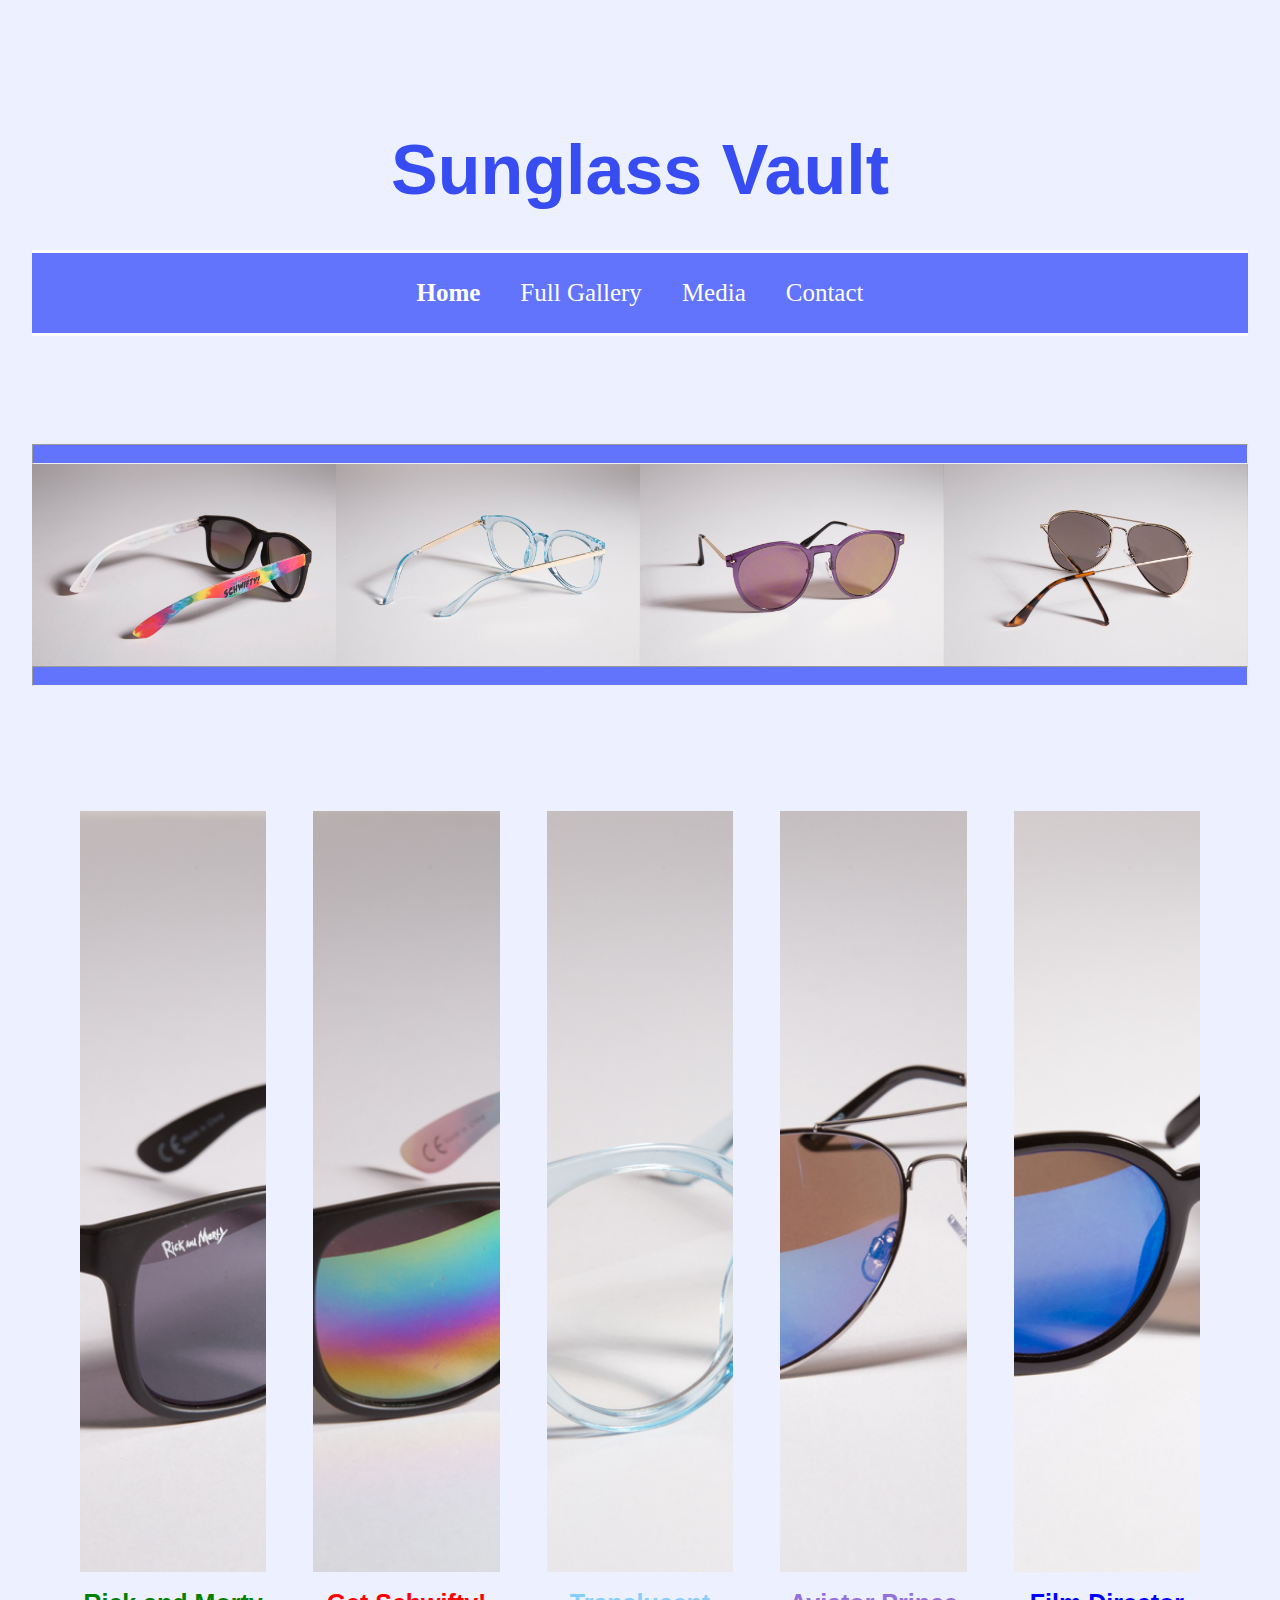
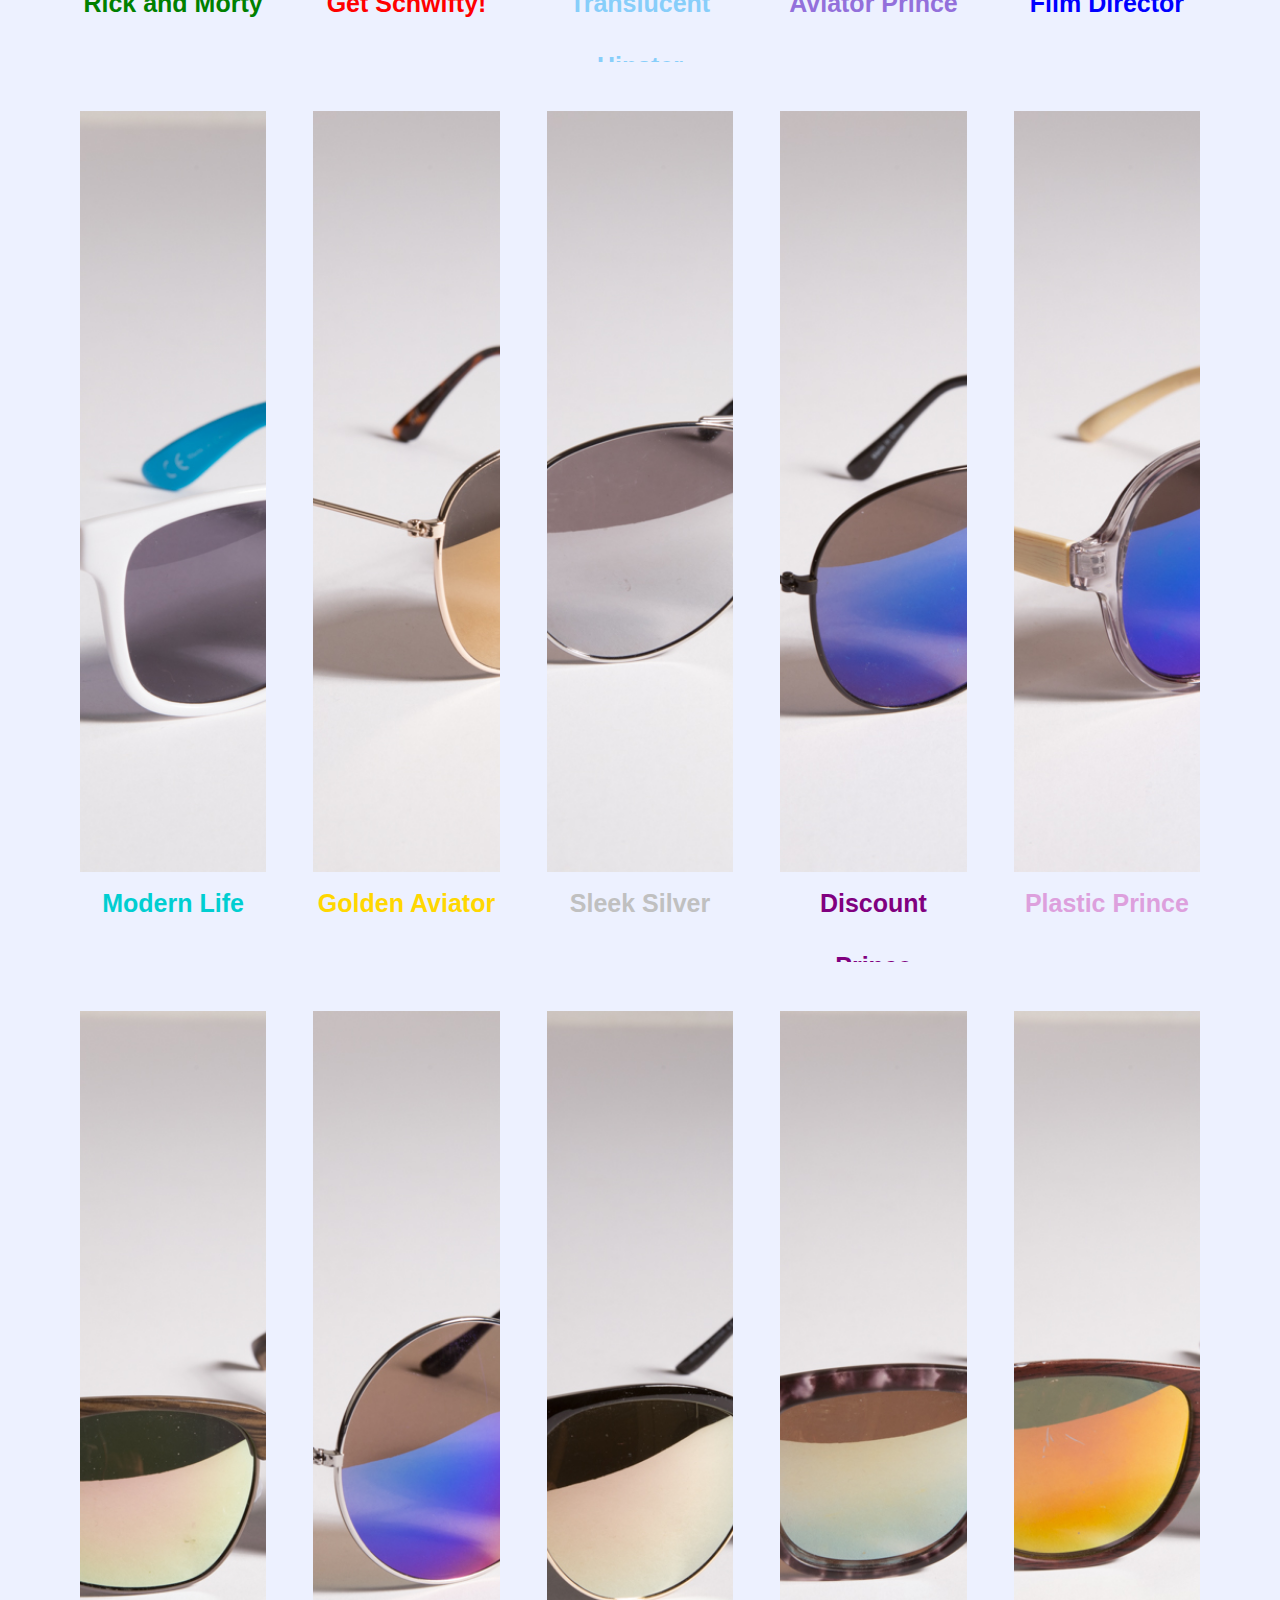
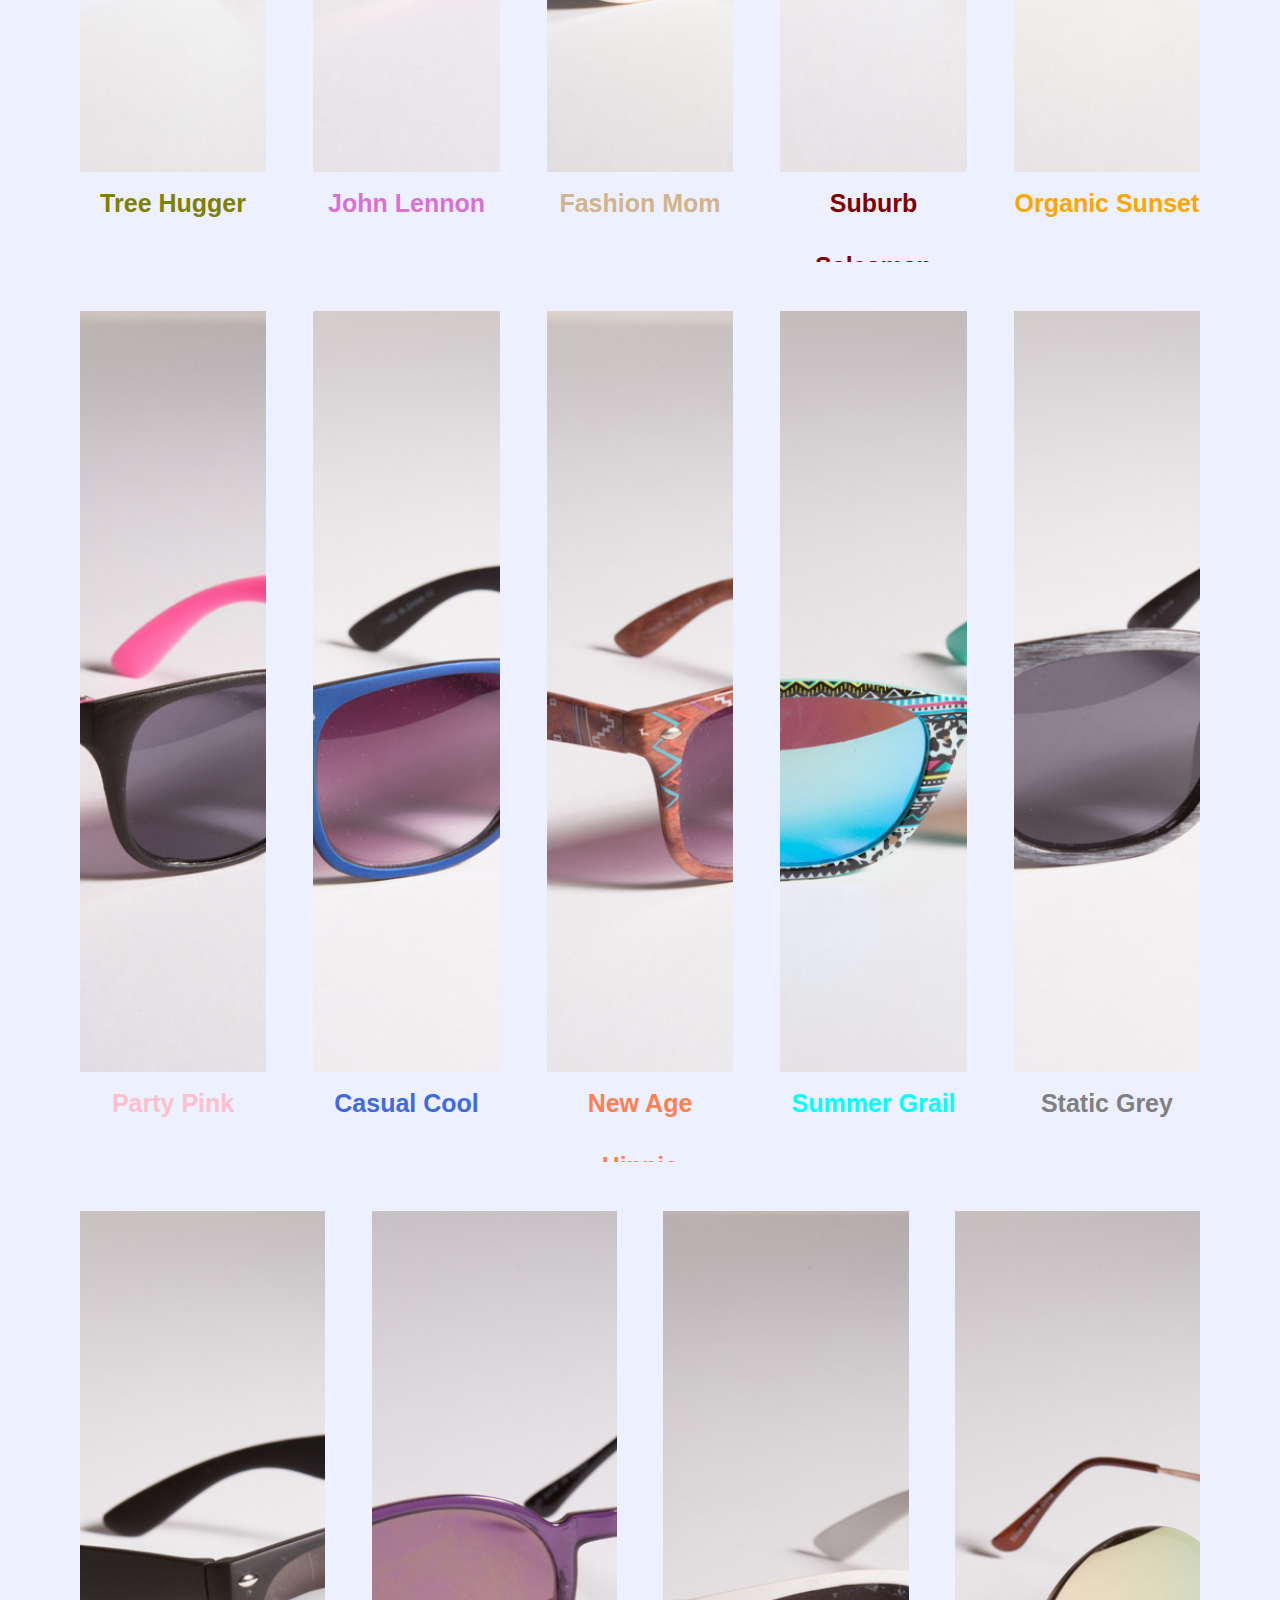
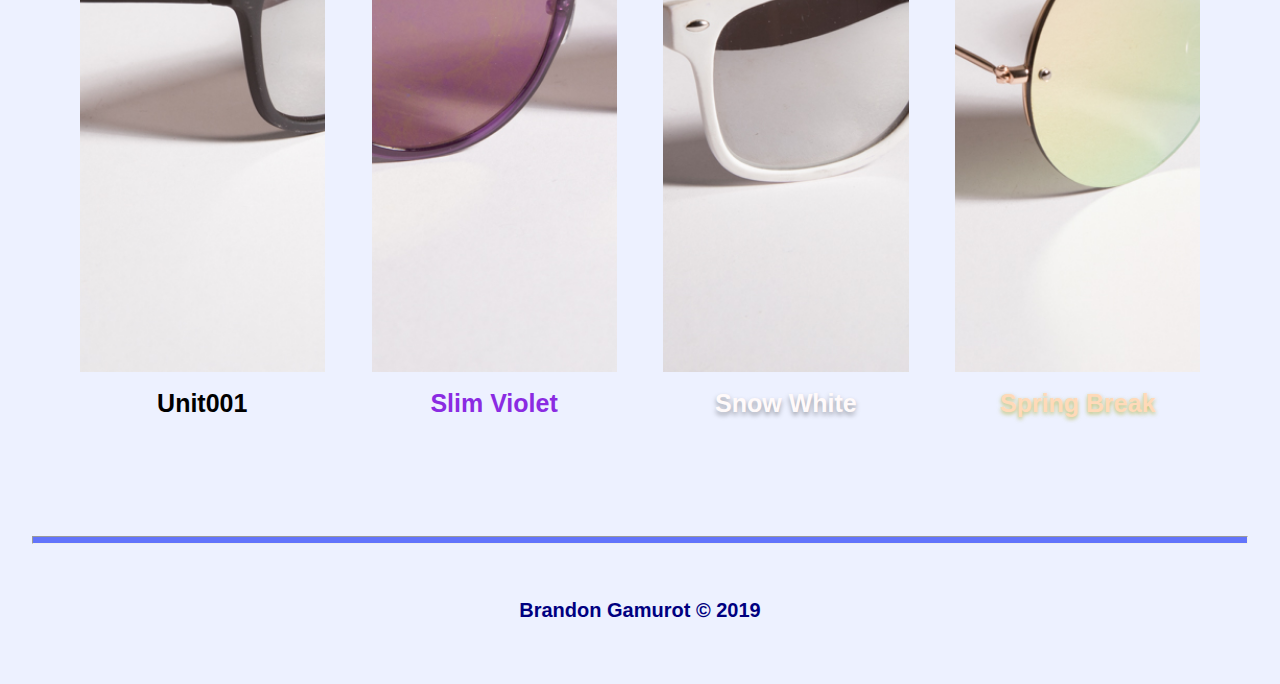
<file: index.html>
<!DOCTYPE html>
<html style="background-color: #edf1ff">

<br>

<head>
	<title>Sunglasses Vault</title>

<link rel="stylesheet" type="text/css" href="css/index.css">

</head>

<p id="head">Sunglass Vault</p>

<ul class="navigation-drop">
  <li><a href="index.html"><strong>Home</strong></a></li>
  <li><a href="gallery.html">Full Gallery</a>

      <ul>
      	<li><a href="gallery.html" title="All Types">All Types</a></li>
        <li><a href="type1.html" title="Type 1">Type 1</a></li>
        <li><a href="type2.html" title="Type 2">Type 2</a></li>
        <li><a href="type3.html" title="Type 3">Type 3</a></li>
        <li><a href="type4.html" title="Type 4">Type 4</a></li>
      </ul>
	
	</li>
  <li><a href="media.html">Media</a></li>
  <li><a href="contact.html">Contact</a></li>
</ul>

<br>

<!--Banner Slider-->

<hr size="20px" style="background-color: #6274fb; margin-top:90px; margin-bottom: 0px">

<div id="slider">
	
<base href="banner-images">
<div id="slider">
<figure>
<img src="banner-images/banner-glasses-2b.jpg" alt="glasses2">
<img src="banner-images/banner-glasses-3b.jpg" alt="glasses3">
<img src="banner-images/banner-glasses-4b.jpg" alt="glasses4">
<img src="banner-images/banner-glasses-5b.jpg" alt="glasses5">
<img src="banner-images/banner-glasses-6b.jpg" alt="glasses6">
<img src="banner-images/banner-glasses-7b.jpg" alt="glasses7">
<img src="banner-images/banner-glasses-8b.jpg" alt="glasses8">
<img src="banner-images/banner-glasses-9b.jpg" alt="glasses9">
<img src="banner-images/banner-glasses-10b.jpg" alt="glasses10">
<img src="banner-images/banner-glasses-11b.jpg" alt="glasses11">
<img src="banner-images/banner-glasses-12b.jpg" alt="glasses12">
<img src="banner-images/banner-glasses-13b.jpg" alt="glasses13">
<img src="banner-images/banner-glasses-14b.jpg" alt="glasses14">
<img src="banner-images/banner-glasses-15b.jpg" alt="glasses15">
</figure>
</div>

    	  </div>
</div>

<!--Banner Slider End-->

<hr size="20px" style="background-color: #6274fb; margin-top:0px">

<style type="text/css" align="center">
	#head 
	{
	font-family: Verdana, Helvetica, Arial;
	font-size: 70px;
	font-weight: 700;
	color: #374df1;
	margin-top: 70px;
	margin-bottom: 30px;
	margin-right: 0px;
	margin-left: 0px;
	padding: 10px;
	align-self: center;
	text-decoration: none;
}
	#head:hover {
		color:black;
		transition: all .3s ease-out;
	}
</style>

<body align="center">

<div style="margin:100px"></div>

<!--Example Pics-->



<div id="flex-container">
  <div id="flex-box">
    <img src="gallery-images/rickandmorty4.jpg">
    <span style="color: green">Rick and Morty</span>
  </div>
  <div id="flex-box">
    <img src="gallery-images/schwifty2.jpg">
    <span style="color: red">Get Schwifty!</span>
  </div>
  <div id="flex-box">
    <img src="gallery-images/translucent2.jpg">
    <span style="color: lightskyblue">Translucent Hipster</span>
  </div>
  <div id="flex-box">
    <img src="gallery-images/princeaviator1.jpg">
    <span style="color: mediumpurple">Aviator Prince</span>
  </div>
  <div id="flex-box">
    <img src="gallery-images/filmdirector3.jpg">
    <span style="color: blue">Film Director</span>
  </div>
</div>


<div id="flex-container">
  <div id="flex-box">
    <img src="gallery-images/rocko2.jpg">
    <span style="color: darkturquoise">Modern Life</span>
  </div>
  <div id="flex-box">
    <img src="gallery-images/goldaviator3.jpg">
    <span style="color: gold">Golden Aviator</span>
  </div>
  <div id="flex-box">
    <img src="gallery-images/sleeksilver3.jpg">
    <span style="color: silver">Sleek Silver</span>
  </div>
  <div id="flex-box">
    <img src="gallery-images/discountprince4.jpg">
    <span style="color: purple">Discount Prince</span>
  </div>
  <div id="flex-box">
    <img src="gallery-images/plasticprince3.jpg">
    <span style="color: plum">Plastic Prince</span>
  </div>
</div>

<div id="flex-container">
  <div id="flex-box">
    <img src="gallery-images/treehugger2.jpg">
    <span style="color: olive">Tree Hugger</span>
  </div>
  <div id="flex-box">
    <img src="gallery-images/johnlennon4.jpg">
    <span style="color: orchid">John Lennon</span>
  </div>
  <div id="flex-box">
    <img src="gallery-images/fashionmom3.jpg">
    <span style="color: tan">Fashion Mom</span>
  </div>
  <div id="flex-box">
    <img src="gallery-images/suburbansalesman2.jpg">
    <span style="color: maroon">Suburb Salesman</span>
  </div>
  <div id="flex-box">
    <img src="gallery-images/organicsunset2.jpg">
    <span style="color: orange">Organic Sunset</span>
  </div>
</div>

<div id="flex-container">
  <div id="flex-box">
    <img src="gallery-images/partypink2.jpg">
    <span style="color: pink">Party Pink</span>
  </div>
  <div id="flex-box">
    <img src="gallery-images/casualcool3.jpg">
    <span style="color: royalblue">Casual Cool</span>
  </div>
  <div id="flex-box">
    <img src="gallery-images/newagehippie2.jpg">
    <span style="color: coral">New Age Hippie</span>
  </div>
  <div id="flex-box">
    <img src="gallery-images/summergrail2.jpg">
    <span style="color: cyan">Summer Grail</span>
  </div>
  <div id="flex-box">
    <img src="gallery-images/staticgrey2.jpg">
    <span style="color: grey">Static Grey</span>
  </div>
</div>

<div id="flex-container">
  <div id="flex-box">
    <img src="gallery-images/unit001c.jpg">
    <span style="color: black">Unit001</span>
  </div>
  <div id="flex-box">
    <img src="gallery-images/slimviolet2.jpg">
    <span style="color: blueviolet">Slim Violet</span>
  </div>
  <div id="flex-box">
    <img src="gallery-images/snowwhite2.jpg">
    <span style="color: snow; text-shadow: 0 3px 5px rgba(0,0,0,.35);">Snow White</span>
  </div>
  <div id="flex-box">
    <img src="gallery-images/springbreak3.jpg">
    <span style="color: peachpuff; text-shadow: 0 2px 4px rgba(161,168,30,.65);">Spring Break</span>
  </div>
</div>

<!--
<a href="index.html">Top</a>
-->

</body>

<div style="margin-top:50px"></div>
	<hr size="8px" style="background-color: #6274fb">
<div style="margin-bottom:20px"></div>

<footer>
	<h6><strong>Brandon Gamurot &copy; 2019</strong></h6>
</footer>

</html>
</file>
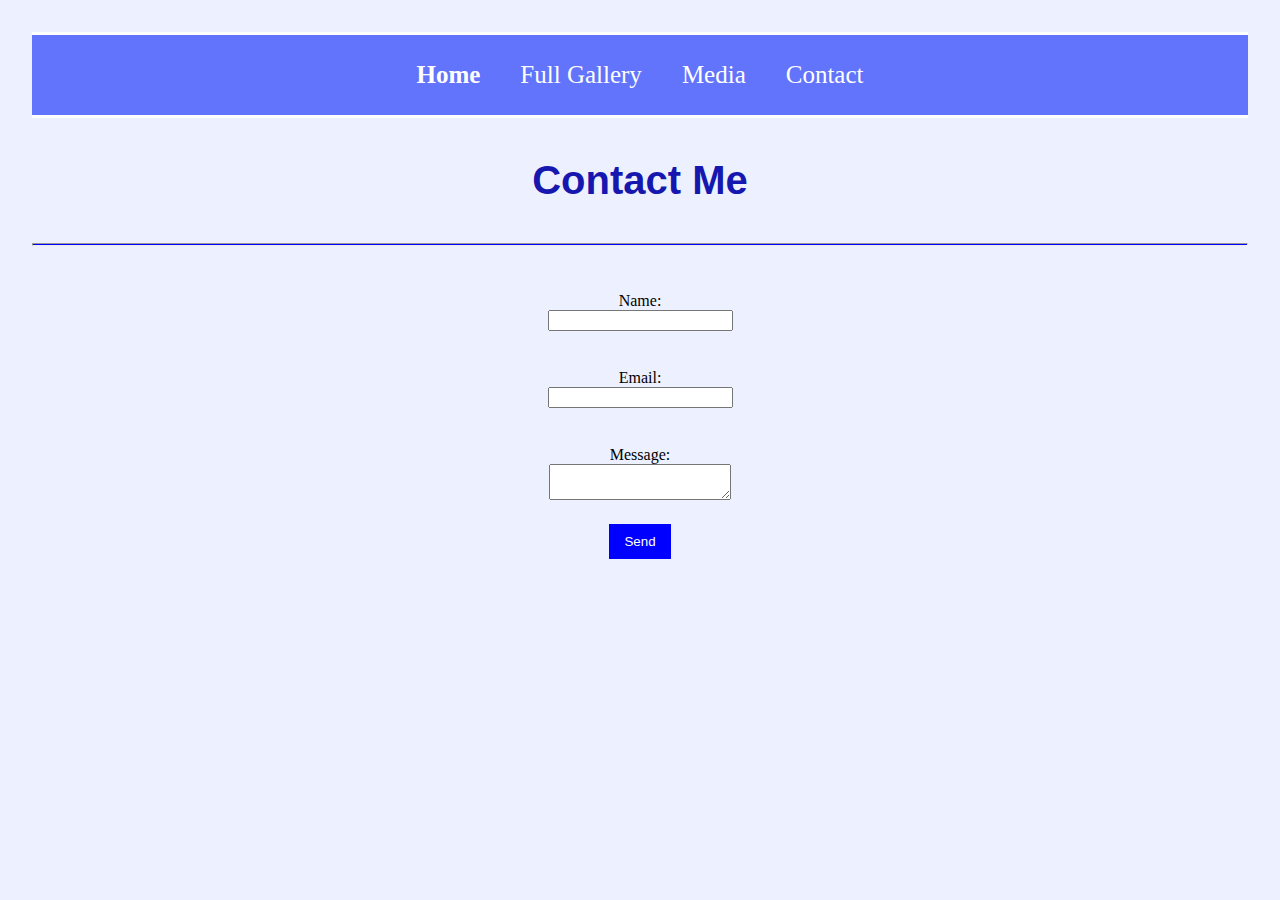
<file: contact.html>
<!DOCTYPE html>
<html align="center" style="background-color: #edf1ff">
<head>
	<title>Contact</title>
</head>

<link rel="stylesheet" type="text/css" href="css/index.css">

<style type="text/css">
	#contact-title{
		font-family: Helvetica;
		font-size: 40px;
		color: #1617AF;
		margin: 40px;
		text-decoration: none;
	}
</style>

<ul class="navigation-drop">
  <li><a href="index.html"><strong>Home</strong></a></li>
  <li><a href="gallery.html">Full Gallery</a>
  	
  	<ul>
  		<li><a href="gallery.html" title="All Types">All Types</a></li>
        <li><a href="type1.html" title="Type 1">Type 1</a></li>
        <li><a href="type2.html" title="Type 2">Type 2</a></li>
        <li><a href="type3.html" title="Type 3">Type 3</a></li>
        <li><a href="type4.html" title="Type 4">Type 4</a></li>
      </ul>
	
	</li>
  <li><a href="media.html">Media</a></li>
  <li><a href="contact.html">Contact</a></li>
</ul>


<body>
<h1 id="contact-title">Contact Me</h1>

<hr size="3px" style="background-color: blue">

<!--Forms-->
<form class="my-form">
	<br>
<div class="form-group">
	<label>Name:</label>
	<input type="text" name="name">
</div>
<br>
<div class="form-group">
	<label>Email:</label>
	<input type="text" name="email">
</div>
<br>
<div class="form-group">
	<label>Message:</label>
	<textarea name="message"></textarea>
</div>
<input class="button" type="submit" value="Send" name="">

</form>


<div style="margin-top:100px"></div>

<!--
<footer align="center" class="return">
	<a href="index-site.html">Return to Main Page</a>
	</footer>
-->

</html>
</file>
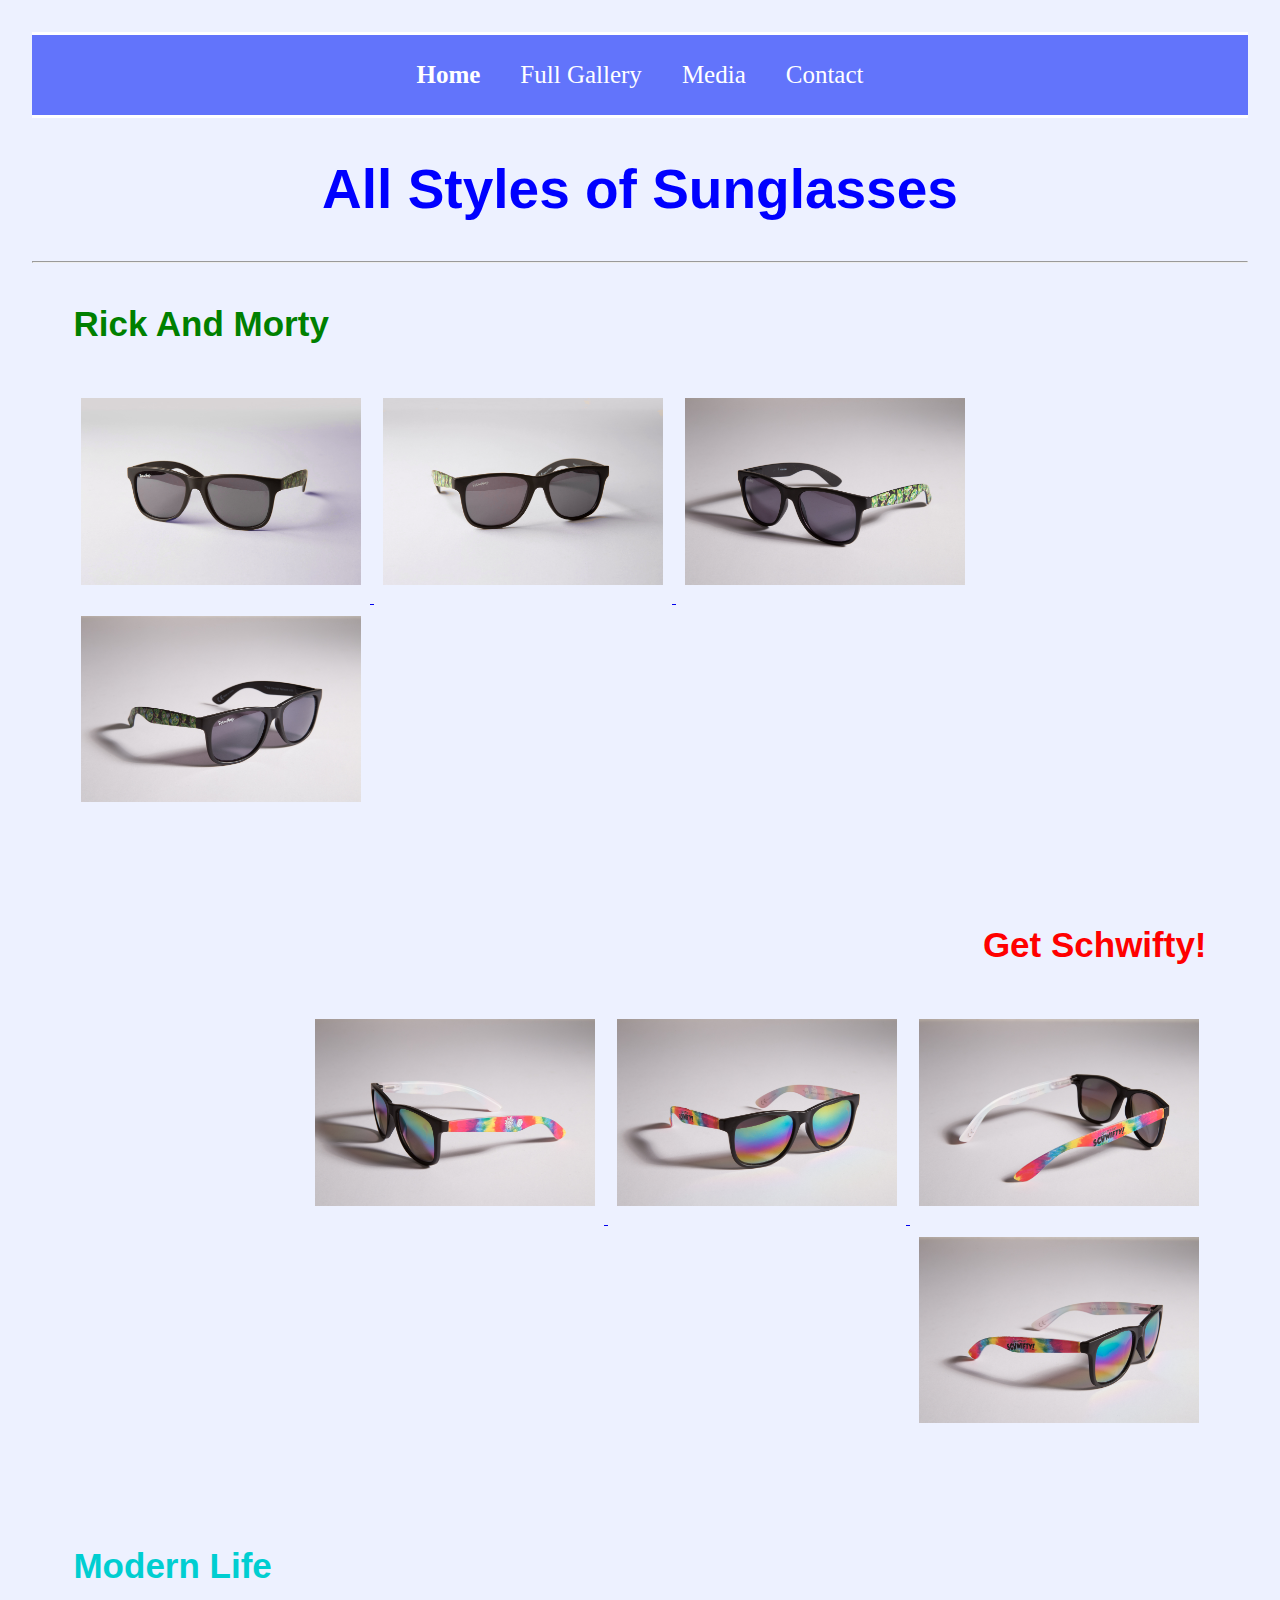
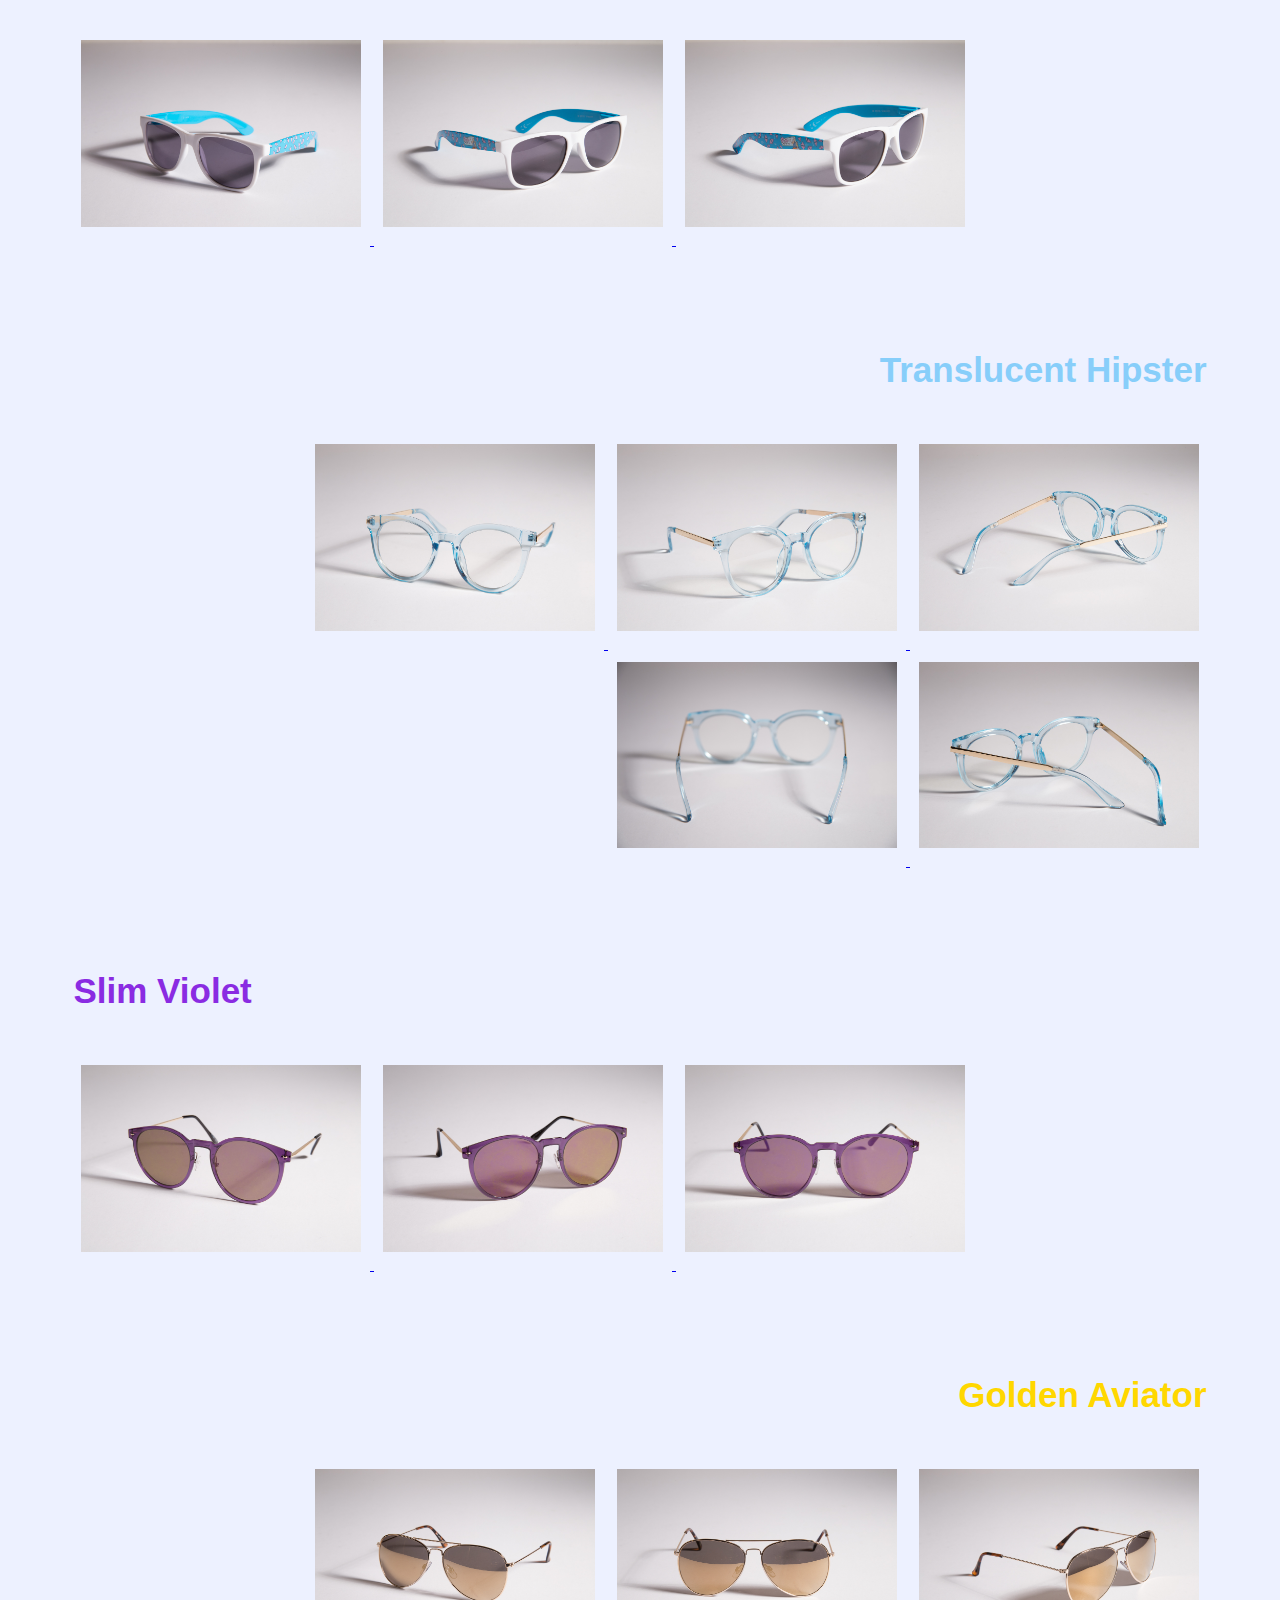
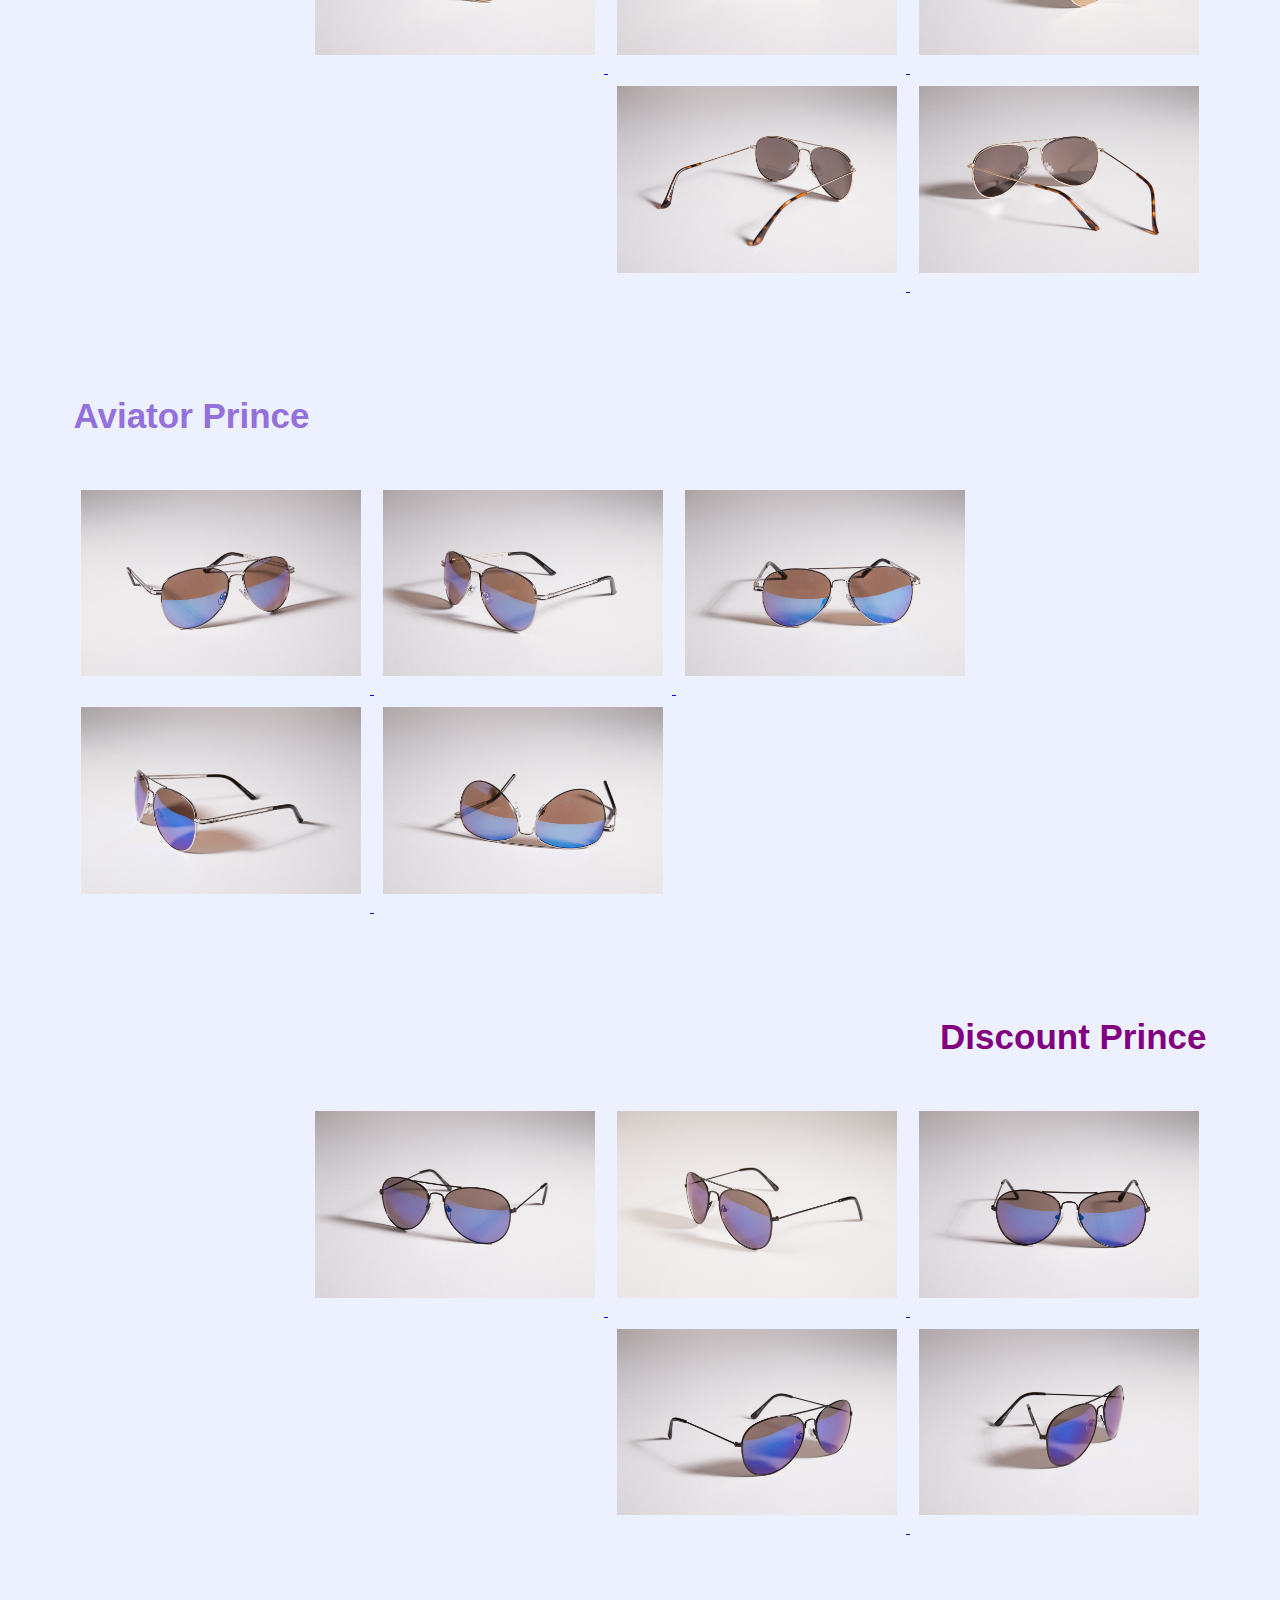
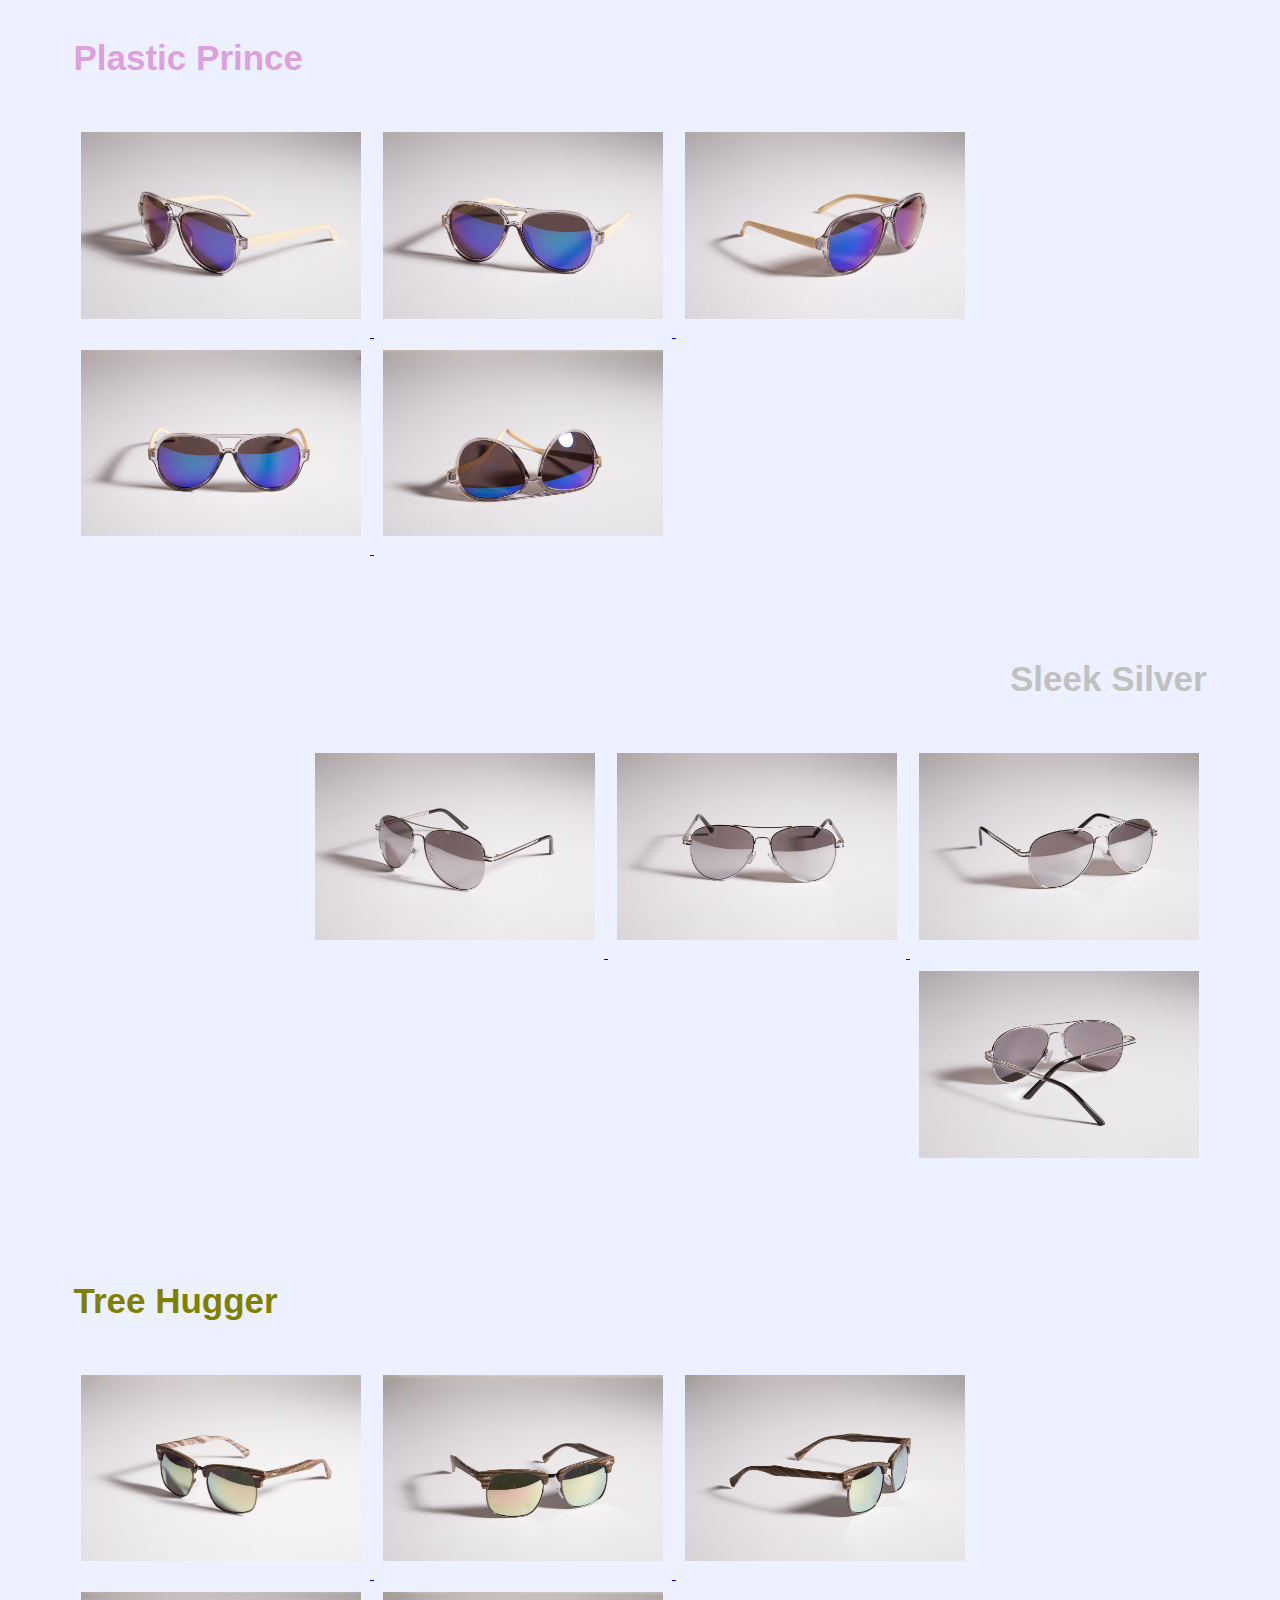
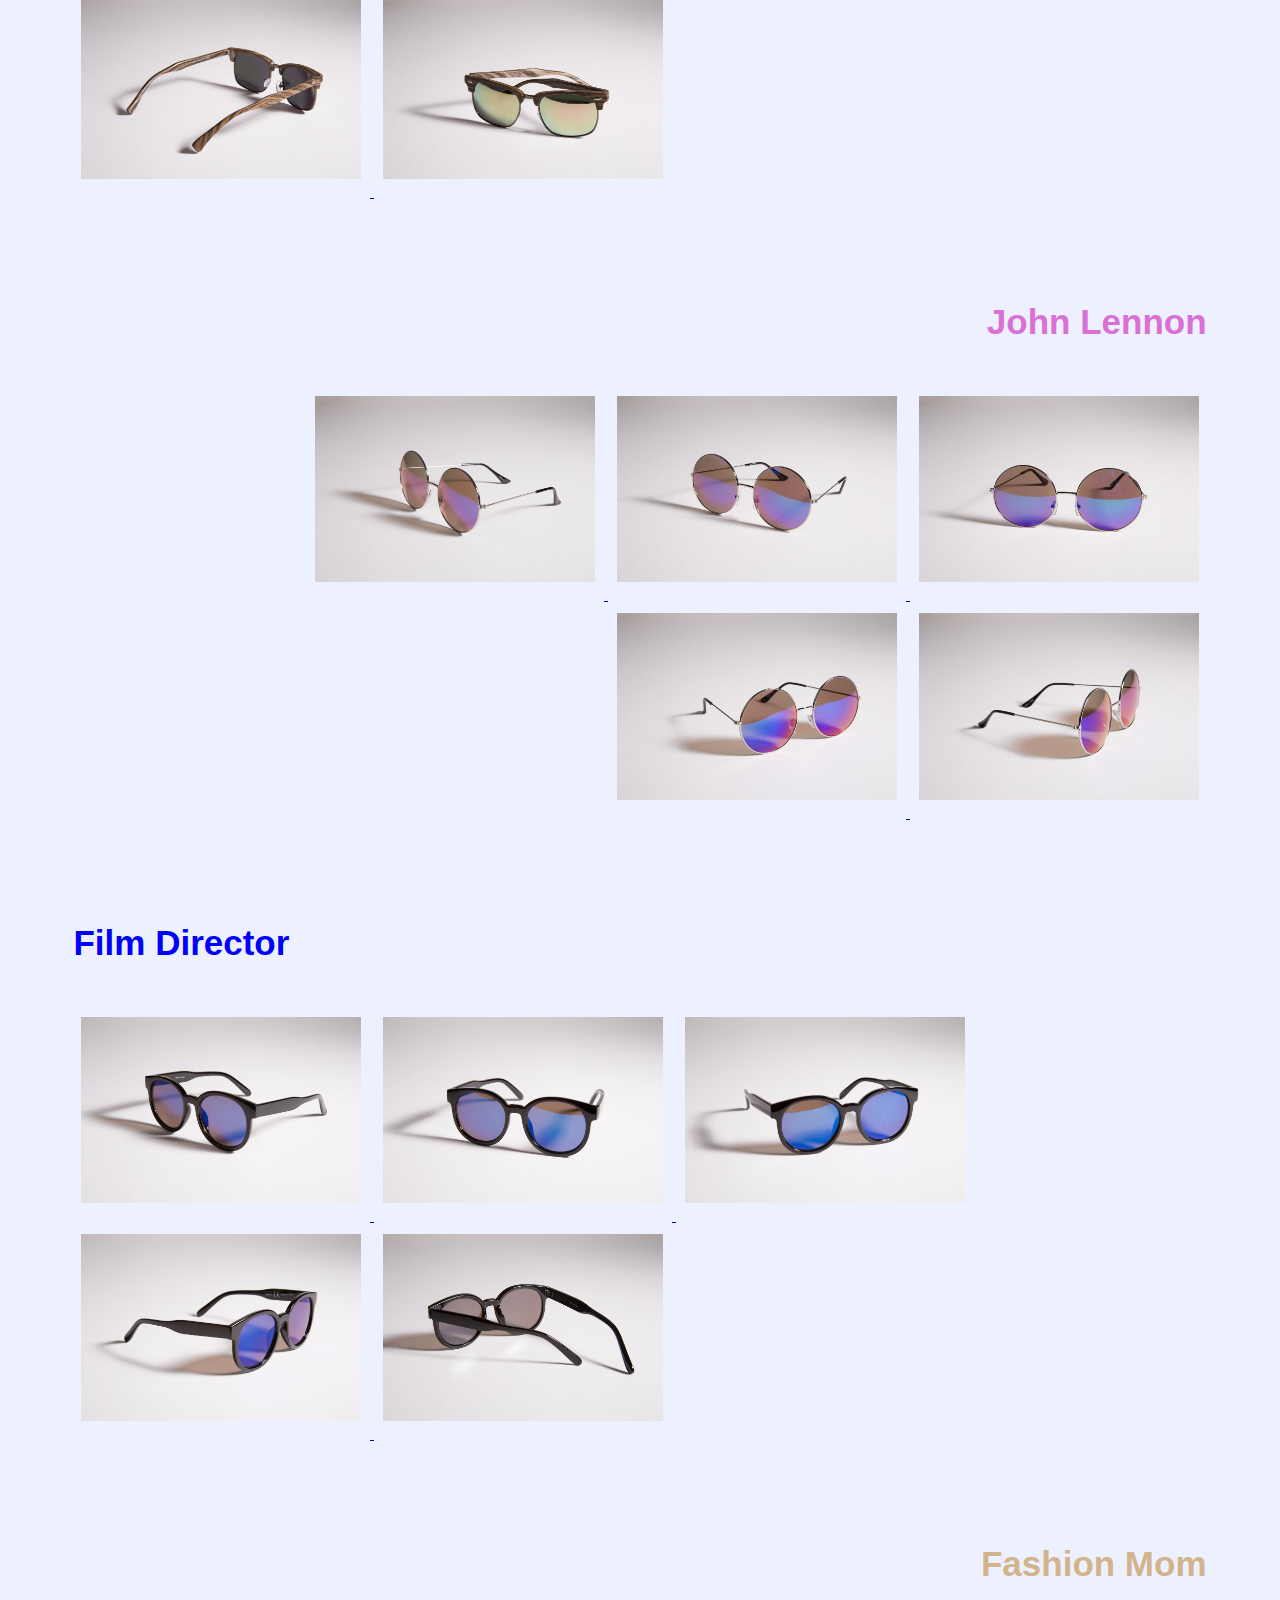
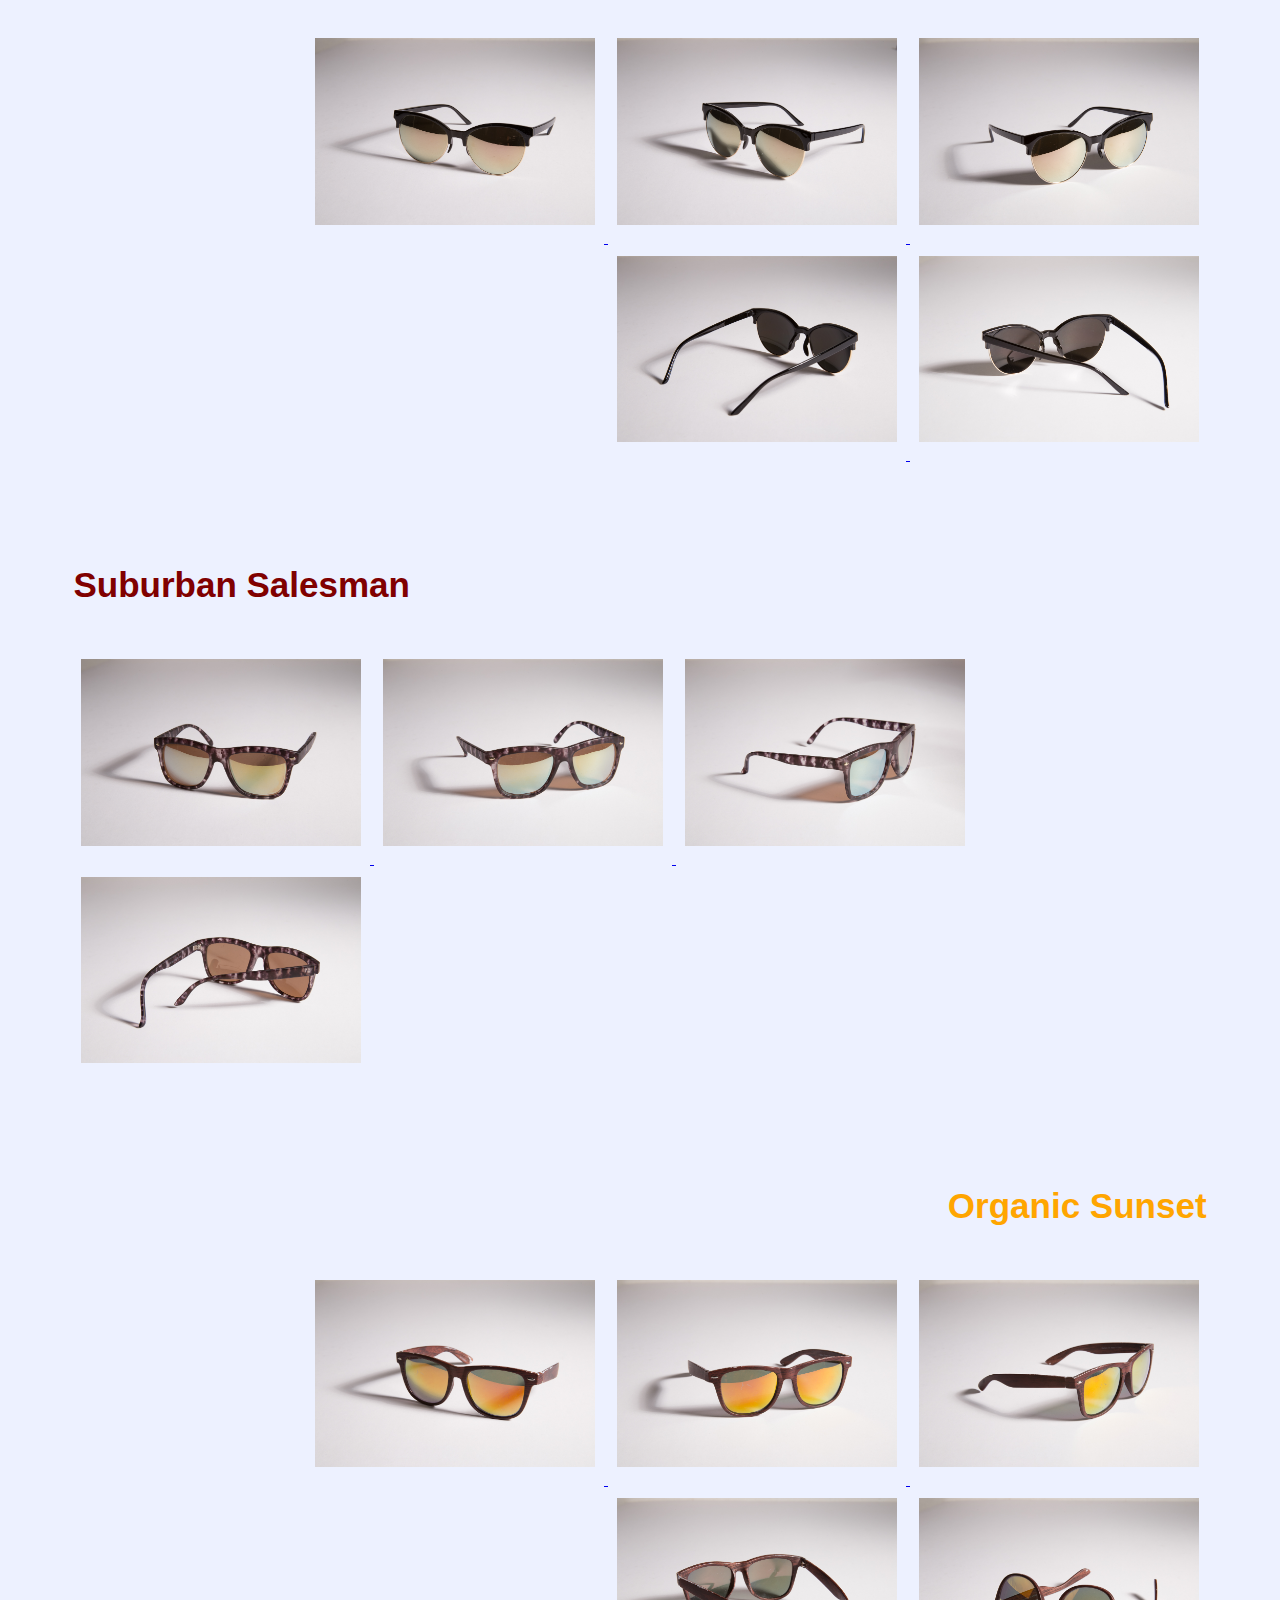
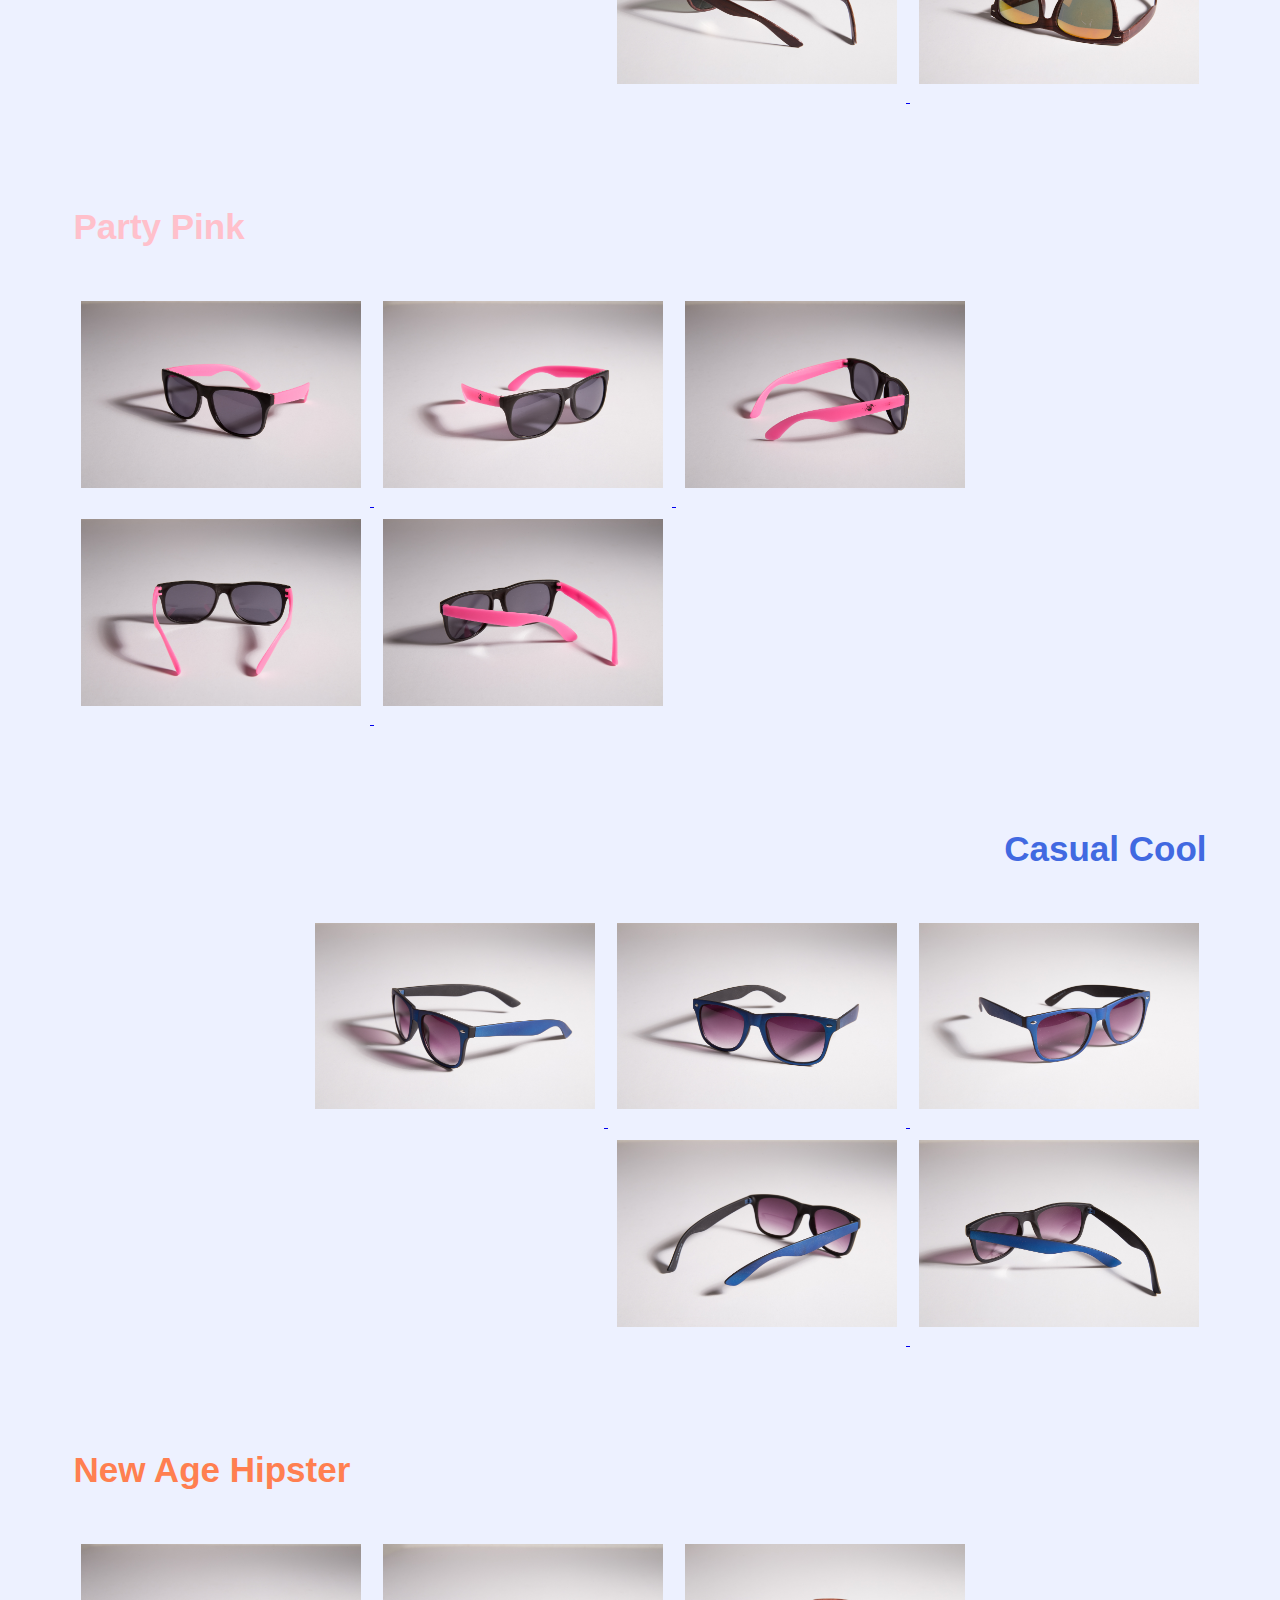
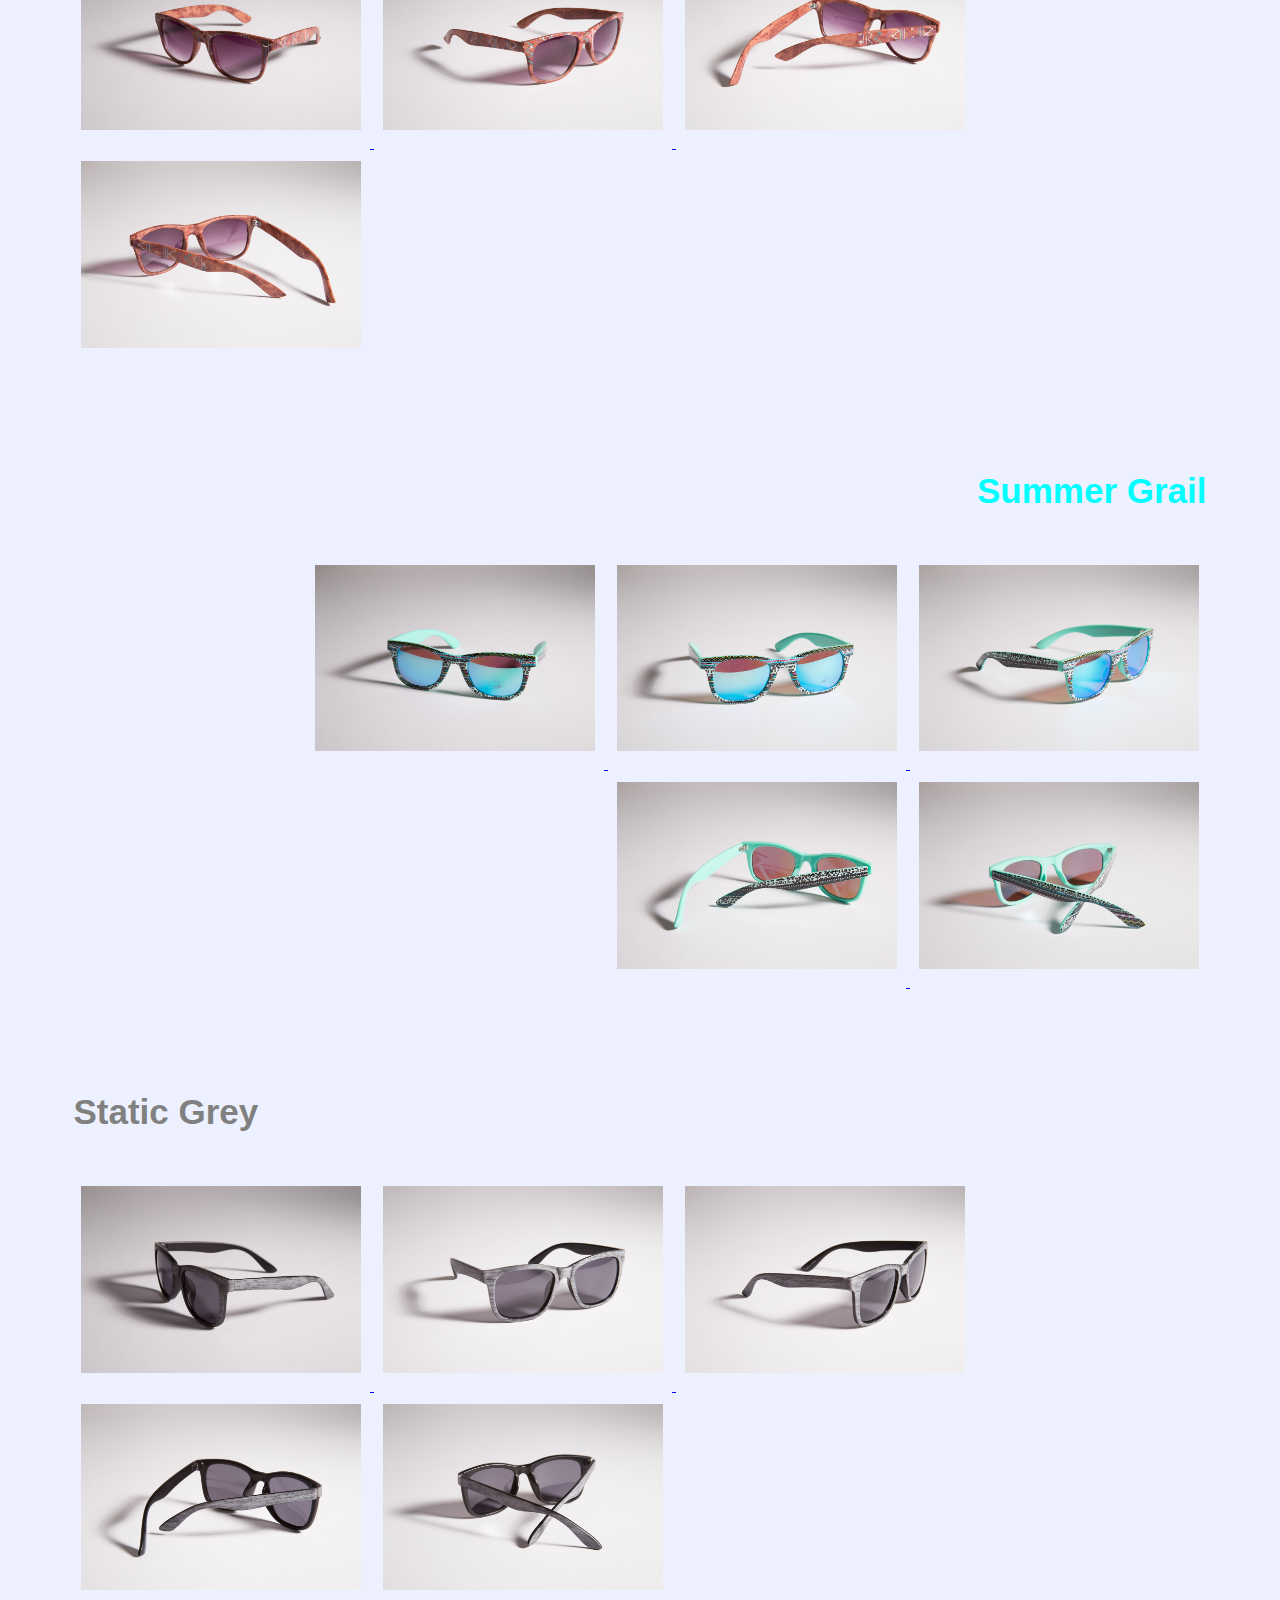
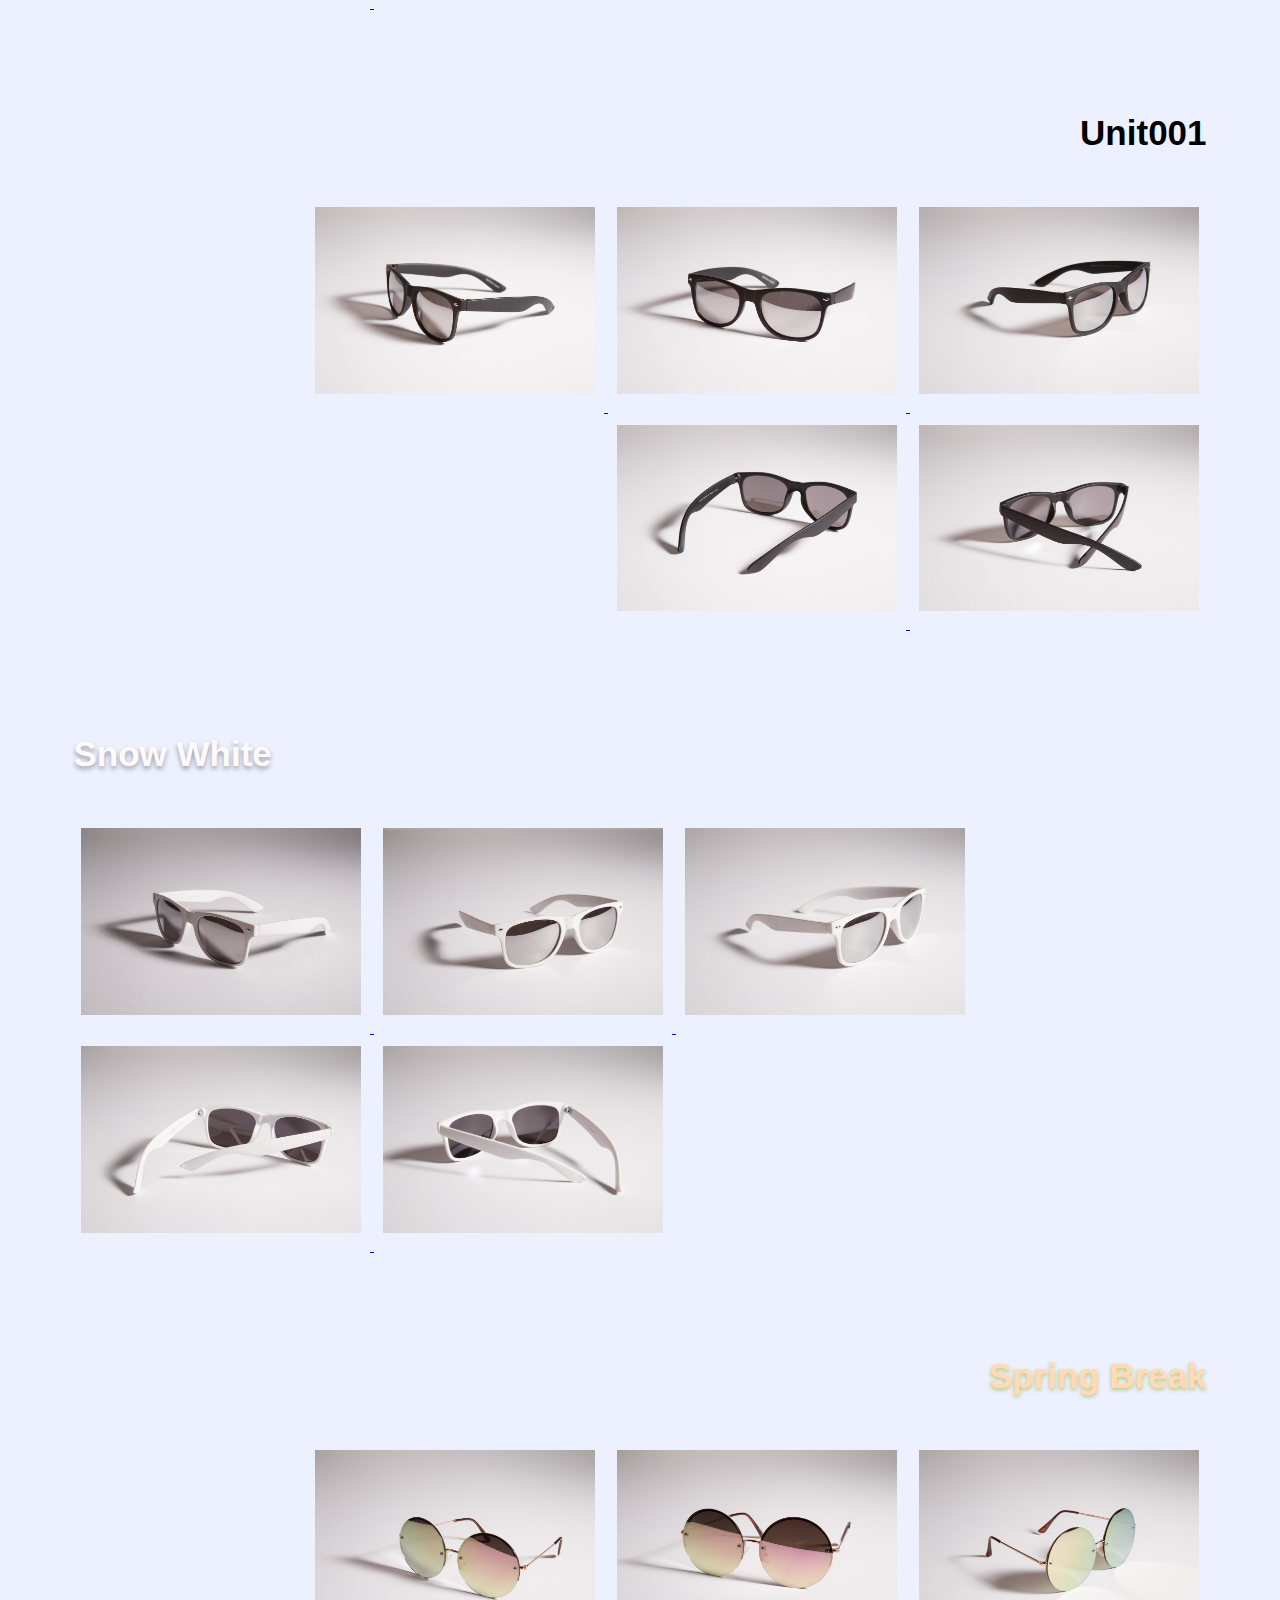
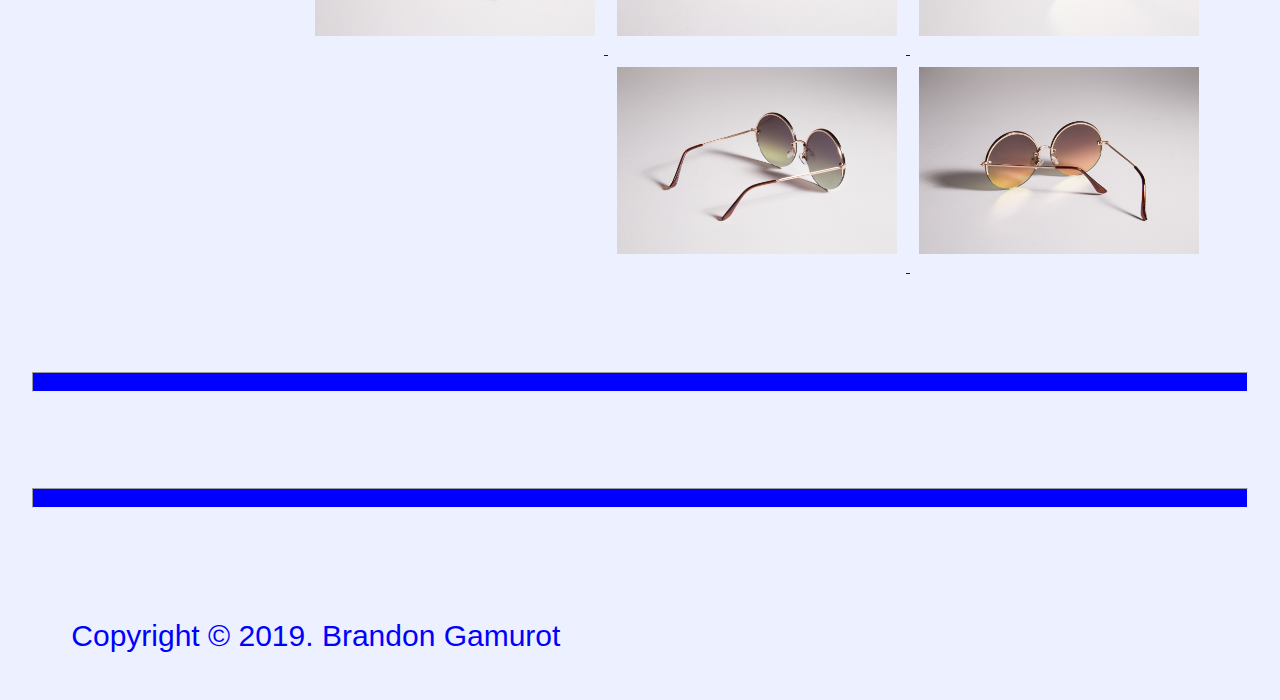
<file: gallery.html>
<!DOCTYPE html>
<html style="background-color: #edf1ff">
<head>
	<title>Sunglasses Images</title>
</head>

<link rel="stylesheet" type="text/css" href="css/gallery.css">

<body>

<ul class="navigation-drop">
  <li><a href="index.html"><strong>Home</strong></a></li>
  <li><a href="gallery.html">Full Gallery</a>
  	
 		<ul>
 			<li><a href="gallery.html" title="All Types">All Types</a></li>
        <li><a href="type1.html" title="Type 1">Type 1</a></li>
        <li><a href="type2.html" title="Type 2">Type 2</a></li>
        <li><a href="type3.html" title="Type 3">Type 3</a></li>
        <li><a href="type4.html" title="Type 4">Type 4</a></li>
      </ul>
	
	</li>

  <li><a href="media.html">Media</a></li>
  <li><a href="contact.html">Contact</a></li>
</ul>

<p align="center" id="album" style="font-size:55px"><strong>All Styles of Sunglasses</strong></p>


<hr style="margin-bottom: 30px">


<h3 align="left" style="color: green">Rick And Morty</h3>
	<div align="left">
<a href="gallery-images/rickandmorty1b.jpg">
	<img src="gallery-images/rickandmorty1b.jpg">
</a>
<a href="gallery-images/rickandmorty2b.jpg">
	<img src="gallery-images/rickandmorty2b.jpg">
</a>
<a href="gallery-images/rickandmorty3.jpg">
	<img src="gallery-images/rickandmorty3.jpg">
</a>
<a href="gallery-images/rickandmorty4.jpg">
	<img src="gallery-images/rickandmorty4.jpg">
</a>
</div>

<h3 align="right" style="color: red">Get Schwifty!</h3>
	<div align="right">
<a href="gallery-images/schwifty1.jpg">
	<img src="gallery-images/schwifty1.jpg">
</a>
<a href="gallery-images/schwifty2.jpg">
	<img src="gallery-images/schwifty2.jpg">
</a>
<a href="gallery-images/schwifty3.jpg">
	<img src="gallery-images/schwifty3.jpg">
</a>
<a href="gallery-images/rickandmorty4.jpg">
	<img src="gallery-images/schwifty4.jpg">
</a>
</div>

<h3 align="left" style="color: darkturquoise">Modern Life</h3>
<div align="left">
<a href="gallery-images/rocko1.jpg">
	<img src="gallery-images/rocko1.jpg">
</a>
<a href="gallery-images/rocko2.jpg">
	<img src="gallery-images/rocko2.jpg">
</a>
<a href="gallery-images/rocko3.jpg">
	<img src="gallery-images/rocko3.jpg">
</a>
</div>

<h3 align="right" style="color: lightskyblue">Translucent Hipster</h3>
<div align="right">
<a href="gallery-images/translucent1.jpg">
	<img src="gallery-images/translucent1.jpg">
</a>
<a href="gallery-images/translucent2.jpg">
	<img src="gallery-images/translucent2.jpg">
</a>
<a href="gallery-images/translucent3.jpg">
	<img src="gallery-images/translucent3.jpg">
</a>
<a href="gallery-images/translucent4.jpg">
	<img src="gallery-images/translucent4.jpg">
</a>
<a href="gallery-images/translucent5.jpg">
	<img src="gallery-images/translucent5.jpg">
</a>
</div>

<h3 align="left" style="color: blueviolet">Slim Violet</h3>
<div align="left">
<a href="gallery-images/slimviolet1.jpg">
	<img src="gallery-images/slimviolet1.jpg">
</a>
<a href="gallery-images/slimviolet2.jpg">
	<img src="gallery-images/slimviolet2.jpg">
</a>
<a href="gallery-images/slimviolet3.jpg">
	<img src="gallery-images/slimviolet3.jpg">
</a>
</div>

<h3 align="right" style="color: gold">Golden Aviator</h3>
<div align="right">
<a href="gallery-images/goldaviator1.jpg">
	<img src="gallery-images/goldaviator1.jpg">
</a>
<a href="gallery-images/goldaviator2.jpg">
	<img src="gallery-images/goldaviator2.jpg">
</a>
<a href="gallery-images/goldaviator3.jpg">
	<img src="gallery-images/goldaviator3.jpg">
</a>
<a href="gallery-images/goldaviator4.jpg">
	<img src="gallery-images/goldaviator4.jpg">
</a>
<a href="gallery-images/goldaviator5.jpg">
	<img src="gallery-images/goldaviator5.jpg">
</a>
</div>

<h3 align="left" style="color: mediumpurple">Aviator Prince</h3>
<div align="left">
<a href="gallery-images/princeaviator1.jpg">
	<img src="gallery-images/princeaviator1.jpg">
</a>
<a href="gallery-images/princeaviator2.jpg">
	<img src="gallery-images/princeaviator2.jpg">
</a>
<a href="gallery-images/princeaviator3.jpg">
	<img src="gallery-images/princeaviator3.jpg">
</a>
<a href="gallery-images/princeaviator4.jpg">
	<img src="gallery-images/princeaviator4.jpg">
</a>
<a href="gallery-images/princeaviator5.jpg">
	<img src="gallery-images/princeaviator5.jpg">
</a>
</div>

<h3 align="right" style="color: purple">Discount Prince</h3>
<div align="right">
<a href="gallery-images/discountprince1.jpg">
	<img src="gallery-images/discountprince1.jpg">
</a>
<a href="gallery-images/discountprince2.jpg">
	<img src="gallery-images/discountprince2.jpg">
</a>
<a href="gallery-images/discountprince3.jpg">
	<img src="gallery-images/discountprince3.jpg">
</a>
<a href="gallery-images/discountprince4.jpg">
	<img src="gallery-images/discountprince4.jpg">
</a>
<a href="gallery-images/discountprince5.jpg">
	<img src="gallery-images/discountprince5.jpg">
</a>
</div>

<h3 align="left" style="color: plum">Plastic Prince</h3>
<div align="left">
<a href="gallery-images/plasticprince1.jpg">
	<img src="gallery-images/plasticprince1.jpg">
</a>
<a href="gallery-images/plasticprince2.jpg">
	<img src="gallery-images/plasticprince2.jpg">
</a>
<a href="gallery-images/plasticprince3.jpg">
	<img src="gallery-images/plasticprince3.jpg">
</a>
<a href="gallery-images/plasticprince4.jpg">
	<img src="gallery-images/plasticprince4.jpg">
</a>
<a href="gallery-images/plasticprince5.jpg">
	<img src="gallery-images/plasticprince5.jpg">
</a>
</div>

<h3 align="right" style="color: silver">Sleek Silver</h3>
<div align="right">
<a href="gallery-images/sleeksilver1.jpg">
	<img src="gallery-images/sleeksilver1.jpg">
</a>
<a href="gallery-images/sleeksilverator2.jpg">
	<img src="gallery-images/sleeksilver2.jpg">
</a>
<a href="gallery-images/sleeksilver3.jpg">
	<img src="gallery-images/sleeksilver3.jpg">
</a>
<a href="gallery-images/sleeksilver4.jpg">
	<img src="gallery-images/sleeksilver4.jpg">
</a>
</div>

<h3 align="left" style="color: olive">Tree Hugger</h3>
<div align="left">
<a href="gallery-images/treehugger1.jpg">
	<img src="gallery-images/treehugger1.jpg">
</a>
<a href="gallery-images/treehugger2.jpg">
	<img src="gallery-images/treehugger2.jpg">
</a>
<a href="gallery-images/treehugger3.jpg">
	<img src="gallery-images/treehugger3.jpg">
</a>
<a href="gallery-images/treehugger4.jpg">
	<img src="gallery-images/treehugger4.jpg">
</a>
<a href="gallery-images/treehugger5.jpg">
	<img src="gallery-images/treehugger5.jpg">
</a>
</div>

<h3 align="right" style="color: orchid">John Lennon</h3>
<div align="right">
<a href="gallery-images/johnlennon1.jpg">
	<img src="gallery-images/johnlennon1.jpg">
</a>
<a href="gallery-images/johnlennon2.jpg">
	<img src="gallery-images/johnlennon2.jpg">
</a>
<a href="gallery-images/johnlennon3.jpg">
	<img src="gallery-images/johnlennon3.jpg">
</a>
<a href="gallery-images/johnlennon4.jpg">
	<img src="gallery-images/johnlennon4.jpg">
</a>
<a href="gallery-images/johnlennon5.jpg">
	<img src="gallery-images/johnlennon5.jpg">
</a>
</div>

<h3 align="left" style="color: blue">Film Director</h3>
<div align="left">
<a href="gallery-images/filmdirector1.jpg">
	<img src="gallery-images/filmdirector1.jpg">
</a>
<a href="gallery-images/filmdirector2.jpg">
	<img src="gallery-images/filmdirector2.jpg">
</a>
<a href="gallery-images/filmdirector3.jpg">
	<img src="gallery-images/filmdirector3.jpg">
</a>
<a href="gallery-images/filmdirector4.jpg">
	<img src="gallery-images/filmdirector4.jpg">
</a>
<a href="gallery-images/filmdirector5.jpg">
	<img src="gallery-images/filmdirector5.jpg">
</a>
</div>

<h3 align="right" style="color: tan">Fashion Mom</h3>
<div align="right">
<a href="gallery-images/fashionmom1.jpg">
	<img src="gallery-images/fashionmom1.jpg">
</a>
<a href="gallery-images/fashionmom2.jpg">
	<img src="gallery-images/fashionmom2.jpg">
</a>
<a href="gallery-images/fashionmom3.jpg">
	<img src="gallery-images/fashionmom3.jpg">
</a>
<a href="gallery-images/fashionmom4.jpg">
	<img src="gallery-images/fashionmom4.jpg">
</a>
<a href="gallery-images/fashionmom5.jpg">
	<img src="gallery-images/fashionmom5.jpg">
</a>
</div>

<h3 align="left" style="color: maroon">Suburban Salesman</h3>
<div align="left">
<a href="gallery-images/suburbansalesman1.jpg">
	<img src="gallery-images/suburbansalesman1.jpg">
</a>
<a href="gallery-images/suburbansalesman2.jpg">
	<img src="gallery-images/suburbansalesman2.jpg">
</a>
<a href="gallery-images/suburbansalesman3.jpg">
	<img src="gallery-images/suburbansalesman3.jpg">
</a>
<a href="gallery-images/suburbansalesman4.jpg">
	<img src="gallery-images/suburbansalesman4.jpg">
</a>
</div>

<h3 align="right" style="color: orange">Organic Sunset</h3>
<div align="right">
<a href="gallery-images/organicsunset1.jpg">
	<img src="gallery-images/organicsunset1.jpg">
</a>
<a href="gallery-images/organicsunset2.jpg">
	<img src="gallery-images/organicsunset2.jpg">
</a>
<a href="gallery-images/organicsunset3.jpg">
	<img src="gallery-images/organicsunset3.jpg">
</a>
<a href="gallery-images/organicsunset4.jpg">
	<img src="gallery-images/organicsunset4.jpg">
</a>
<a href="gallery-images/organicsunset5.jpg">
	<img src="gallery-images/organicsunset5.jpg">
</a>
</div>

<h3 align="left" style="color: pink">Party Pink</h3>
<div align="left">
<a href="gallery-images/partypink1.jpg">
	<img src="gallery-images/partypink1.jpg">
</a>
<a href="gallery-images/partypink2.jpg">
	<img src="gallery-images/partypink2.jpg">
</a>
<a href="gallery-images/partypink3.jpg">
	<img src="gallery-images/partypink3.jpg">
</a>
<a href="gallery-images/partypink4.jpg">
	<img src="gallery-images/partypink4.jpg">
</a>
<a href="gallery-images/partypink5.jpg">
	<img src="gallery-images/partypink5.jpg">
</a>
</div>

<h3 align="right" style="color: royalblue">Casual Cool</h3>
<div align="right">
<a href="gallery-images/casualcool1.jpg">
	<img src="gallery-images/casualcool1.jpg">
</a>
<a href="gallery-images/casualcool2.jpg">
	<img src="gallery-images/casualcool2.jpg">
</a>
<a href="gallery-images/casualcool3.jpg">
	<img src="gallery-images/casualcool3.jpg">
</a>
<a href="gallery-images/casualcool4.jpg">
	<img src="gallery-images/casualcool4.jpg">
</a>
<a href="gallery-images/casualcool5.jpg">
	<img src="gallery-images/casualcool5.jpg">
</a>
</div>

<h3 align="left" style="color: coral">New Age Hipster</h3>
<div align="left">
<a href="gallery-images/newagehippie1.jpg">
	<img src="gallery-images/newagehippie1.jpg">
</a>
<a href="gallery-images/newagehippie2.jpg">
	<img src="gallery-images/newagehippie2.jpg">
</a>
<a href="gallery-images/newagehippie3.jpg">
	<img src="gallery-images/newagehippie3.jpg">
</a>
<a href="gallery-images/newagehippie4.jpg">
	<img src="gallery-images/newagehippie4.jpg">
</a>
</div>

<h3 align="right" style="color: cyan">Summer Grail</h3>
<div align="right">
<a href="gallery-images/summergrail1.jpg">
	<img src="gallery-images/summergrail1.jpg">
</a>
<a href="gallery-images/summergrail2.jpg">
	<img src="gallery-images/summergrail2.jpg">
</a>
<a href="gallery-images/summergrail3.jpg">
	<img src="gallery-images/summergrail3.jpg">
</a>
<a href="gallery-images/summergrail4.jpg">
	<img src="gallery-images/summergrail4.jpg">
</a>
<a href="gallery-images/summergrail5.jpg">
	<img src="gallery-images/summergrail5.jpg">
</a>
</div>

<h3 align="left" style="color: grey">Static Grey</h3>
<div align="left">
<a href="gallery-images/staticgrey1.jpg">
	<img src="gallery-images/staticgrey1.jpg">
</a>
<a href="gallery-images/staticgrey2.jpg">
	<img src="gallery-images/staticgrey2.jpg">
</a>
<a href="gallery-images/staticgrey3.jpg">
	<img src="gallery-images/staticgrey3.jpg">
</a>
<a href="gallery-images/staticgrey4.jpg">
	<img src="gallery-images/staticgrey4.jpg">
</a>
<a href="gallery-images/staticgrey5.jpg">
	<img src="gallery-images/staticgrey5.jpg">
</a>
</div>

<h3 align="right" style="color: black">Unit001</h3>
<div align="right">
<a href="gallery-images/unit001a.jpg">
	<img src="gallery-images/unit001a.jpg">
</a>
<a href="gallery-images/unit001b.jpg">
	<img src="gallery-images/unit001b.jpg">
</a>
<a href="gallery-images/unit001c.jpg">
	<img src="gallery-images/unit001c.jpg">
</a>
<a href="gallery-images/unit001d.jpg">
	<img src="gallery-images/unit001d.jpg">
</a>
<a href="gallery-images/unit001e.jpg">
	<img src="gallery-images/unit001e.jpg">
</a>
</div>

<h3 align="left" style="color: snow; text-shadow: 0 3px 5px rgba(0,0,0,.35);">Snow White</h3>
<div align="left">
<a href="gallery-images/snowwhite1.jpg">
	<img src="gallery-images/snowwhite1.jpg">
</a>
<a href="gallery-images/snowwhite2.jpg">
	<img src="gallery-images/snowwhite2.jpg">
</a>
<a href="gallery-images/snowwhite3.jpg">
	<img src="gallery-images/snowwhite3.jpg">
</a>
<a href="gallery-images/snowwhite4.jpg">
	<img src="gallery-images/snowwhite4.jpg">
</a>
<a href="gallery-images/snowwhite5.jpg">
	<img src="gallery-images/snowwhite5.jpg">
</a>
</div>

<h3 align="right" style="color: peachpuff; text-shadow: 0 2px 4px rgba(161,168,30,.65);">Spring Break</h3>
<div align="right">
<a href="gallery-images/springbreak1.jpg">
	<img src="gallery-images/springbreak1.jpg">
</a>
<a href="gallery-images/springbreak2.jpg">
	<img src="gallery-images/springbreak2.jpg">
</a>
<a href="gallery-images/springbreak3.jpg">
	<img src="gallery-images/springbreak3.jpg">
</a>
<a href="gallery-images/springbreak4.jpg">
	<img src="gallery-images/springbreak4.jpg">
</a>
<a href="gallery-images/springbreak5.jpg">
	<img src="gallery-images/springbreak5.jpg">
</a>
</div>

</body>

<div style="margin-bottom:50px"></div>

<hr size="20px" style="background-color: blue">

<div style="margin-top:40px"></div>
<div style="margin-bottom:50px"></div>

<hr size="20px" style="background-color: blue">

<div style="margin-top:40px"></div>


<div style="margin-top:40px"></div>

<footer>
	<p>Copyright &copy; 2019. Brandon Gamurot</p>
</footer>

</html>
</file>
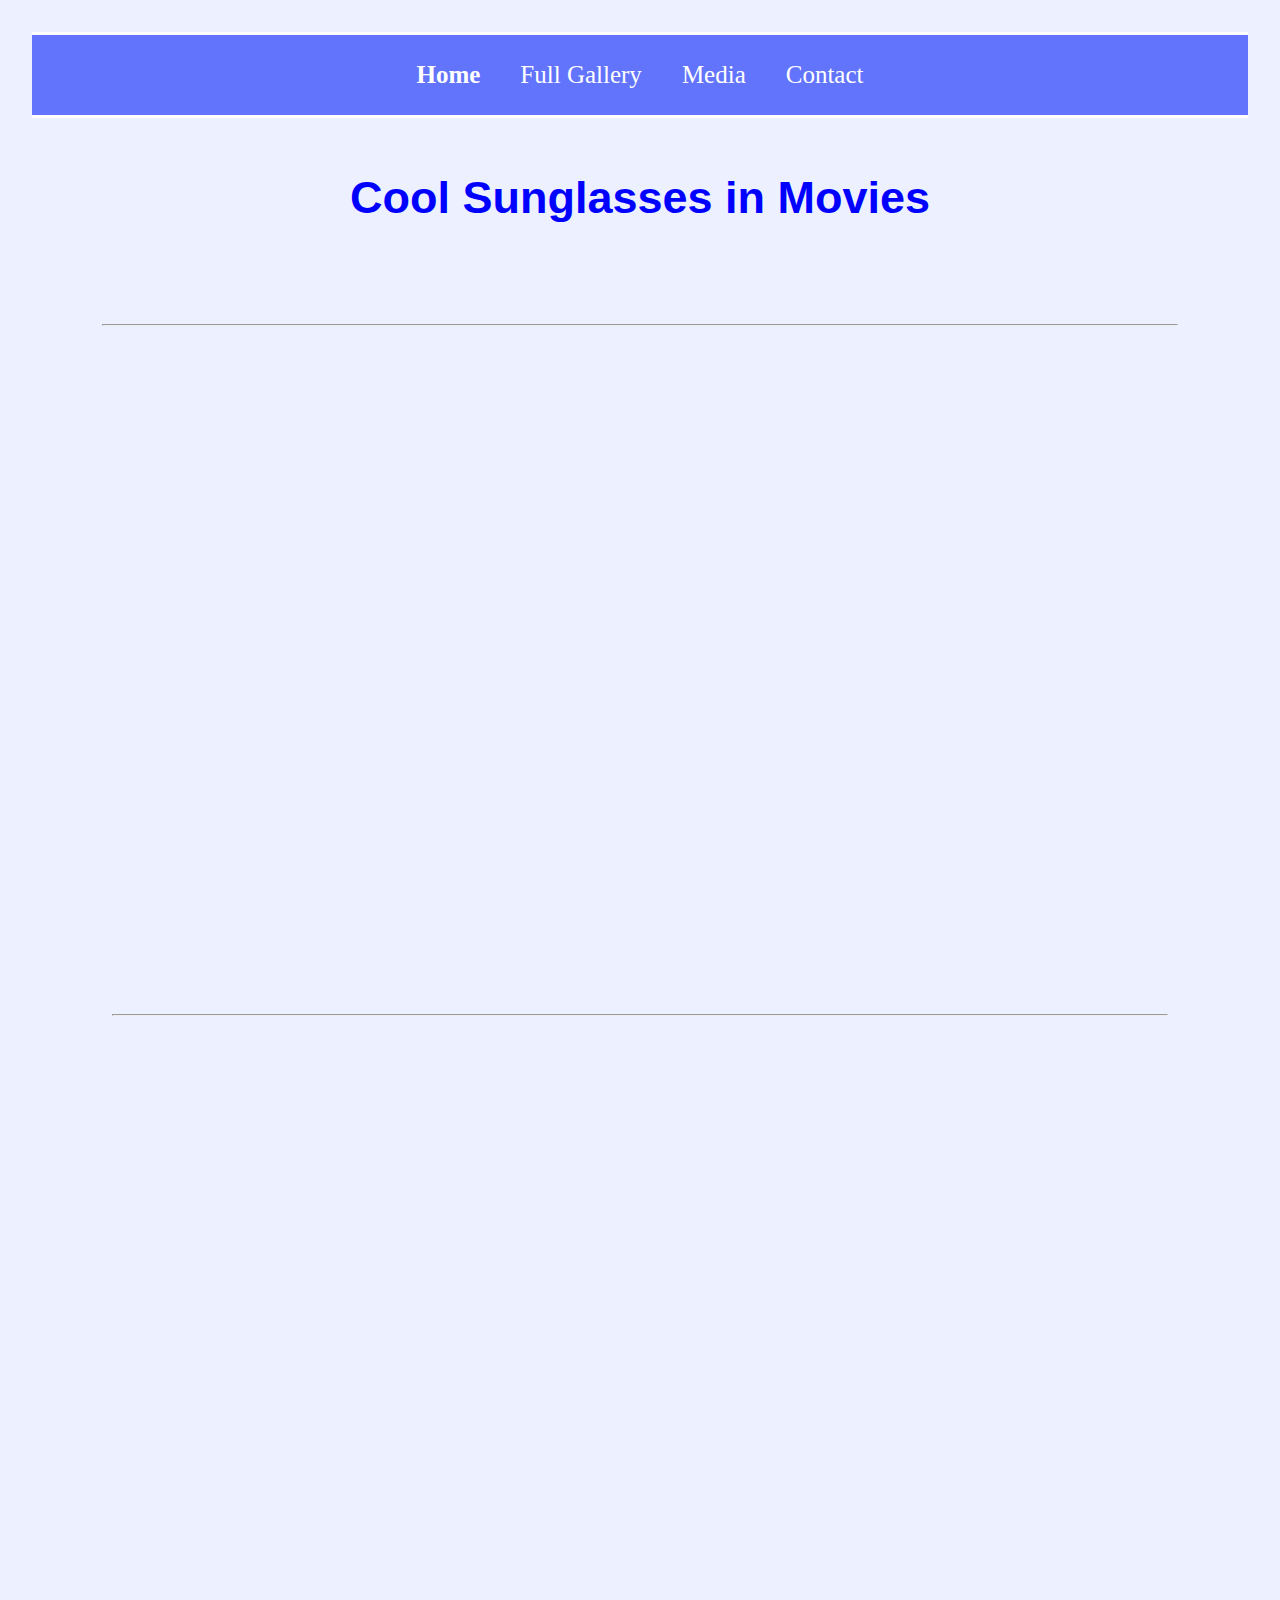
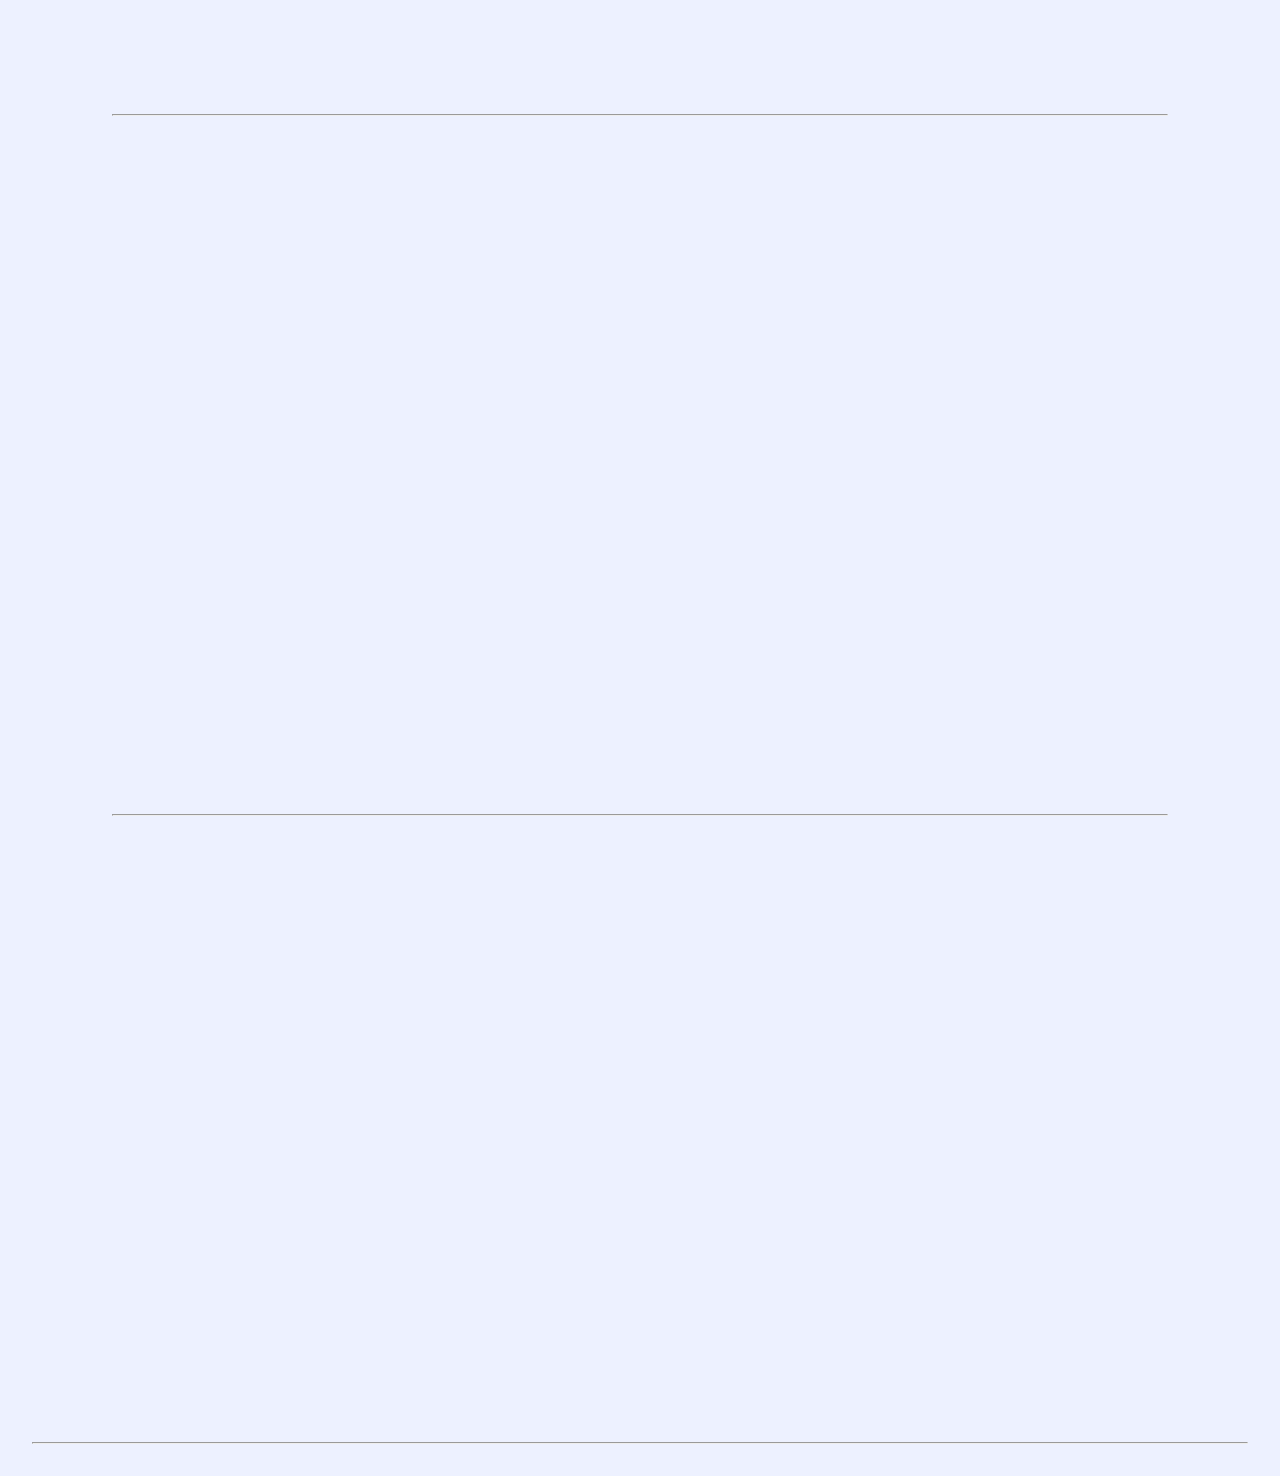
<file: media.html>
<!DOCTYPE html>
<html style="background-color: #edf1ff">
<head>
	<title>Media Page</title>
</head>

<link rel="stylesheet" type="text/css" href="css/index.css">

<ul class="navigation-drop">
  <li><a href="index.html"><strong>Home</strong></a></li>
  <li><a href="gallery.html">Full Gallery</a>
  	
  	<ul>
  		<li><a href="gallery.html" title="All Types">All Types</a></li>
        <li><a href="type1.html" title="Type 1">Type 1</a></li>
        <li><a href="type2.html" title="Type 2">Type 2</a></li>
        <li><a href="type3.html" title="Type 3">Type 3</a></li>
        <li><a href="type4.html" title="Type 4">Type 4</a></li>
      </ul>
	
	</li>

  <li><a href="media.html">Media</a></li>
  <li><a href="contact.html">Contact</a></li>
</ul>

<body>

<p align="center" style="font-size: 45px"><strong>Cool Sunglasses in Movies</strong></p>


<hr style="margin: 70px">


<div class="wrapper" align="center">
	
<iframe width="949" height="534" src="https://www.youtube.com/embed/5bukRKiYc08?t=130" frameborder="0" allow="accelerometer; autoplay; encrypted-media; gyroscope; picture-in-picture" allowfullscreen></iframe>

<hr style="margin: 80px">

<iframe width="949" height="534" src="https://www.youtube.com/embed/xZ0OUq_kDh8" frameborder="0" allow="accelerometer; autoplay; encrypted-media; gyroscope; picture-in-picture" allowfullscreen></iframe>

<hr style="margin: 80px">

<iframe width="949" height="534" src="https://www.youtube.com/embed/78_1tqjRLPE" frameborder="0" allow="accelerometer; autoplay; encrypted-media; gyroscope; picture-in-picture" allowfullscreen></iframe>

<hr style="margin: 80px">

<iframe width="949" height="534" src="https://www.youtube.com/embed/-kAyFNwNf1o" frameborder="0" allow="accelerometer; autoplay; encrypted-media; gyroscope; picture-in-picture" allowfullscreen></iframe>

</div>

</body>
<hr>

<!--
<footer align="center" class="return">
	<a href="index-site.html">Return to Main Page</a>
	</footer>
-->

</html>
</file>
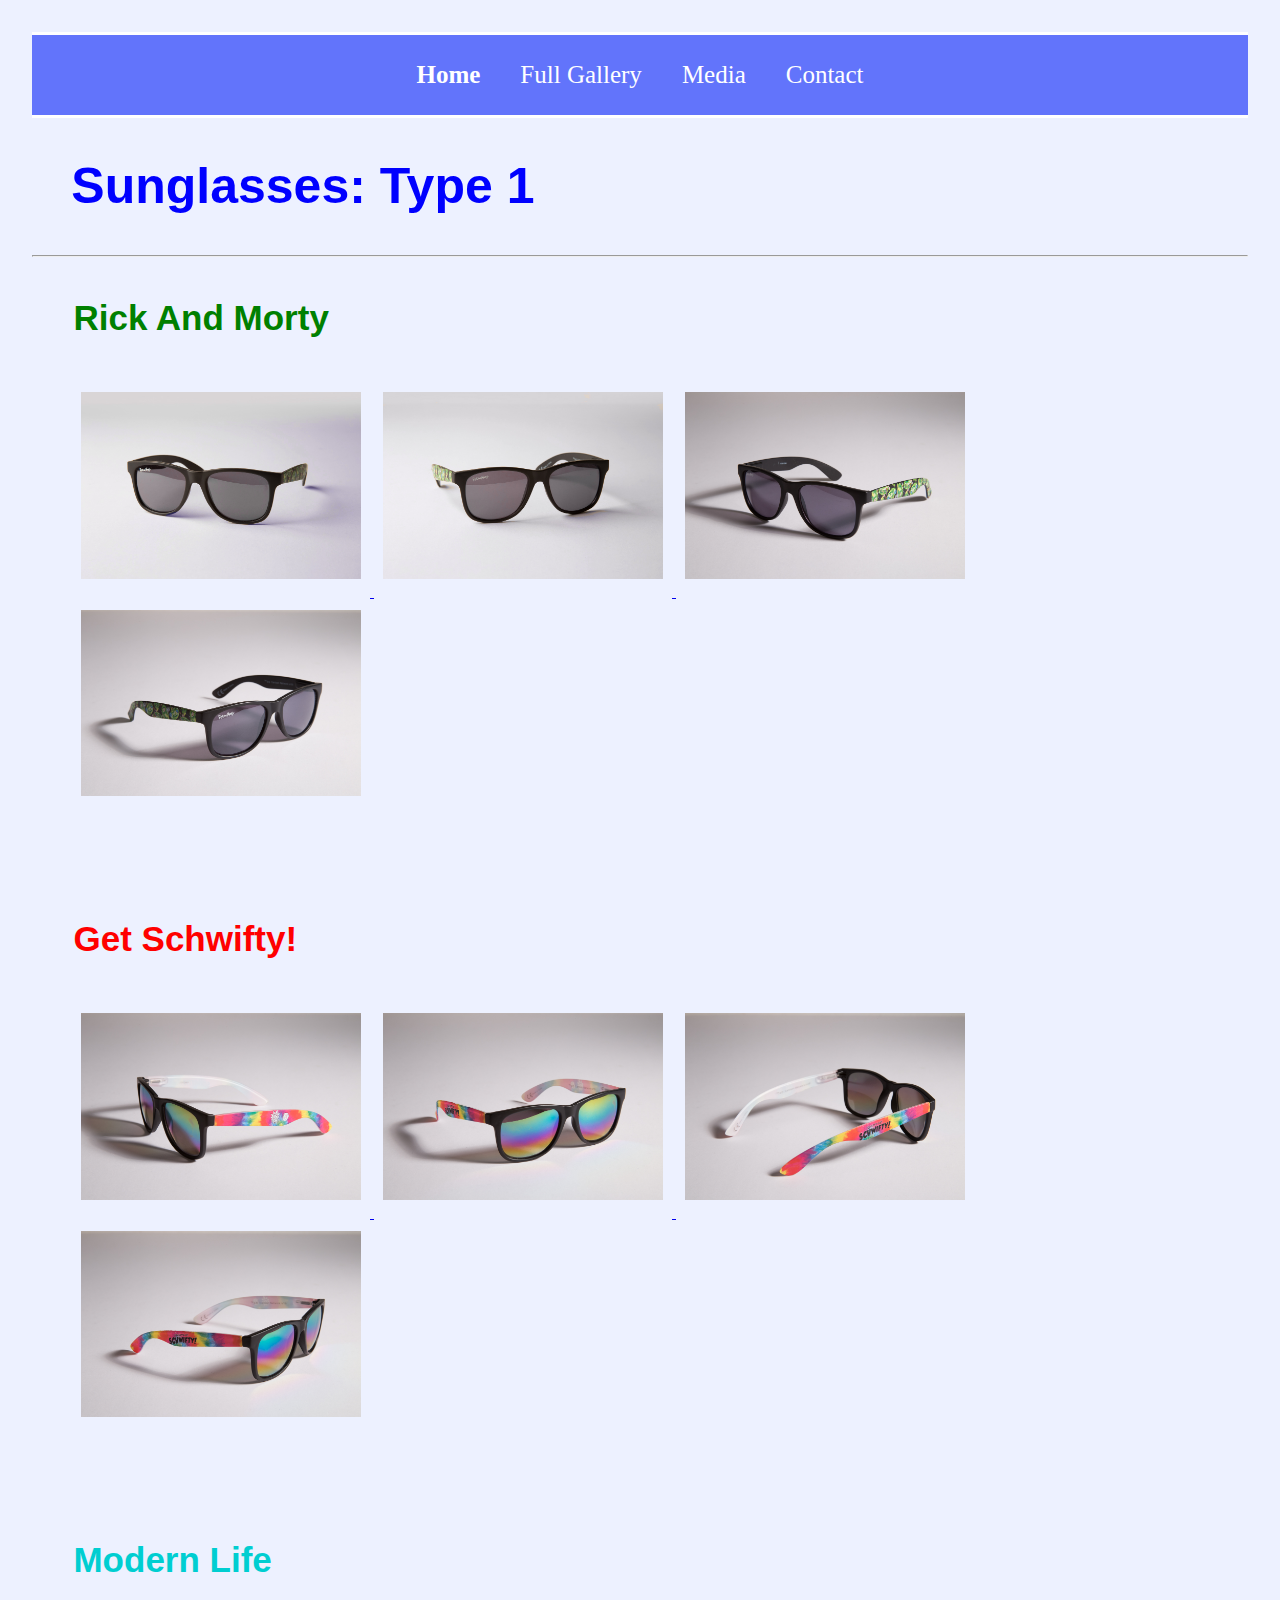
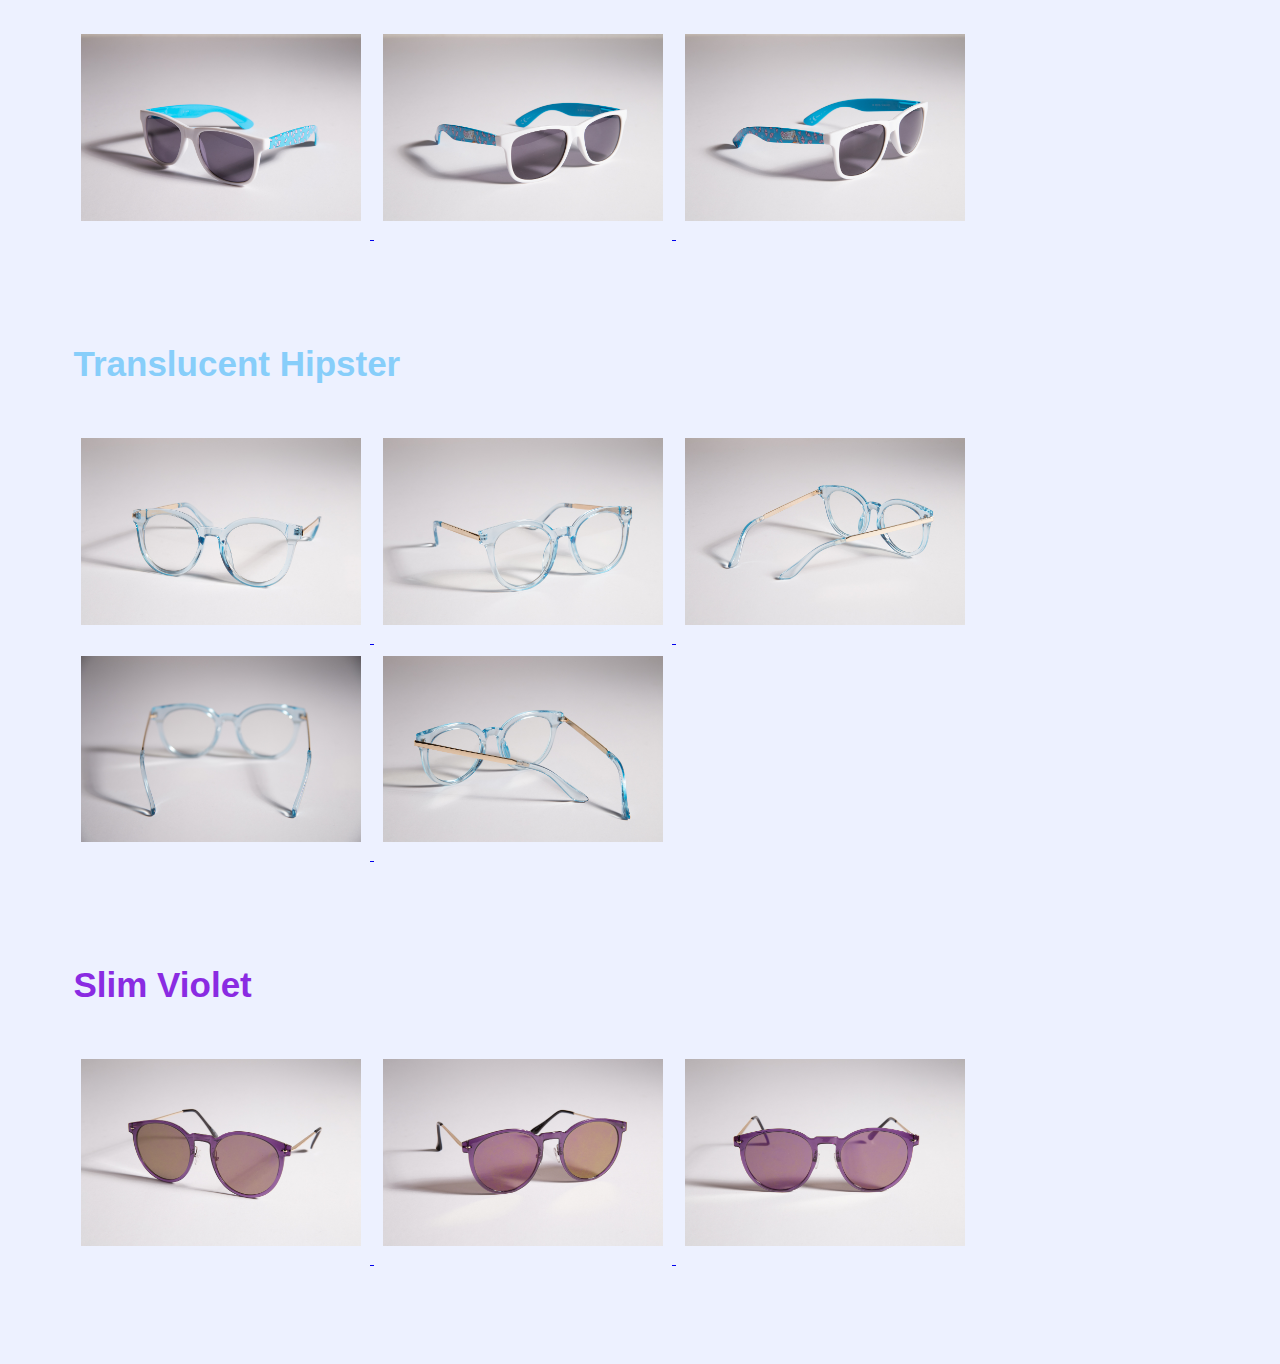
<file: type1.html>
<!DOCTYPE html>
<html style="background-color: #edf1ff">
<head>
	<title>Type 1</title>
</head>

<link rel="stylesheet" type="text/css" href="css/type.css">

<body>


<ul class="navigation-drop">
  <li><a href="index.html"><strong>Home</strong></a></li>
  <li><a href="gallery.html">Full Gallery</a>

 	<ul>
 		<li><a href="gallery.html" title="All Types">All Types</a></li>
        <li><a href="type1.html" title="Type 1">Type 1</a></li>
        <li><a href="type2.html" title="Type 2">Type 2</a></li>
        <li><a href="type3.html" title="Type 3">Type 3</a></li>
        <li><a href="type4.html" title="Type 4">Type 4</a></li>
      </ul>
	
	</li>

  <li><a href="media.html">Media</a></li>
  <li><a href="contact.html">Contact</a></li>
</ul>

<p align="left" id="album" style="font-size:50px"><strong>Sunglasses: Type 1</strong></p>


<hr style="margin-bottom: 30px">


<h3 align="left" style="color: green">Rick And Morty</h3>
	<div align="left">
<a href="gallery-images/rickandmorty1b.jpg">
	<img src="gallery-images/rickandmorty1b.jpg">
</a>
<a href="gallery-images/rickandmorty2b.jpg">
	<img src="gallery-images/rickandmorty2b.jpg">
</a>
<a href="gallery-images/rickandmorty3.jpg">
	<img src="gallery-images/rickandmorty3.jpg">
</a>
<a href="gallery-images/rickandmorty4.jpg">
	<img src="gallery-images/rickandmorty4.jpg">
</a>
</div>

<h3 align="left" style="color: red">Get Schwifty!</h3>
	<div align="left">
<a href="gallery-images/schwifty1.jpg">
	<img src="gallery-images/schwifty1.jpg">
</a>
<a href="gallery-images/schwifty2.jpg">
	<img src="gallery-images/schwifty2.jpg">
</a>
<a href="gallery-images/schwifty3.jpg">
	<img src="gallery-images/schwifty3.jpg">
</a>
<a href="gallery-images/rickandmorty4.jpg">
	<img src="gallery-images/schwifty4.jpg">
</a>
</div>

<h3 align="left" style="color: darkturquoise">Modern Life</h3>
<div align="left">
<a href="gallery-images/rocko1.jpg">
	<img src="gallery-images/rocko1.jpg">
</a>
<a href="gallery-images/rocko2.jpg">
	<img src="gallery-images/rocko2.jpg">
</a>
<a href="gallery-images/rocko3.jpg">
	<img src="gallery-images/rocko3.jpg">
</a>
</div>

<h3 align="left" style="color: lightskyblue">Translucent Hipster</h3>
<div align="left">
<a href="gallery-images/translucent1.jpg">
	<img src="gallery-images/translucent1.jpg">
</a>
<a href="gallery-images/translucent2.jpg">
	<img src="gallery-images/translucent2.jpg">
</a>
<a href="gallery-images/translucent3.jpg">
	<img src="gallery-images/translucent3.jpg">
</a>
<a href="gallery-images/translucent4.jpg">
	<img src="gallery-images/translucent4.jpg">
</a>
<a href="gallery-images/translucent5.jpg">
	<img src="gallery-images/translucent5.jpg">
</a>
</div>

<h3 align="left" style="color: blueviolet">Slim Violet</h3>
<div align="left">
<a href="gallery-images/slimviolet1.jpg">
	<img src="gallery-images/slimviolet1.jpg">
</a>
<a href="gallery-images/slimviolet2.jpg">
	<img src="gallery-images/slimviolet2.jpg">
</a>
<a href="gallery-images/slimviolet3.jpg">
	<img src="gallery-images/slimviolet3.jpg">
</a>
</div>


</body>


</html>
</file>
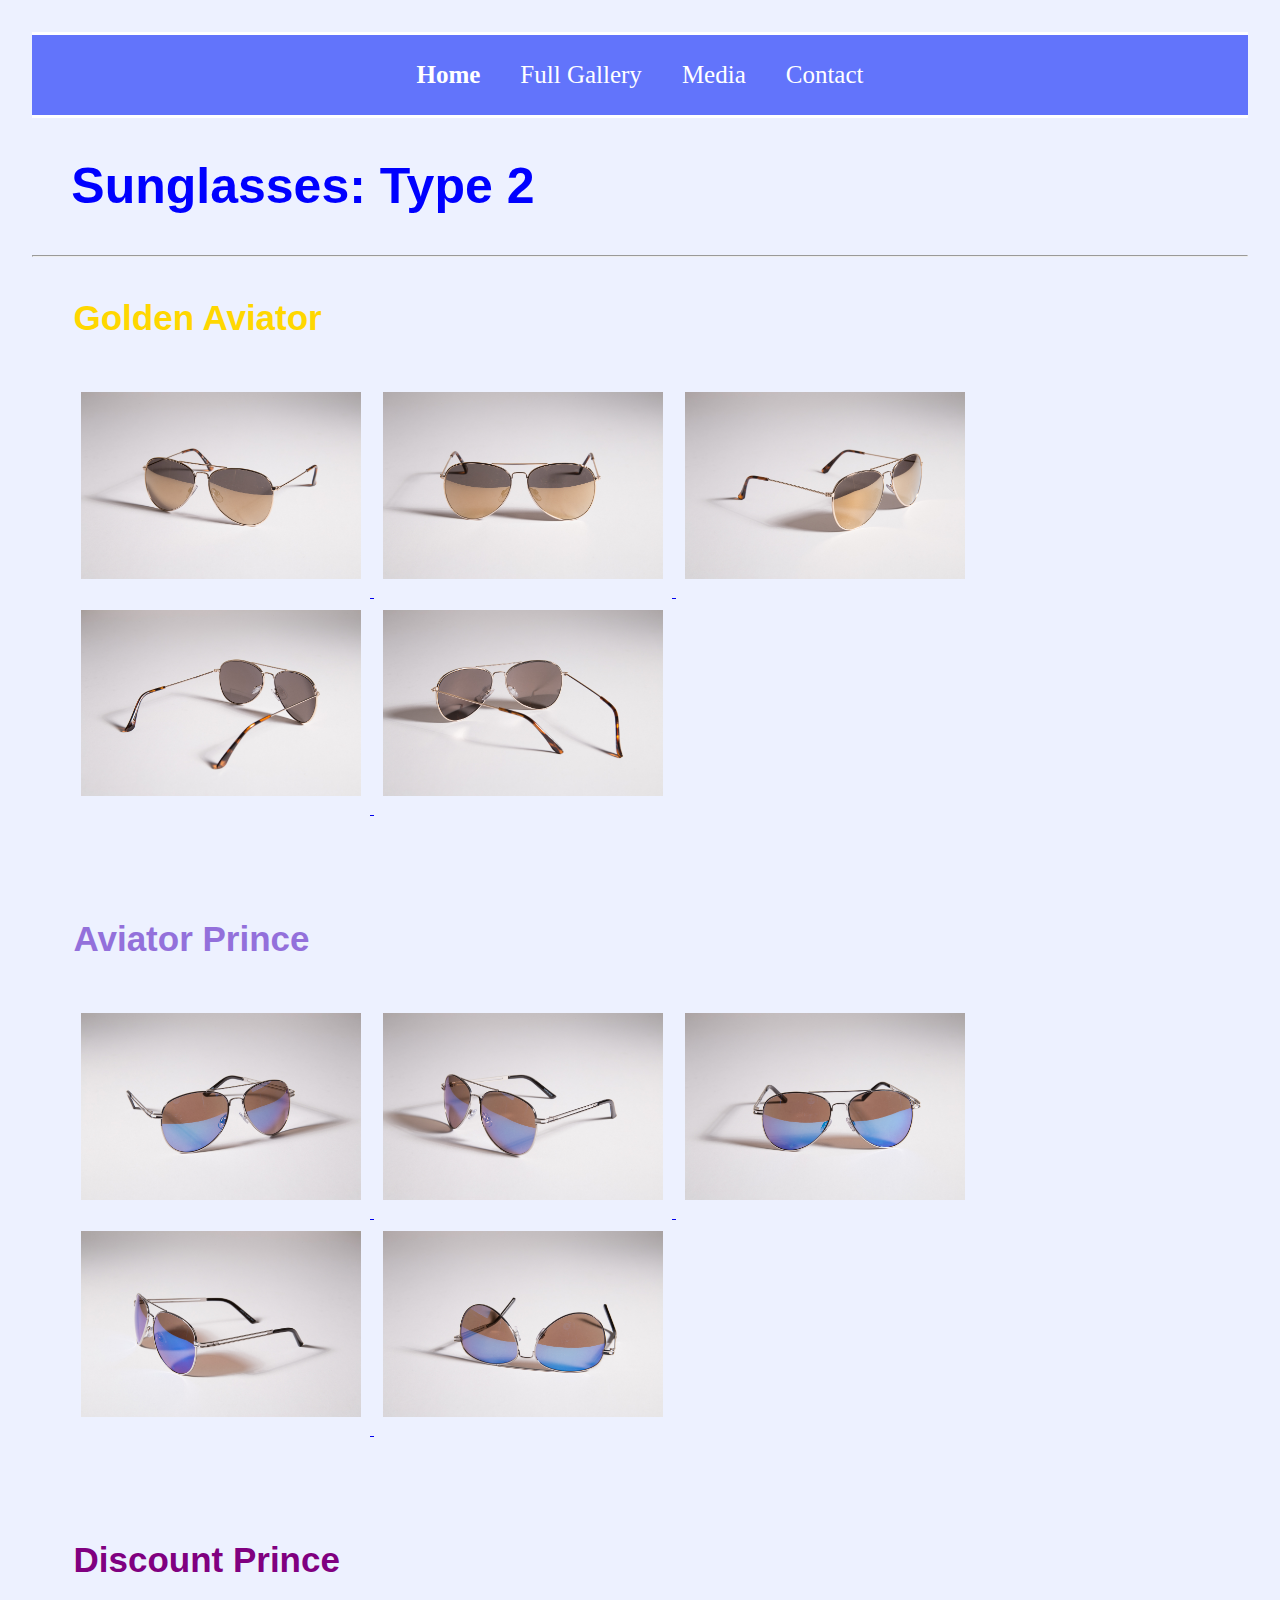
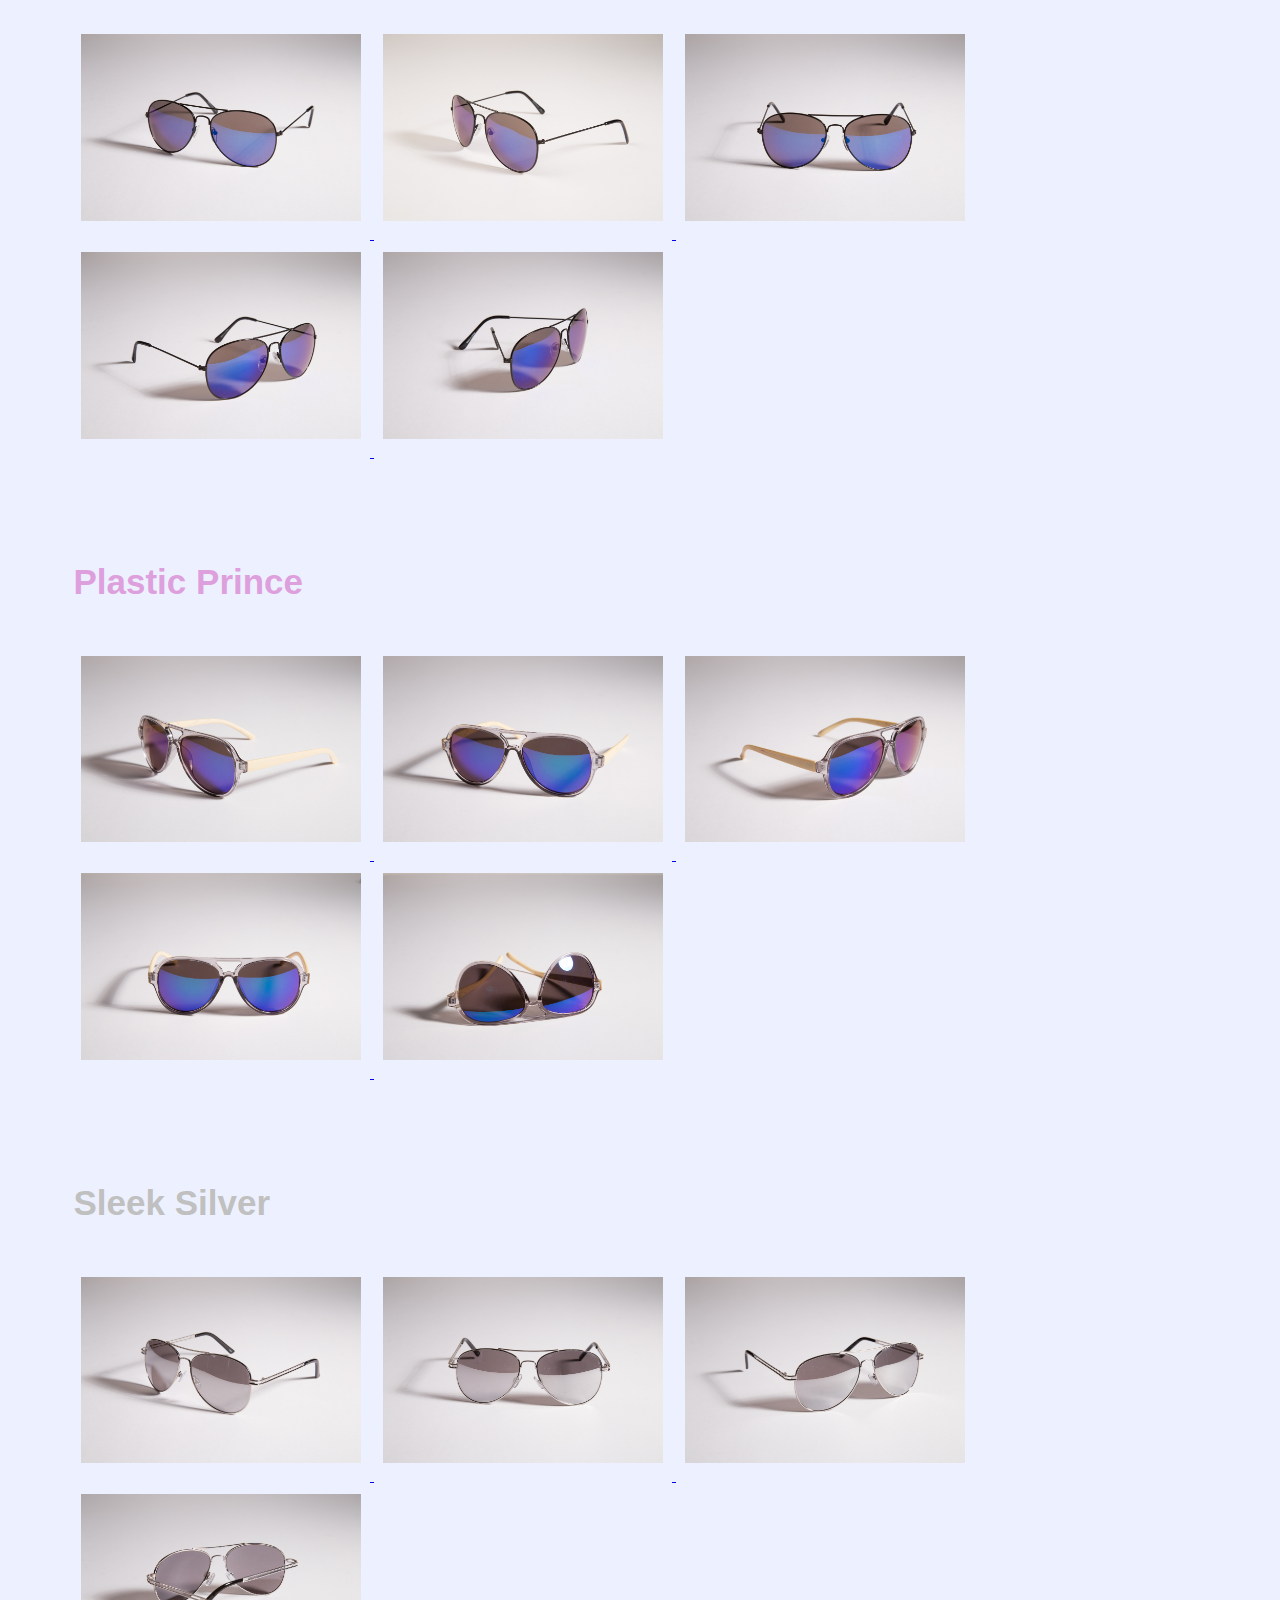
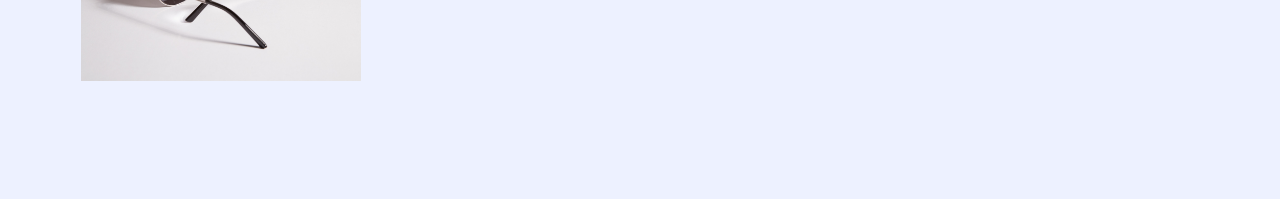
<file: type2.html>
<!DOCTYPE html>
<html style="background-color: #edf1ff">
<head>
	<title>Type 1</title>
</head>

<link rel="stylesheet" type="text/css" href="css/type.css">

<body>


<ul class="navigation-drop">
  <li><a href="index.html"><strong>Home</strong></a></li>
  <li><a href="gallery.html">Full Gallery</a>

 		<ul>
 			<li><a href="gallery.html" title="All Types">All Types</a></li>
        <li><a href="type1.html" title="Type 1">Type 1</a></li>
        <li><a href="type2.html" title="Type 2">Type 2</a></li>
        <li><a href="type3.html" title="Type 3">Type 3</a></li>
        <li><a href="type4.html" title="Type 4">Type 4</a></li>
      </ul>
	
	</li>

  <li><a href="media.html">Media</a></li>
  <li><a href="contact.html">Contact</a></li>
</ul>

<p align="left" id="album" style="font-size:50px"><strong>Sunglasses: Type 2</strong></p>


<hr style="margin-bottom: 30px">

<h3 align="left" style="color: gold">Golden Aviator</h3>
<div align="left">
<a href="gallery-images/goldaviator1.jpg">
	<img src="gallery-images/goldaviator1.jpg">
</a>
<a href="gallery-images/goldaviator2.jpg">
	<img src="gallery-images/goldaviator2.jpg">
</a>
<a href="gallery-images/goldaviator3.jpg">
	<img src="gallery-images/goldaviator3.jpg">
</a>
<a href="gallery-images/goldaviator4.jpg">
	<img src="gallery-images/goldaviator4.jpg">
</a>
<a href="gallery-images/goldaviator5.jpg">
	<img src="gallery-images/goldaviator5.jpg">
</a>
</div>

<h3 align="left" style="color: mediumpurple">Aviator Prince</h3>
<div align="left">
<a href="gallery-images/princeaviator1.jpg">
	<img src="gallery-images/princeaviator1.jpg">
</a>
<a href="gallery-images/princeaviator2.jpg">
	<img src="gallery-images/princeaviator2.jpg">
</a>
<a href="gallery-images/princeaviator3.jpg">
	<img src="gallery-images/princeaviator3.jpg">
</a>
<a href="gallery-images/princeaviator4.jpg">
	<img src="gallery-images/princeaviator4.jpg">
</a>
<a href="gallery-images/princeaviator5.jpg">
	<img src="gallery-images/princeaviator5.jpg">
</a>
</div>

<h3 align="left" style="color: purple">Discount Prince</h3>
<div align="left">
<a href="gallery-images/discountprince1.jpg">
	<img src="gallery-images/discountprince1.jpg">
</a>
<a href="gallery-images/discountprince2.jpg">
	<img src="gallery-images/discountprince2.jpg">
</a>
<a href="gallery-images/discountprince3.jpg">
	<img src="gallery-images/discountprince3.jpg">
</a>
<a href="gallery-images/discountprince4.jpg">
	<img src="gallery-images/discountprince4.jpg">
</a>
<a href="gallery-images/discountprince5.jpg">
	<img src="gallery-images/discountprince5.jpg">
</a>
</div>

<h3 align="left" style="color: plum">Plastic Prince</h3>
<div align="left">
<a href="gallery-images/plasticprince1.jpg">
	<img src="gallery-images/plasticprince1.jpg">
</a>
<a href="gallery-images/plasticprince2.jpg">
	<img src="gallery-images/plasticprince2.jpg">
</a>
<a href="gallery-images/plasticprince3.jpg">
	<img src="gallery-images/plasticprince3.jpg">
</a>
<a href="gallery-images/plasticprince4.jpg">
	<img src="gallery-images/plasticprince4.jpg">
</a>
<a href="gallery-images/plasticprince5.jpg">
	<img src="gallery-images/plasticprince5.jpg">
</a>
</div>

<h3 align="left" style="color: silver">Sleek Silver</h3>
<div align="left">
<a href="gallery-images/sleeksilver1.jpg">
	<img src="gallery-images/sleeksilver1.jpg">
</a>
<a href="gallery-images/sleeksilverator2.jpg">
	<img src="gallery-images/sleeksilver2.jpg">
</a>
<a href="gallery-images/sleeksilver3.jpg">
	<img src="gallery-images/sleeksilver3.jpg">
</a>
<a href="gallery-images/sleeksilver4.jpg">
	<img src="gallery-images/sleeksilver4.jpg">
</a>
</div>

</body>


</html>
</file>
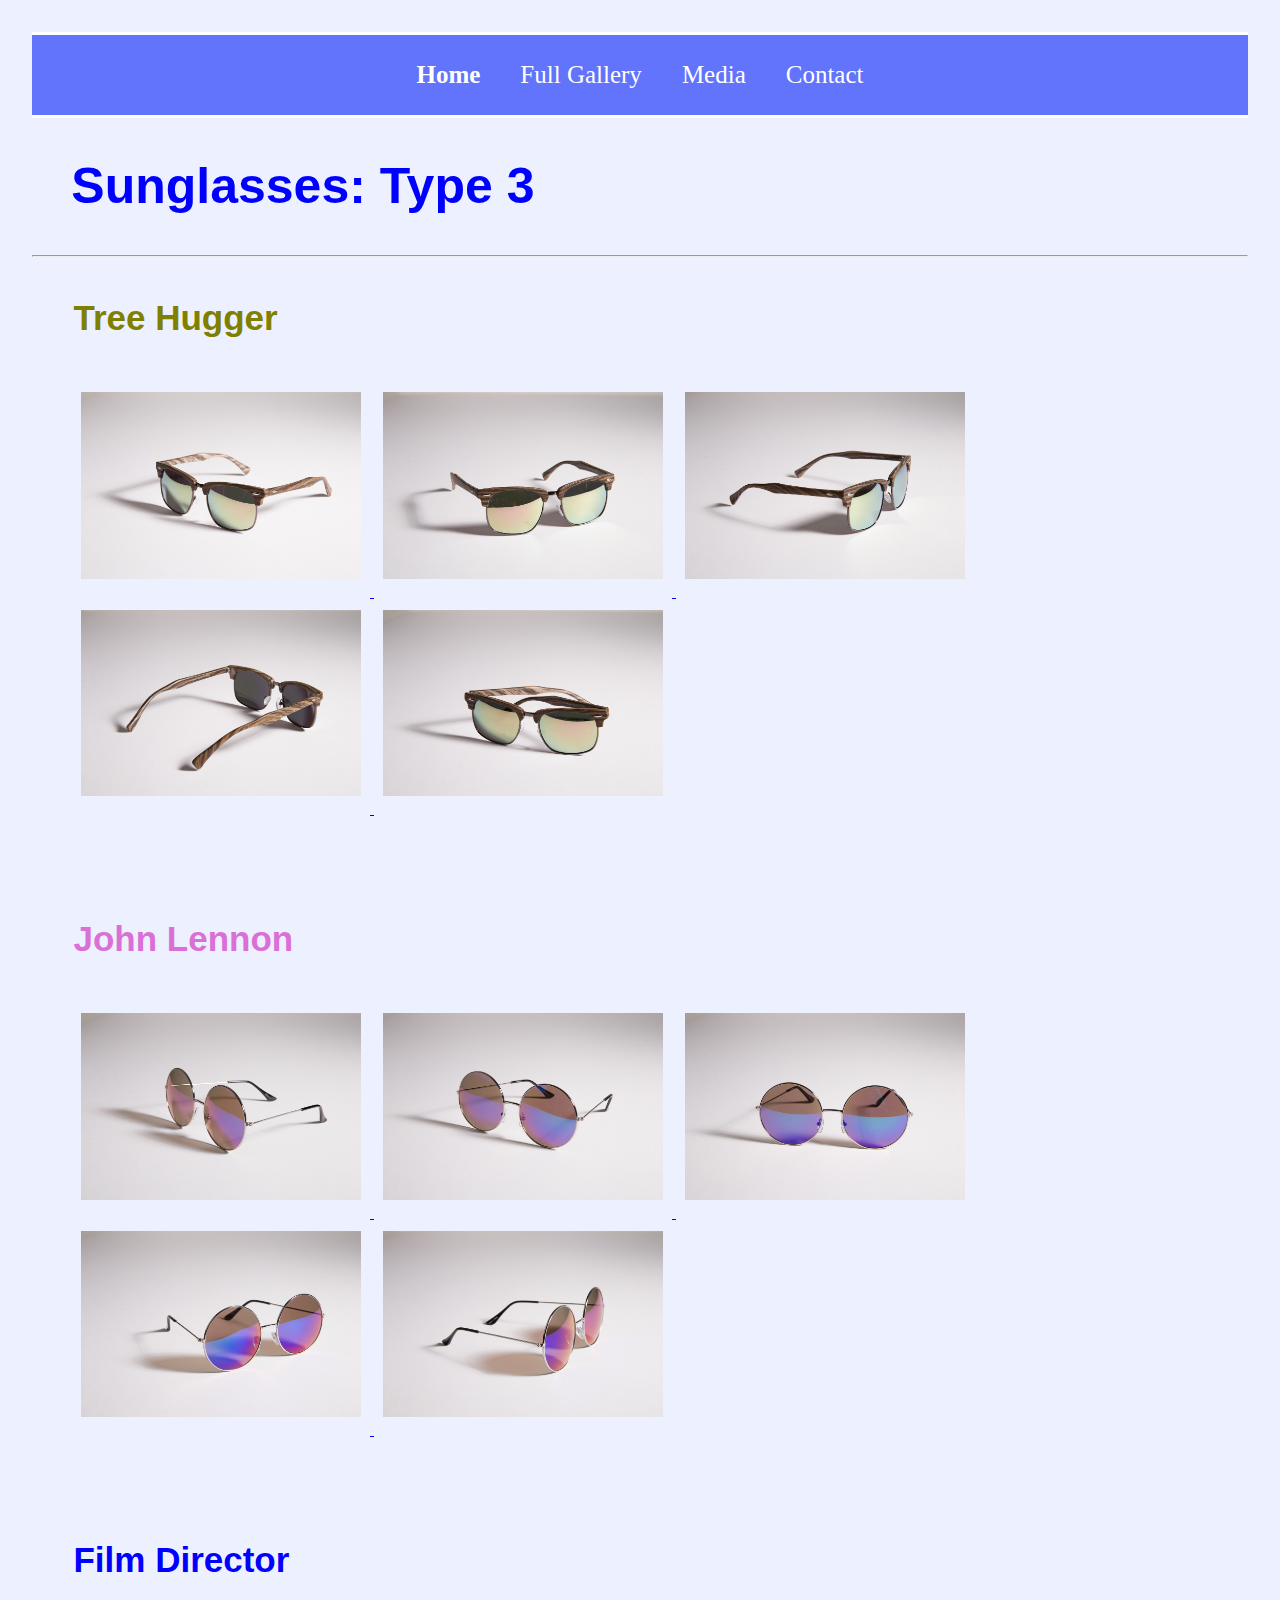
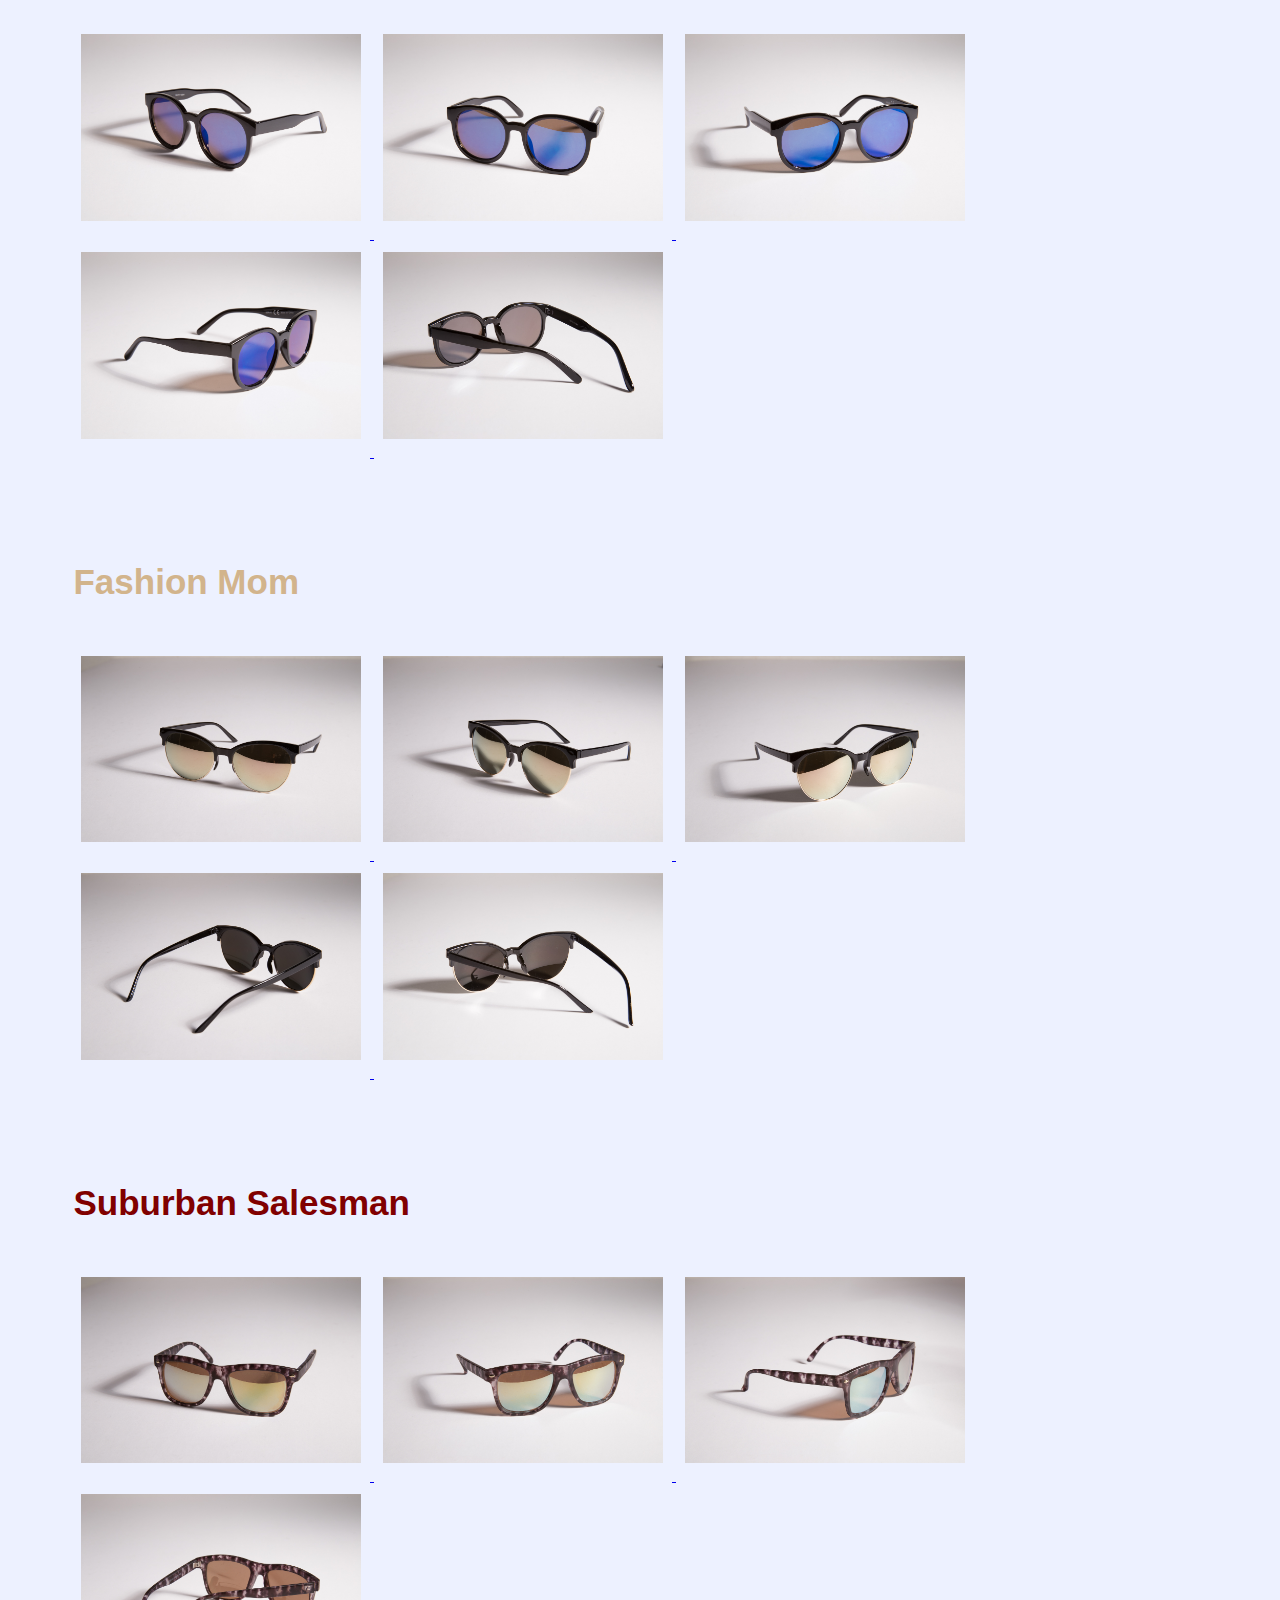
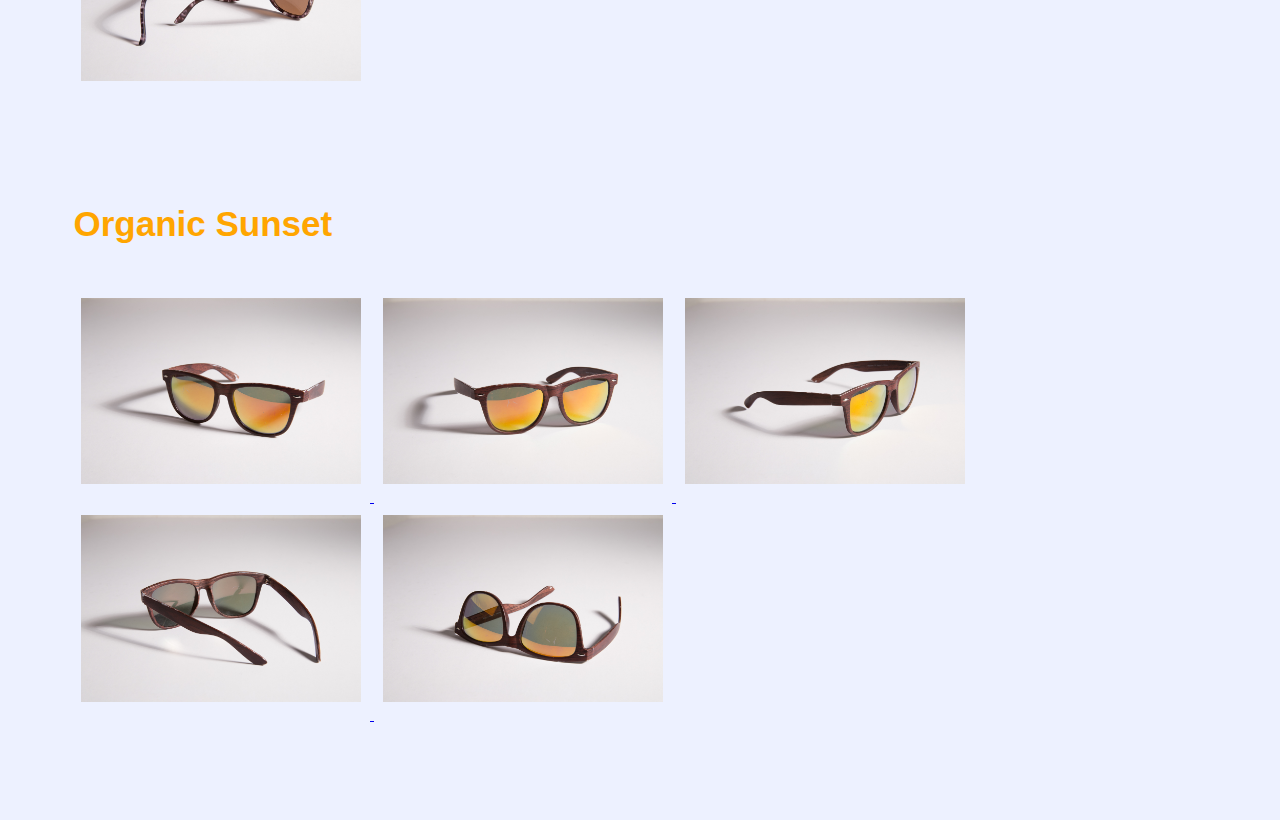
<file: type3.html>
<!DOCTYPE html>
<html style="background-color: #edf1ff">
<head>
	<title>Type 1</title>
</head>

<link rel="stylesheet" type="text/css" href="css/type.css">

<body>


<ul class="navigation-drop">
  <li><a href="index.html"><strong>Home</strong></a></li>
  <li><a href="gallery.html">Full Gallery</a>

 		<ul>
 			<li><a href="gallery.html" title="All Types">All Types</a></li>
        <li><a href="type1.html" title="Type 1">Type 1</a></li>
        <li><a href="type2.html" title="Type 2">Type 2</a></li>
        <li><a href="type3.html" title="Type 3">Type 3</a></li>
        <li><a href="type4.html" title="Type 4">Type 4</a></li>
      </ul>
	
	</li>

  <li><a href="media.html">Media</a></li>
  <li><a href="contact.html">Contact</a></li>
</ul>

<p align="left" id="album" style="font-size:50px"><strong>Sunglasses: Type 3</strong></p>


<hr style="margin-bottom: 30px">

<h3 align="left" style="color: olive">Tree Hugger</h3>
<div align="left">
<a href="gallery-images/treehugger1.jpg">
	<img src="gallery-images/treehugger1.jpg">
</a>
<a href="gallery-images/treehugger2.jpg">
	<img src="gallery-images/treehugger2.jpg">
</a>
<a href="gallery-images/treehugger3.jpg">
	<img src="gallery-images/treehugger3.jpg">
</a>
<a href="gallery-images/treehugger4.jpg">
	<img src="gallery-images/treehugger4.jpg">
</a>
<a href="gallery-images/treehugger5.jpg">
	<img src="gallery-images/treehugger5.jpg">
</a>
</div>

<h3 align="left" style="color: orchid">John Lennon</h3>
<div align="left">
<a href="gallery-images/johnlennon1.jpg">
	<img src="gallery-images/johnlennon1.jpg">
</a>
<a href="gallery-images/johnlennon2.jpg">
	<img src="gallery-images/johnlennon2.jpg">
</a>
<a href="gallery-images/johnlennon3.jpg">
	<img src="gallery-images/johnlennon3.jpg">
</a>
<a href="gallery-images/johnlennon4.jpg">
	<img src="gallery-images/johnlennon4.jpg">
</a>
<a href="gallery-images/johnlennon5.jpg">
	<img src="gallery-images/johnlennon5.jpg">
</a>
</div>

<h3 align="left" style="color: blue">Film Director</h3>
<div align="left">
<a href="gallery-images/filmdirector1.jpg">
	<img src="gallery-images/filmdirector1.jpg">
</a>
<a href="gallery-images/filmdirector2.jpg">
	<img src="gallery-images/filmdirector2.jpg">
</a>
<a href="gallery-images/filmdirector3.jpg">
	<img src="gallery-images/filmdirector3.jpg">
</a>
<a href="gallery-images/filmdirector4.jpg">
	<img src="gallery-images/filmdirector4.jpg">
</a>
<a href="gallery-images/filmdirector5.jpg">
	<img src="gallery-images/filmdirector5.jpg">
</a>
</div>

<h3 align="left" style="color: tan">Fashion Mom</h3>
<div align="left">
<a href="gallery-images/fashionmom1.jpg">
	<img src="gallery-images/fashionmom1.jpg">
</a>
<a href="gallery-images/fashionmom2.jpg">
	<img src="gallery-images/fashionmom2.jpg">
</a>
<a href="gallery-images/fashionmom3.jpg">
	<img src="gallery-images/fashionmom3.jpg">
</a>
<a href="gallery-images/fashionmom4.jpg">
	<img src="gallery-images/fashionmom4.jpg">
</a>
<a href="gallery-images/fashionmom5.jpg">
	<img src="gallery-images/fashionmom5.jpg">
</a>
</div>

<h3 align="left" style="color: maroon">Suburban Salesman</h3>
<div align="left">
<a href="gallery-images/suburbansalesman1.jpg">
	<img src="gallery-images/suburbansalesman1.jpg">
</a>
<a href="gallery-images/suburbansalesman2.jpg">
	<img src="gallery-images/suburbansalesman2.jpg">
</a>
<a href="gallery-images/suburbansalesman3.jpg">
	<img src="gallery-images/suburbansalesman3.jpg">
</a>
<a href="gallery-images/suburbansalesman4.jpg">
	<img src="gallery-images/suburbansalesman4.jpg">
</a>
</div>

<h3 align="left" style="color: orange">Organic Sunset</h3>
<div align="left">
<a href="gallery-images/organicsunset1.jpg">
	<img src="gallery-images/organicsunset1.jpg">
</a>
<a href="gallery-images/organicsunset2.jpg">
	<img src="gallery-images/organicsunset2.jpg">
</a>
<a href="gallery-images/organicsunset3.jpg">
	<img src="gallery-images/organicsunset3.jpg">
</a>
<a href="gallery-images/organicsunset4.jpg">
	<img src="gallery-images/organicsunset4.jpg">
</a>
<a href="gallery-images/organicsunset5.jpg">
	<img src="gallery-images/organicsunset5.jpg">
</a>
</div>

</body>


</html>
</file>
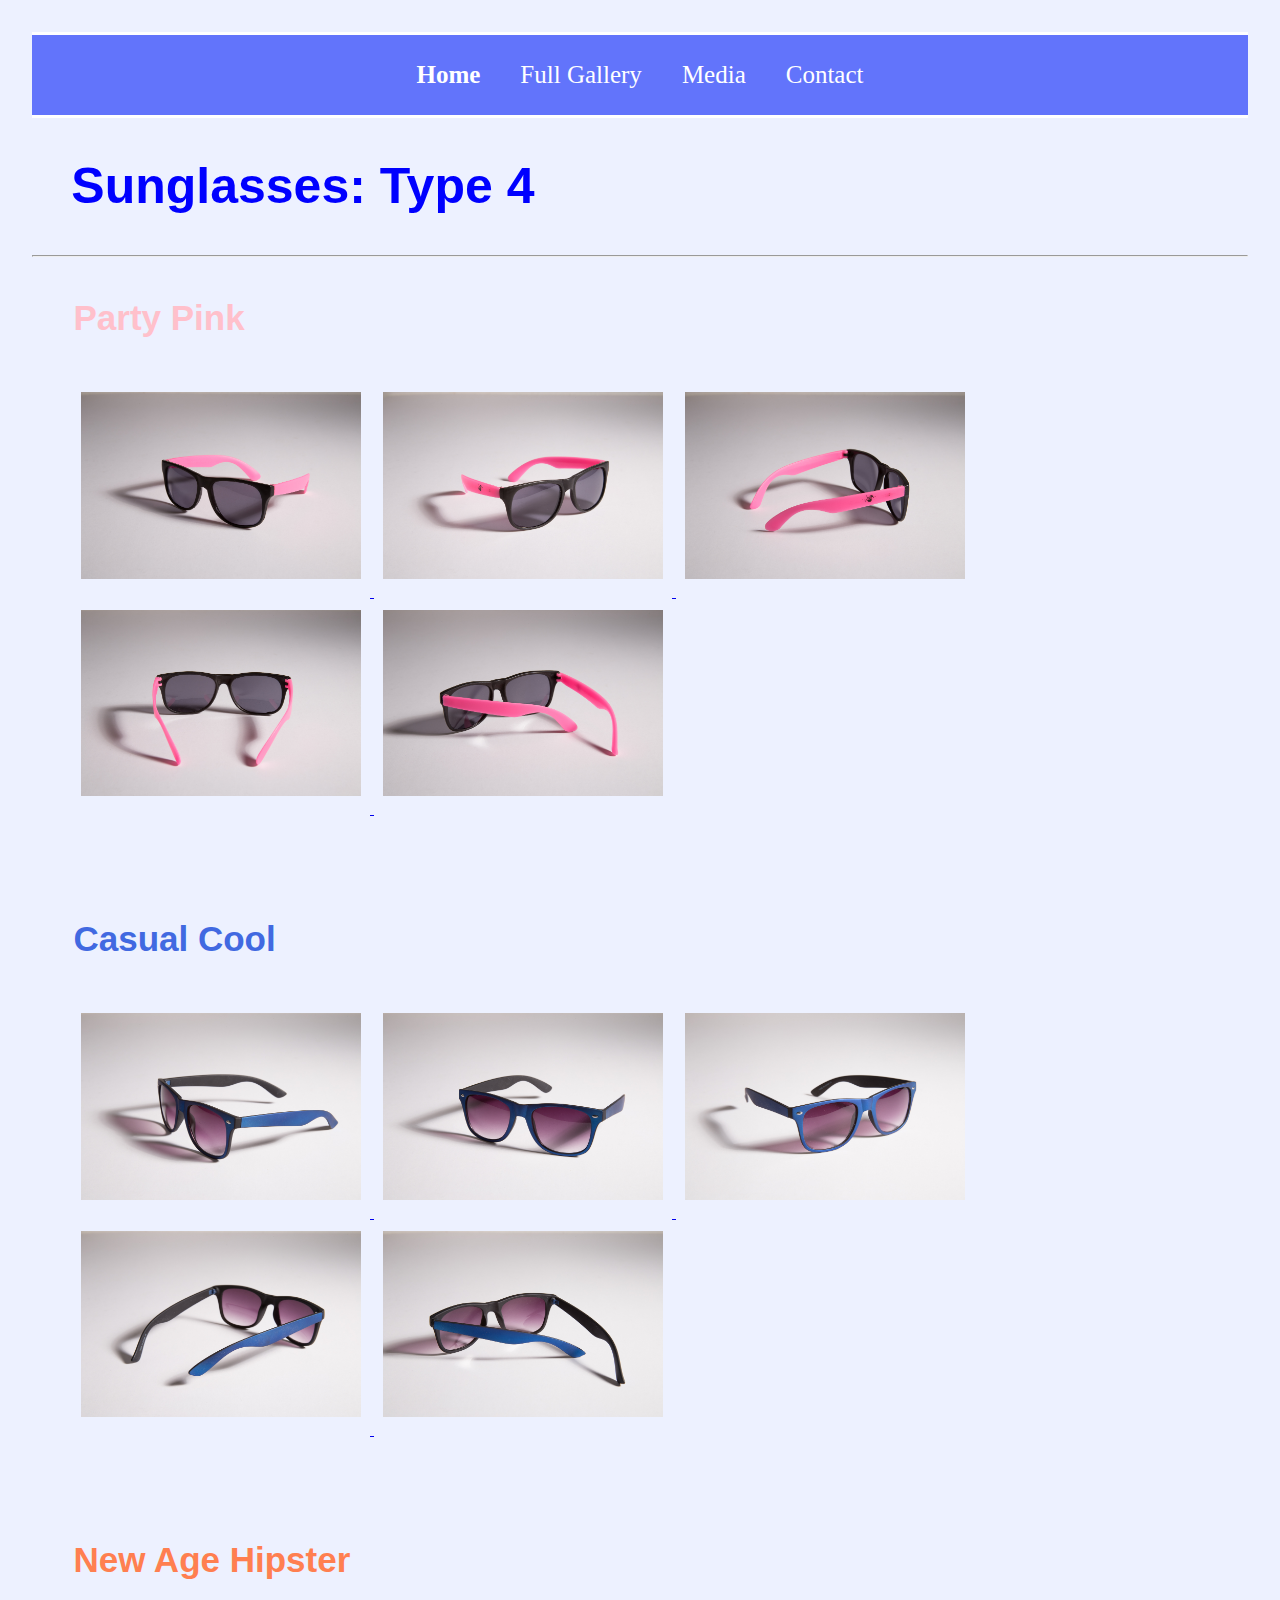
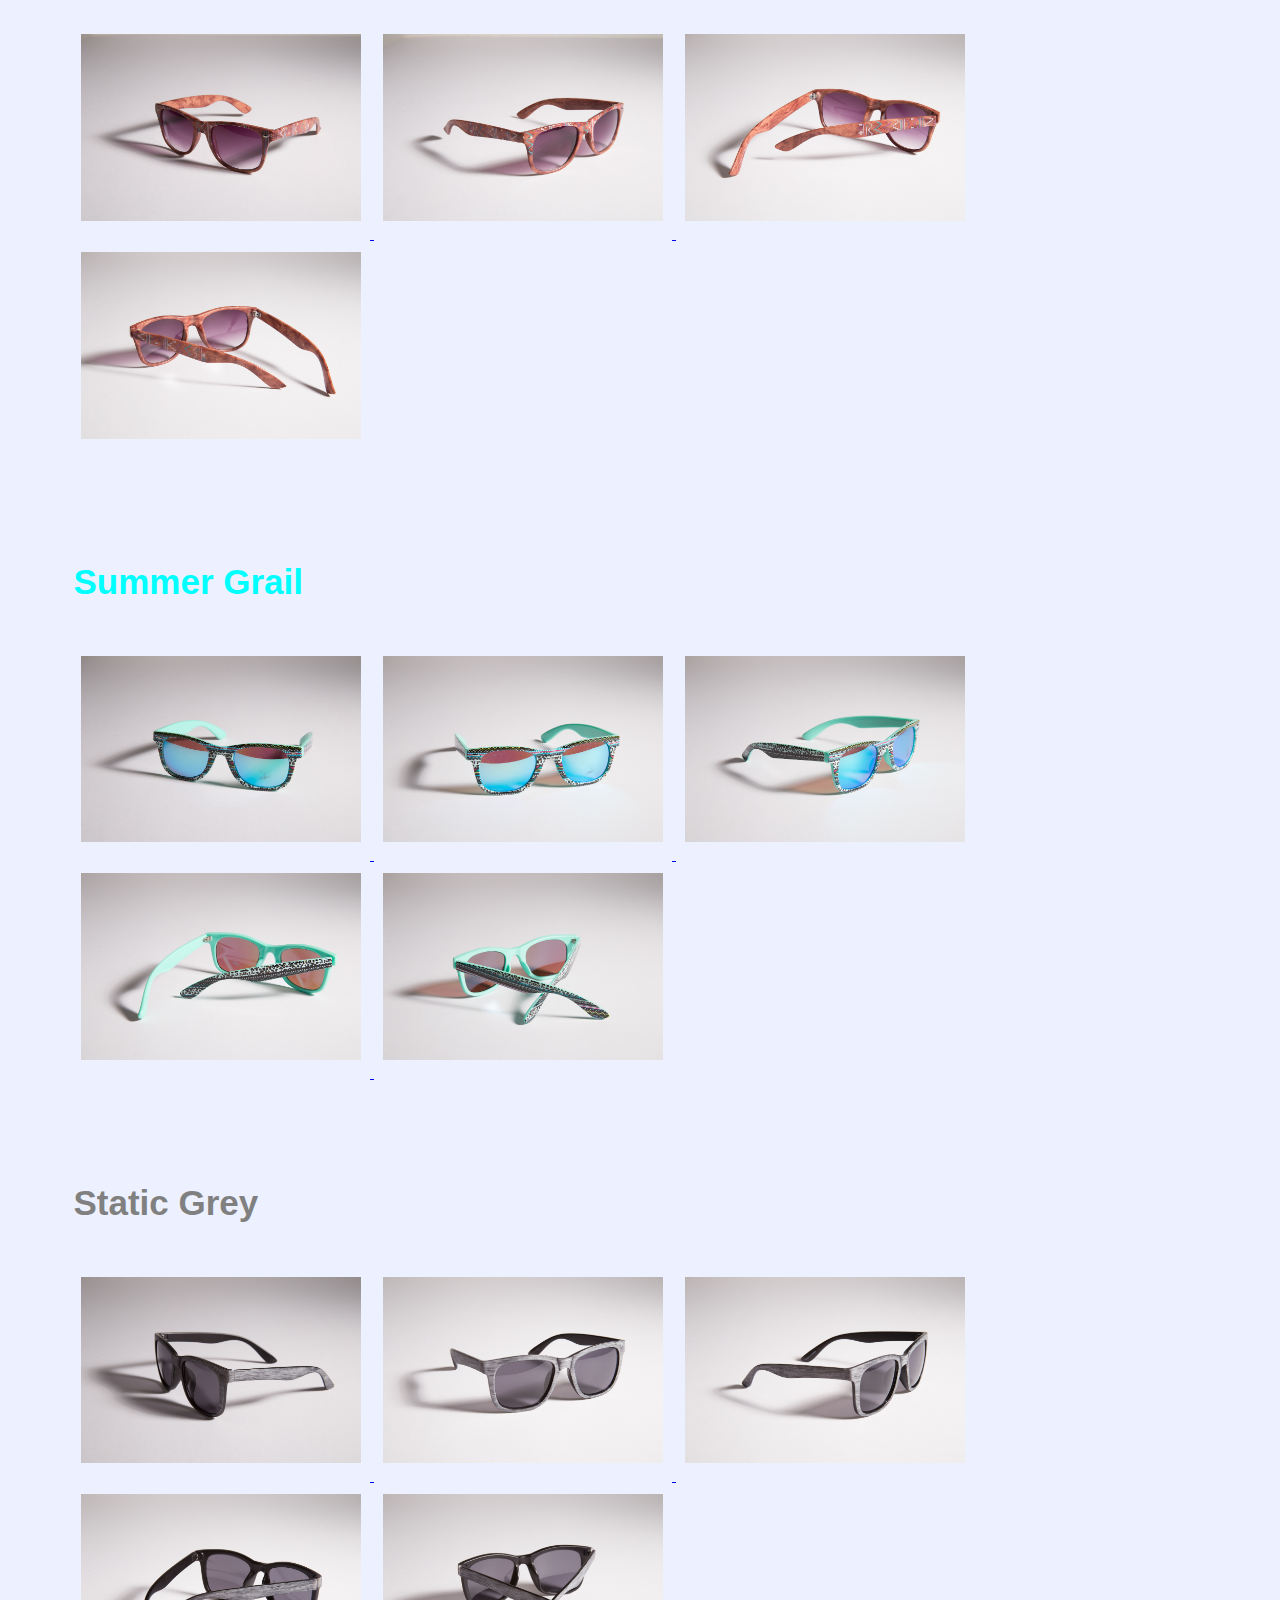
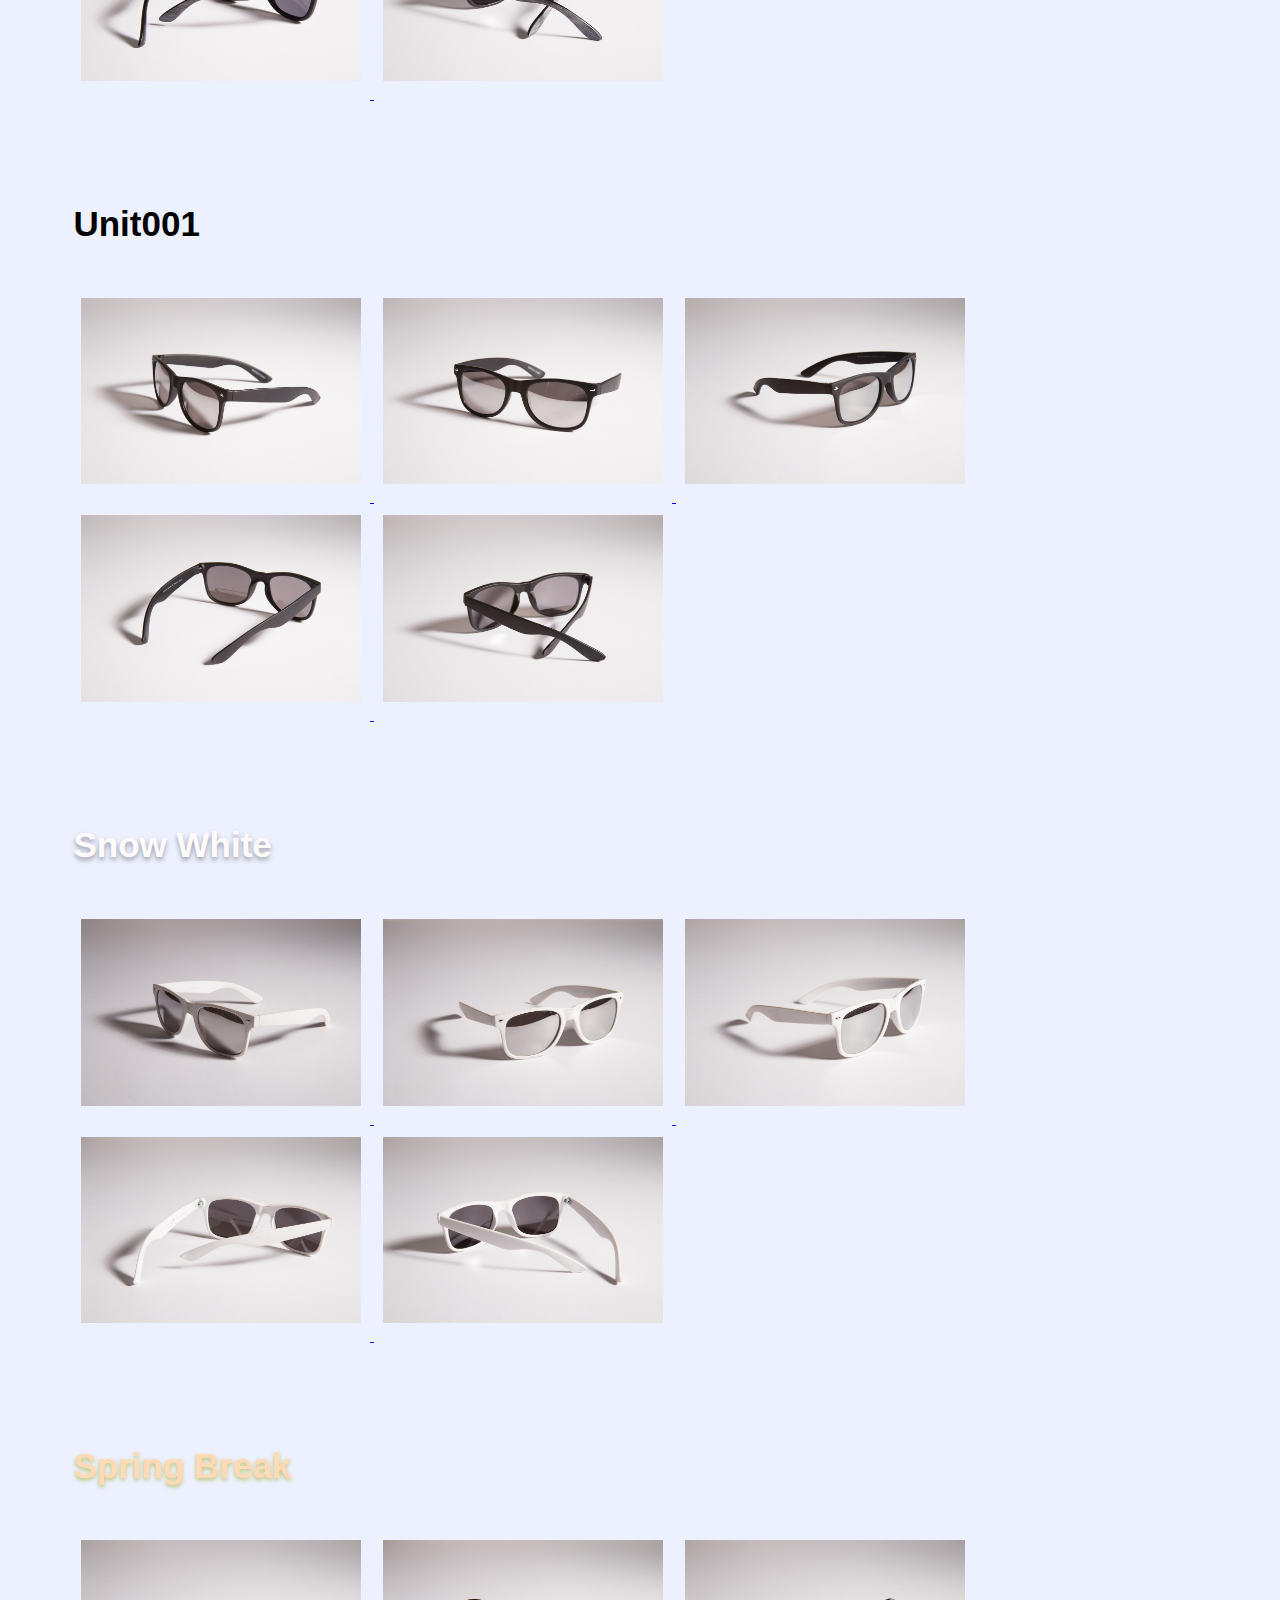
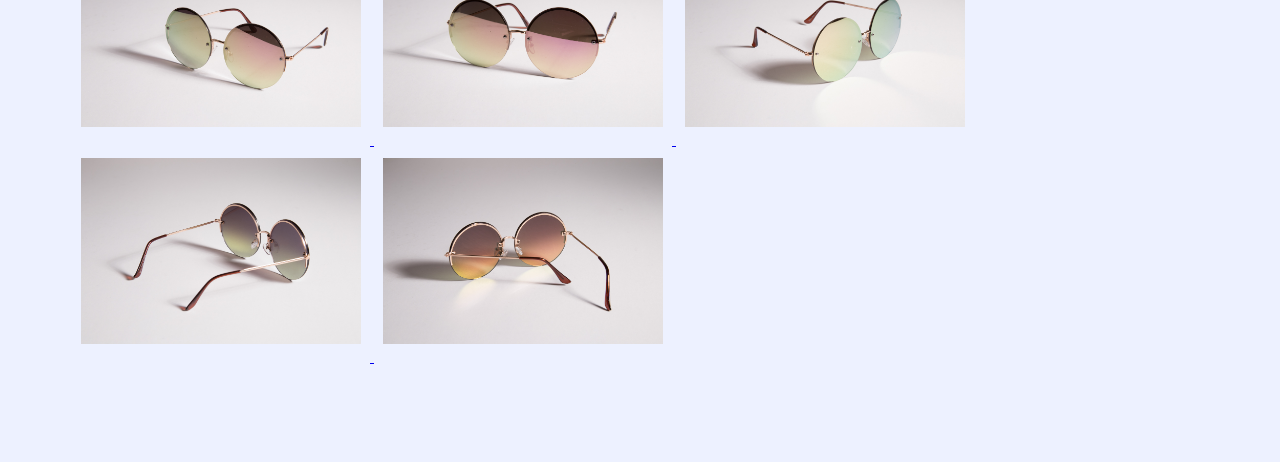
<file: type4.html>
<!DOCTYPE html>
<html style="background-color: #edf1ff">
<head>
	<title>Type 1</title>
</head>

<link rel="stylesheet" type="text/css" href="css/type.css">

<body>


<ul class="navigation-drop">
  <li><a href="index.html"><strong>Home</strong></a></li>
  <li><a href="gallery.html">Full Gallery</a>

 		<ul>
 			<li><a href="gallery.html" title="All Types">All Types</a></li>
        <li><a href="type1.html" title="Type 1">Type 1</a></li>
        <li><a href="type2.html" title="Type 2">Type 2</a></li>
        <li><a href="type3.html" title="Type 3">Type 3</a></li>
        <li><a href="type4.html" title="Type 4">Type 4</a></li>
      </ul>
	
	</li>

  <li><a href="media.html">Media</a></li>
  <li><a href="contact.html">Contact</a></li>
</ul>

<p align="left" id="album" style="font-size:50px"><strong>Sunglasses: Type 4</strong></p>


<hr style="margin-bottom: 30px">


<h3 align="left" style="color: pink">Party Pink</h3>
<div align="left">
<a href="gallery-images/partypink1.jpg">
	<img src="gallery-images/partypink1.jpg">
</a>
<a href="gallery-images/partypink2.jpg">
	<img src="gallery-images/partypink2.jpg">
</a>
<a href="gallery-images/partypink3.jpg">
	<img src="gallery-images/partypink3.jpg">
</a>
<a href="gallery-images/partypink4.jpg">
	<img src="gallery-images/partypink4.jpg">
</a>
<a href="gallery-images/partypink5.jpg">
	<img src="gallery-images/partypink5.jpg">
</a>
</div>

<h3 align="left" style="color: royalblue">Casual Cool</h3>
<div align="left">
<a href="gallery-images/casualcool1.jpg">
	<img src="gallery-images/casualcool1.jpg">
</a>
<a href="gallery-images/casualcool2.jpg">
	<img src="gallery-images/casualcool2.jpg">
</a>
<a href="gallery-images/casualcool3.jpg">
	<img src="gallery-images/casualcool3.jpg">
</a>
<a href="gallery-images/casualcool4.jpg">
	<img src="gallery-images/casualcool4.jpg">
</a>
<a href="gallery-images/casualcool5.jpg">
	<img src="gallery-images/casualcool5.jpg">
</a>
</div>

<h3 align="left" style="color: coral">New Age Hipster</h3>
<div align="left">
<a href="gallery-images/newagehippie1.jpg">
	<img src="gallery-images/newagehippie1.jpg">
</a>
<a href="gallery-images/newagehippie2.jpg">
	<img src="gallery-images/newagehippie2.jpg">
</a>
<a href="gallery-images/newagehippie3.jpg">
	<img src="gallery-images/newagehippie3.jpg">
</a>
<a href="gallery-images/newagehippie4.jpg">
	<img src="gallery-images/newagehippie4.jpg">
</a>
</div>

<h3 align="left" style="color: cyan">Summer Grail</h3>
<div align="left">
<a href="gallery-images/summergrail1.jpg">
	<img src="gallery-images/summergrail1.jpg">
</a>
<a href="gallery-images/summergrail2.jpg">
	<img src="gallery-images/summergrail2.jpg">
</a>
<a href="gallery-images/summergrail3.jpg">
	<img src="gallery-images/summergrail3.jpg">
</a>
<a href="gallery-images/summergrail4.jpg">
	<img src="gallery-images/summergrail4.jpg">
</a>
<a href="gallery-images/summergrail5.jpg">
	<img src="gallery-images/summergrail5.jpg">
</a>
</div>

<h3 align="left" style="color: grey">Static Grey</h3>
<div align="left">
<a href="gallery-images/staticgrey1.jpg">
	<img src="gallery-images/staticgrey1.jpg">
</a>
<a href="gallery-images/staticgrey2.jpg">
	<img src="gallery-images/staticgrey2.jpg">
</a>
<a href="gallery-images/staticgrey3.jpg">
	<img src="gallery-images/staticgrey3.jpg">
</a>
<a href="gallery-images/staticgrey4.jpg">
	<img src="gallery-images/staticgrey4.jpg">
</a>
<a href="gallery-images/staticgrey5.jpg">
	<img src="gallery-images/staticgrey5.jpg">
</a>
</div>

<h3 align="left" style="color: black">Unit001</h3>
<div align="left">
<a href="gallery-images/unit001a.jpg">
	<img src="gallery-images/unit001a.jpg">
</a>
<a href="gallery-images/unit001b.jpg">
	<img src="gallery-images/unit001b.jpg">
</a>
<a href="gallery-images/unit001c.jpg">
	<img src="gallery-images/unit001c.jpg">
</a>
<a href="gallery-images/unit001d.jpg">
	<img src="gallery-images/unit001d.jpg">
</a>
<a href="gallery-images/unit001e.jpg">
	<img src="gallery-images/unit001e.jpg">
</a>
</div>

<h3 align="left" style="color: snow; text-shadow: 0 3px 5px rgba(0,0,0,.35);">Snow White</h3>
<div align="left">
<a href="gallery-images/snowwhite1.jpg">
	<img src="gallery-images/snowwhite1.jpg">
</a>
<a href="gallery-images/snowwhite2.jpg">
	<img src="gallery-images/snowwhite2.jpg">
</a>
<a href="gallery-images/snowwhite3.jpg">
	<img src="gallery-images/snowwhite3.jpg">
</a>
<a href="gallery-images/snowwhite4.jpg">
	<img src="gallery-images/snowwhite4.jpg">
</a>
<a href="gallery-images/snowwhite5.jpg">
	<img src="gallery-images/snowwhite5.jpg">
</a>
</div>

<h3 align="left" style="color: peachpuff; text-shadow: 0 2px 4px rgba(161,168,30,.65);">Spring Break</h3>
<div align="left">
<a href="gallery-images/springbreak1.jpg">
	<img src="gallery-images/springbreak1.jpg">
</a>
<a href="gallery-images/springbreak2.jpg">
	<img src="gallery-images/springbreak2.jpg">
</a>
<a href="gallery-images/springbreak3.jpg">
	<img src="gallery-images/springbreak3.jpg">
</a>
<a href="gallery-images/springbreak4.jpg">
	<img src="gallery-images/springbreak4.jpg">
</a>
<a href="gallery-images/springbreak5.jpg">
	<img src="gallery-images/springbreak5.jpg">
</a>
</div>


</body>


</html>
</file>
<file: css/index.css>
p {

	font-family: Helvetica, Arial;
	font-size: 30px;
	color: blue;
	padding: 30px;
	margin: 2%;
}

h6 {
  font-family: Verdana, Arial;
  font-size: 20px;
  color: navy;
  padding: 30px;
  margin: 2%;

}

.container {
  display: flex;
  flex-wrap: wrap;
  justify-content: center;
}

.table {
	border: 50px;
	border-spacing: 50px;
	background-color: white;
}

td {
	align-self: center;
	border-spacing: 5%;
}

.navigation-drop {
  list-style: none;
  padding: 0;
  margin: 0;
  background: rgb(58,58,58);
  border-top: solid 3px #fff;
  border-bottom: solid 3px #fff;

   -webkit-flex-flow: column wrap;
    flex-flow: column wrap;
    padding: 5;

  font-family: Verdana, Georgia;
  font-size: 25px;

  background: #6274fb;
  
  display: -webkit-box;
  display: -moz-box;
  display: -ms-flexbox;
  display: -webkit-flex;
  display: flex;
  
  -webkit-flex-flow: row wrap;
  flex-flow: row wrap;
  justify-content: center;
  grid-auto-flow: all;
}

.navigation-drop a {
  text-decoration: none;
  display: block;
  padding: 2em;
  color: white;

}

.navigation-drop a:hover {
  background: #0f0c6c;
}

.navigation-drop a:active {
  background:red;
}


  /*
  box-shadow:  0px -2px 3px -1px rgba(0, 0, 0, 1);
  */


.navigation-drop li {
  float: left;
}

.navigation-drop li:hover {
  background: #222;
}

.navigation-drop li:first-child {
  -webkit-border-radius: 5px 5px 0 0;
  border-radius: 5px 0 0 5px;
}

.navigation-drop li a {
  display: block;
  padding: 0 20px;
  text-decoration: none;
  line-height: 80px;
  color: #fff;
}

.navigation-drop ul {
  display: none;
  position: absolute;
  list-style: none;
  margin-left: 0px;
  padding: 0;
  overflow: hidden;
}

.navigation-drop ul li {
  float: all;
}

.navigation-drop li:hover > ul {
  display: block;
  background: #020120;
  border: 4px red;
  border-top: 4px;
  padding-top: 10px;
  padding-bottom: 8px;
  padding-right: 10px;
  padding-left: 10px;
  
  -webkit-border-radius: 0 0 8px 8px;
  border-radius: 0 0 8px 8px;
  
  -webkit-box-shadow:  0px 3px 3px 0px rgba(0, 0, 0, 0.25);
  box-shadow:  0px 3px 3px 0px rgba(0, 0, 0, 0.25);
}

.navigation-drop li:hover > ul li:hover {
  -webkit-border-radius: 0 0 5px 5px;
  border-radius: 0 0 5px 5px;
}

.navigation-drop li li a:hover {
  background: #171493;
}

.my-form{
	padding: 20px;
}

.my-form .form-group{
	padding-bottom: 20px;
}

.my-form label{
	display:block;
}

.my-form input[type="text"] .my-form textarea{
	padding: 8px;
	width: 100%;
}


.my-form input[type="submit"]{
	background-color: blue;
	color: white;
	padding: 10px 15px;
	border: none;
}

#container {
 width: 50%;
 overflow: hidden;
 margin: 20px auto;
 background: #F8EFFF;

}

/*Embeded Video*/

.wrapper {
  margin: 0 auto;
  padding: 0;
}

/*
.videowrapper {
  position: relative;
  padding-bottom: 50%;
  padding-top: 25px;
  height: 0px;
}

.videowrapper iframe {
  position: absolute;
  left: 0px;
  right: 0px;
  bottom: 0px;
  height: 0px;
  width: 100%;
}
*/







header {
	width: 800px;
	margin: 40px auto;
}

header h1 {
	text-align: center;
	font: 100 60px/1.5 Helvetica, Verdana, sans-serif;
	
}

header p {
	font: 100 15px/1.5 Helvetica, Verdana, sans-serif;
	text-align: justify;
}



/* banner slider */
.slider {
	margin: 0em;
}

@keyframes slider {
0% { left: 0%; }
20% { left: -20%; }
40% { left: -40%; }
60% { left: -60%; }
80% { left: -80%; }
100% { left: -100%; }
120% { left: -120%; }
140% { left: -140%; }
160% { left: -160%; }
}

body { margin: 2em; } 
div#slider { overflow: hidden; }
div#slider figure img {
	width: 5%;
	float: left; }
div#slider figure { 
  position: relative;
  width: 500%;
  margin: 0;
  left: 0;
  text-align: left;
  font-size: 0;
  animation: 20s slider infinite; }
/* banner slider end */



/*flexbox*/

#flex-container {
  display: flex;
  flex-wrap: wrap;
  width: 100%;
  padding: 2% 2%;
  box-sizing: border-box;
  height: 100vh;
  font-family: Helvetica, Verdana, Georgia;
}

#flex-box {
  flex: 1;
  overflow: hidden;
  transition: all .2s ease;
  margin: 0 2%;
  line-height: 0;
}

#flex-box > img {
  width: 100%;
  height: calc(100% - 10vh);
  object-fit: cover; 
  transition: all .2s ease;
}

#flex-box > span {
  font-size: 25px;
  font-weight: bold;
  display: block;
  text-align: center;
  height: 10vh;
  line-height: 2.5;
}

#flex-box:hover { flex: 1 1 50%; }
#flex-box:hover > img {
  width: 100%;
  height: 100%;
}
 /*flexbox end*/
</file>
<file: css/gallery.css>
body {
  margin:2em;
}

div {
  margin-top: 40px;
  margin-left: 40px;
  margin-right: 40px;
  margin-bottom: 6em;
}

p {

  font-family: Verdana, Helvetica, Arial;
  font-size: 30px;
  color: blue;
  padding: 15px;
  margin: 2%;

}

h3 {
  font-family: Verdana, Helvetica, Arial;
  font-size: 35px;
  padding: 5px;
  margin: 3%;
}

img {
  margin:5px;
  vertical-align: 50%;
  align-self: center;
  width:280px;
  padding:4px;
  color:#515FFF;
  border:5px;
  border-color:red;
}

img:hover{
  color:red;
}

img:active{
  color:yellow;
}

a {
align-self: center;
border: 10px;
}

td {
  align-self: center;
  border-spacing: 5%;
}

.container {
  display: flex;
  flex-wrap: wrap;
  justify-content: center;
}

.table {
  border: 50px;
  border-spacing: 50px;
  background-color: white;
}

td {
  align-self: center;
  border-spacing: 5%;
}

.navigation-drop {
  list-style: none;
  padding: 0;
  margin: 0;
  background: rgb(58,58,58);
  border-top: solid 3px #fff;
  border-bottom: solid 3px #fff;

   -webkit-flex-flow: column wrap;
    flex-flow: column wrap;
    padding: 5;

  font-family: Verdana, Georgia;
  font-size: 25px;

  background: #6274fb;
  
  display: -webkit-box;
  display: -moz-box;
  display: -ms-flexbox;
  display: -webkit-flex;
  display: flex;
  
  -webkit-flex-flow: row wrap;
  flex-flow: row wrap;
  justify-content: center;
  grid-auto-flow: all;
}

.navigation-drop a {
  text-decoration: none;
  display: block;
  padding: 2em;
  color: white;

}

.navigation-drop a:hover {
  background: #0f0c6c;
}

.navigation-drop a:active {
  background:red;
}

.navigation-drop li {
  float: left;
}

.navigation-drop li:hover {
  background: #222;
}

.navigation-drop li:first-child {
  -webkit-border-radius: 5px 5px 0 0;
  border-radius: 5px 0 0 5px;
}

.navigation-drop li a {
  display: block;
  padding: 0 20px;
  text-decoration: none;
  line-height: 80px;
  color: #fff;
}

.navigation-drop ul {
  display: none;
  position: absolute;
  list-style: none;
  margin-left: 0px;
  padding: 0;
  overflow: hidden;
}

.navigation-drop ul li {
  float: all;
}

.navigation-drop li:hover > ul {
  display: block;
  background: #020120;
  border: 4px red;
  border-top: 4px;
  padding-top: 10px;
  padding-bottom: 8px;
  padding-right: 10px;
  padding-left: 10px;
  
  -webkit-border-radius: 0 0 8px 8px;
  border-radius: 0 0 8px 8px;
  
  -webkit-box-shadow:  0px 3px 3px 0px rgba(0, 0, 0, 0.25);
  box-shadow:  0px 3px 3px 0px rgba(0, 0, 0, 0.25);
}

.navigation-drop li:hover > ul li:hover {
  -webkit-border-radius: 0 0 5px 5px;
  border-radius: 0 0 5px 5px;
}

.navigation-drop li li a:hover {
  background: #171493;
}
</file>
<file: css/type.css>
body {
  margin:2em;
}

div {
  margin-top: 40px;
  margin-left: 40px;
  margin-right: 40px;
  margin-bottom: 6em;
}

p {

  font-family: Verdana, Helvetica, Arial;
  font-size: 30px;
  color: blue;
  padding: 15px;
  margin: 2%;

}

h3 {
  font-family: Verdana, Helvetica, Arial;
  font-size: 35px;
  padding: 5px;
  margin: 3%;
}

img {
  margin:5px;
  vertical-align: 50%;
  align-self: center;
  width:280px;
  padding:4px;
  color:#515FFF;
  border:5px;
  border-color:red;
}

img:hover{
  color:red;
}

img:active{
  color:yellow;
}

a {
align-self: center;
border: 10px;
}

td {
  align-self: center;
  border-spacing: 5%;
}

.container {
  display: flex;
  flex-wrap: wrap;
  justify-content: center;
}

.table {
  border: 50px;
  border-spacing: 50px;
  background-color: white;
}

td {
  align-self: center;
  border-spacing: 5%;
}

.navigation-drop {
  list-style: none;
  padding: 0;
  margin: 0;
  background: rgb(58,58,58);
  border-top: solid 3px #fff;
  border-bottom: solid 3px #fff;

   -webkit-flex-flow: column wrap;
    flex-flow: column wrap;
    padding: 5;

  font-family: Verdana, Georgia;
  font-size: 25px;

  background: #6274fb;
  
  display: -webkit-box;
  display: -moz-box;
  display: -ms-flexbox;
  display: -webkit-flex;
  display: flex;
  
  -webkit-flex-flow: row wrap;
  flex-flow: row wrap;
  justify-content: center;
  grid-auto-flow: all;
}

.navigation-drop a {
  text-decoration: none;
  display: block;
  padding: 2em;
  color: white;

}

.navigation-drop a:hover {
  background: #0f0c6c;
}

.navigation-drop a:active {
  background:red;
}

.navigation-drop li {
  float: left;
}

.navigation-drop li:hover {
  background: #222;
}

.navigation-drop li:first-child {
  -webkit-border-radius: 5px 5px 0 0;
  border-radius: 5px 0 0 5px;
}

.navigation-drop li a {
  display: block;
  padding: 0 20px;
  text-decoration: none;
  line-height: 80px;
  color: #fff;
}

.navigation-drop ul {
  display: none;
  position: absolute;
  list-style: none;
  margin-left: 0px;
  padding: 0;
  overflow: hidden;
}

.navigation-drop ul li {
  float: all;
}

.navigation-drop li:hover > ul {
  display: block;
  background: #020120;
  border: 4px red;
  border-top: 4px;
  padding-top: 10px;
  padding-bottom: 8px;
  padding-right: 10px;
  padding-left: 10px;
  
  -webkit-border-radius: 0 0 8px 8px;
  border-radius: 0 0 8px 8px;
  
  -webkit-box-shadow:  0px 3px 3px 0px rgba(0, 0, 0, 0.25);
  box-shadow:  0px 3px 3px 0px rgba(0, 0, 0, 0.25);
}

.navigation-drop li:hover > ul li:hover {
  -webkit-border-radius: 0 0 5px 5px;
  border-radius: 0 0 5px 5px;
}

.navigation-drop li li a:hover {
  background: #171493;
}
</file>
